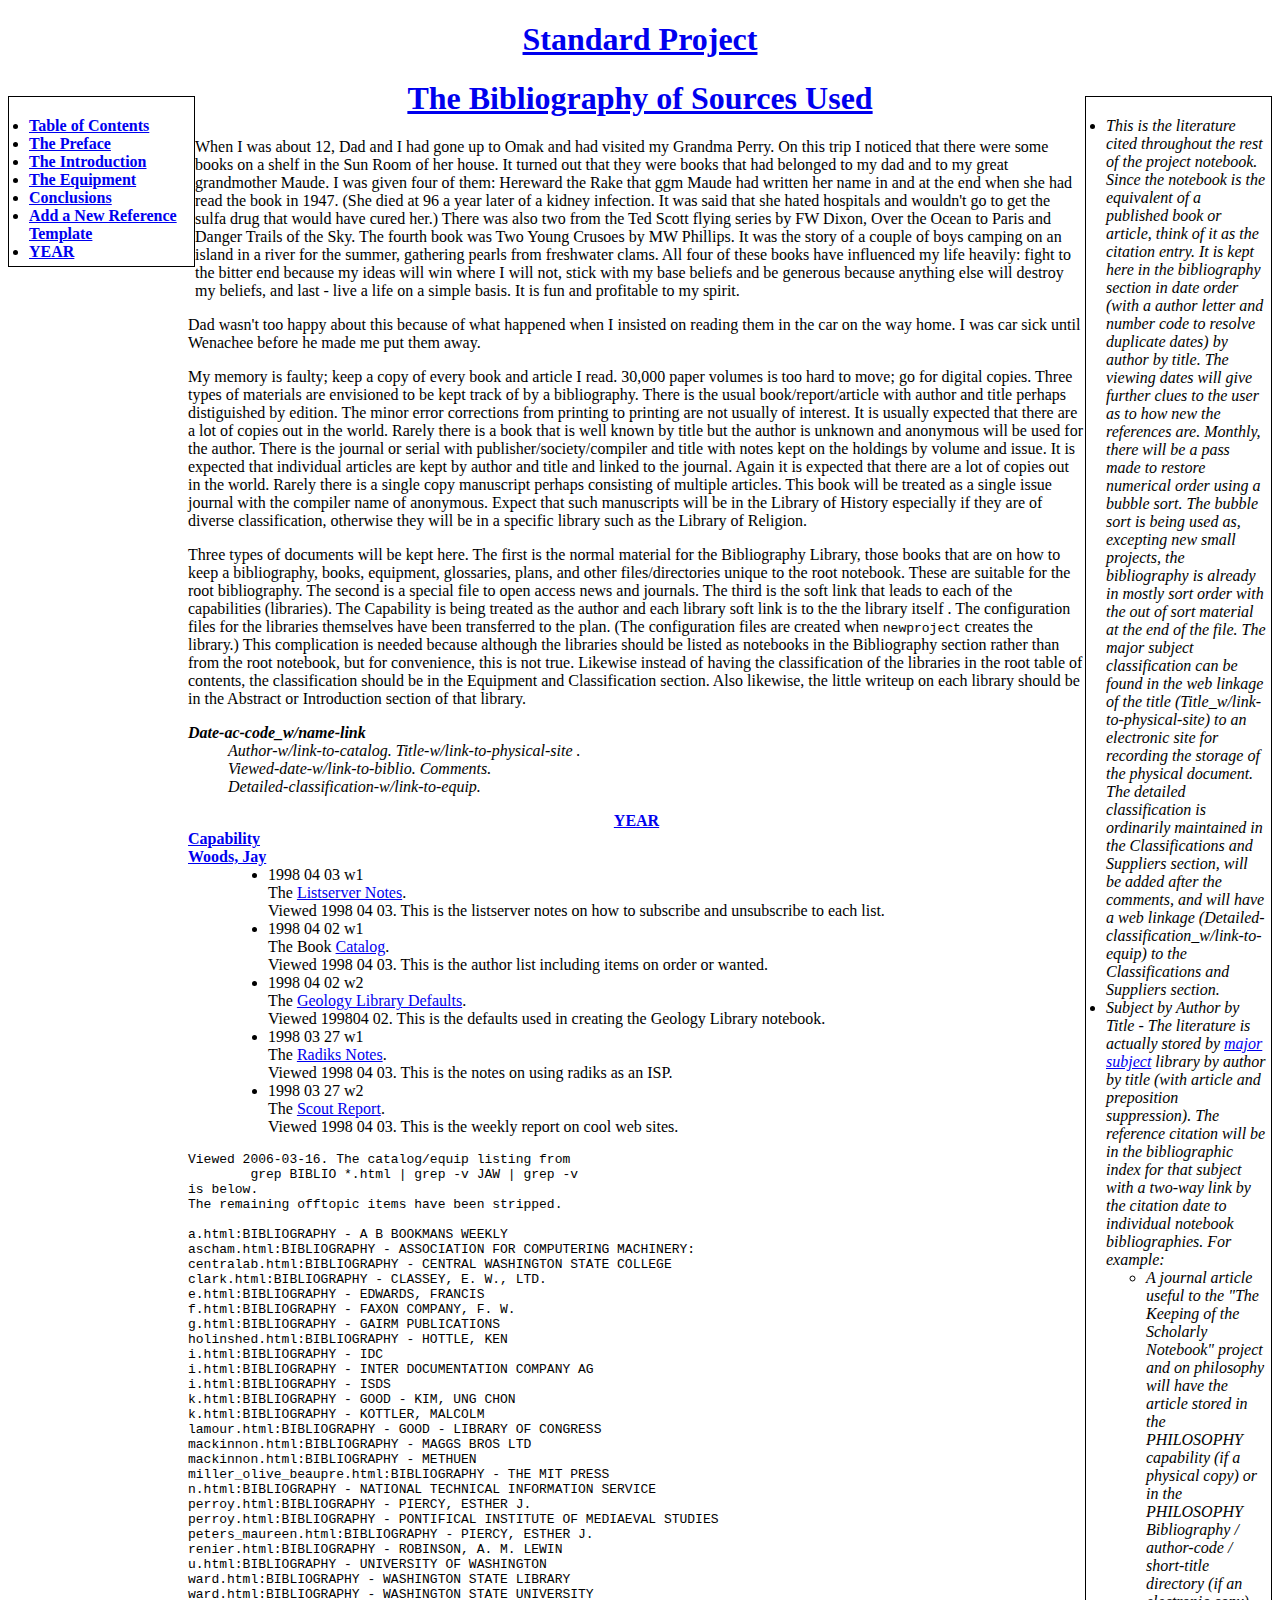
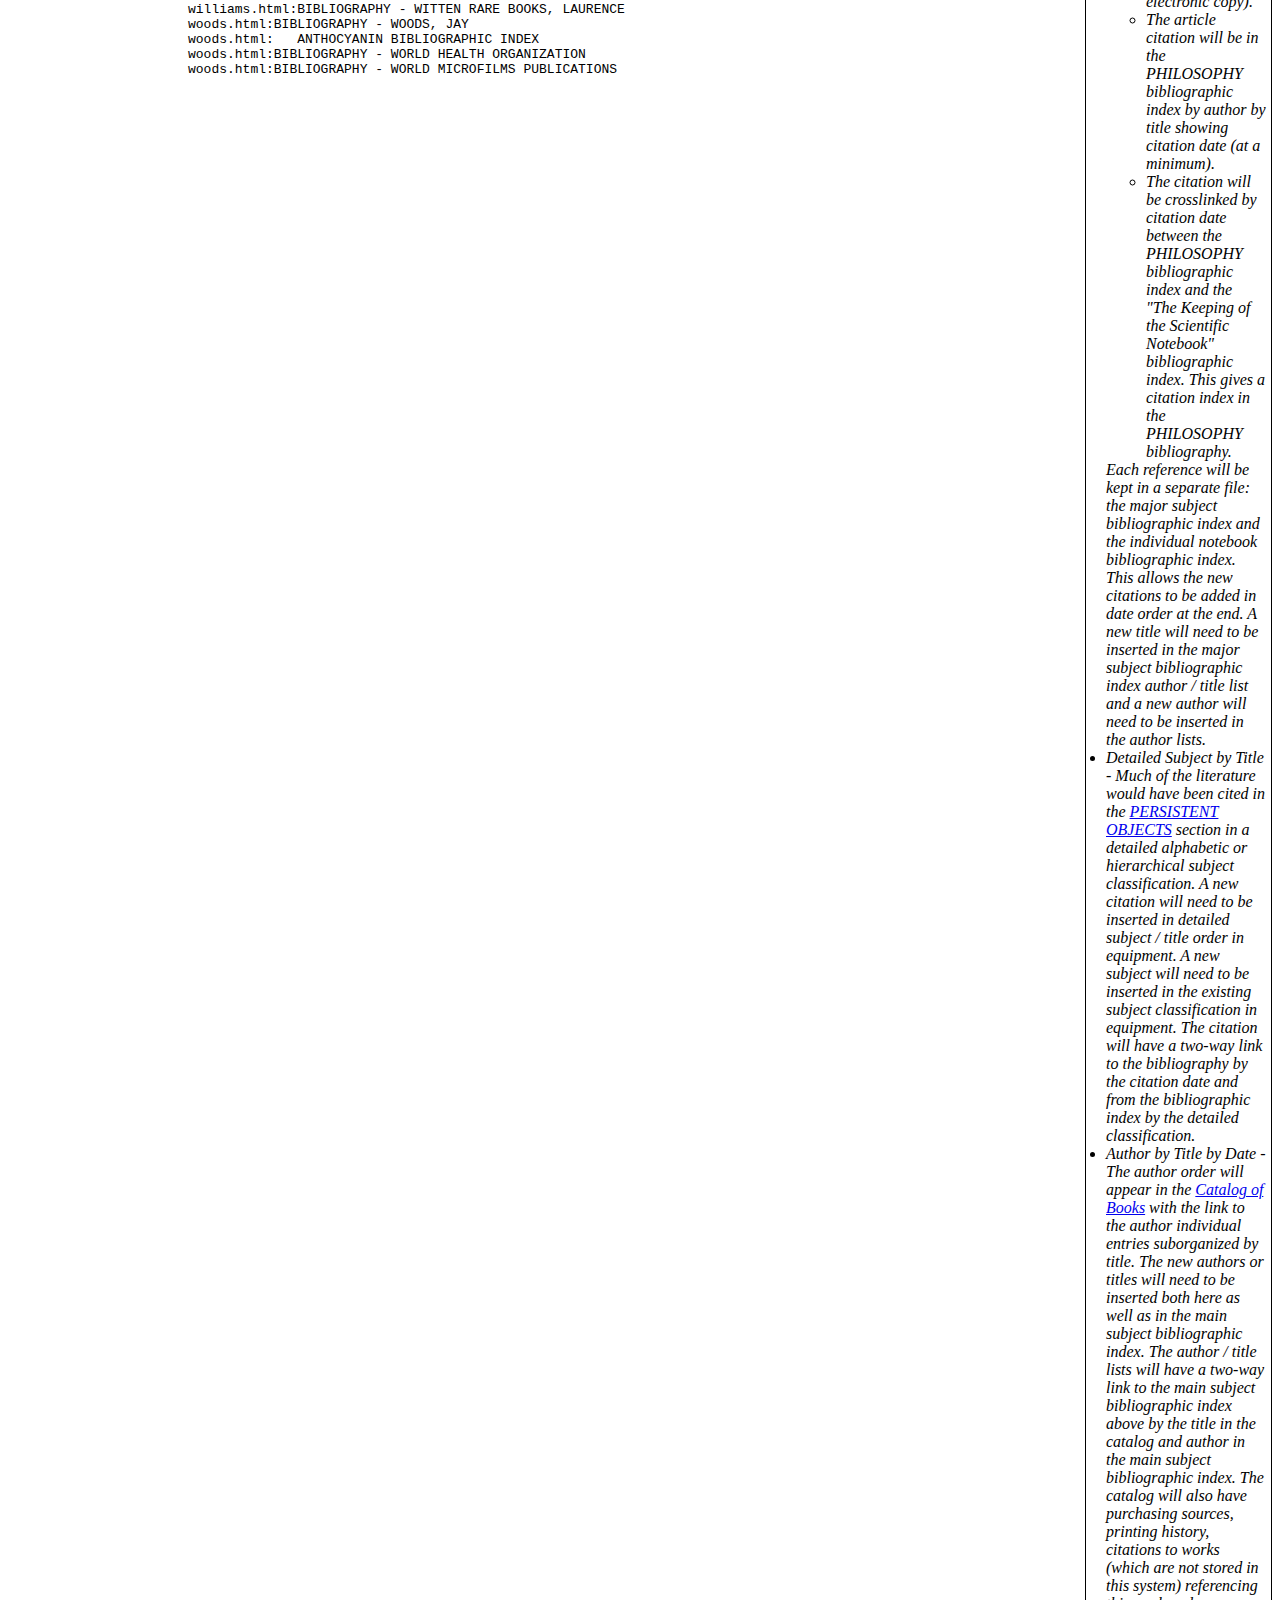
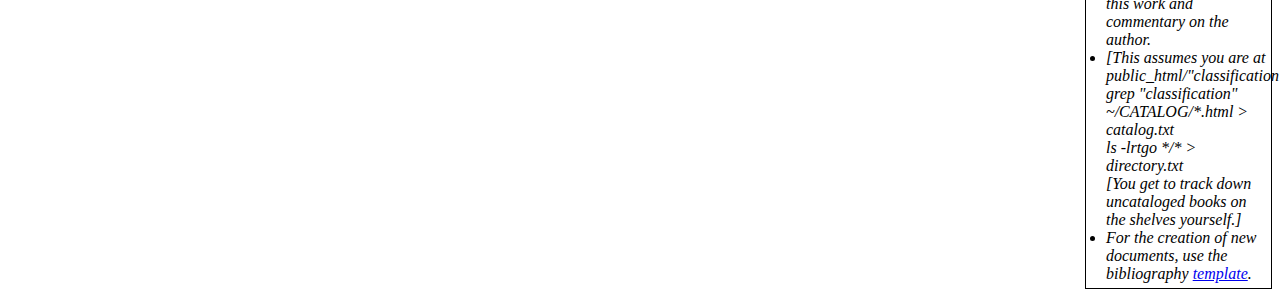
<file: biblio/index.html>
<!DOCTYPE html>
<!-- 
2014-07-07 JAW V6.1.2 JavaScript adjusted for epub format.
2014-03-18 JAY V6.1.1 Including more CSS.
2014-02-27 JAY V6.1.0 Closer to epub format.
2013-06-23 JAY V6.0.0 Converting to notebook template from V5.
2005-07-10 Improved file structures.
2005-05-15 Added author subject.
2005-03-20 Added hyphens to improve keywords.
2004-11-21 Edited prefatory material.
2004-11-20 Fixed ELEMENT metadata error and added link to the template.
2004-11-13 Added localization, fixed ELEMENT metadata error.
2002-09-25 Added preface title.
2001-11-15 Added XML elements.
-->
<html lang="en">
  <head>
	<meta charset="utf-8">
    <title>AVATAR BIBLIO</title>
	<link rel="stylesheet" type="text/css" href="../stylesheet.css">
  </head>
  <body>
	<h1><a id="title" href="index.html#title">Standard Project</a></h1>
	<ul class="protocol"><li>
This is the literature cited throughout the rest of the project 
notebook. 
Since the notebook is the equivalent of a published book or article, 
think of it as the citation entry. 
It is kept here in the bibliography section in date order (with a 
author letter and number code to resolve duplicate dates) by author by 
title. 
The viewing dates will give further clues to the user as to how new 
the references are. 
Monthly, there will be a pass made to restore numerical order using 
a bubble sort. 
The bubble sort is being used as, excepting new small projects, the 
bibliography is already in mostly sort order with the out of sort 
material at the end of the file.
The major subject classification can be found in the web linkage 
of the title (Title_w/link-to-physical-site) to an
electronic site for recording the storage of the physical document.
The detailed classification is ordinarily maintained in the 
Classifications and Suppliers section, will be added after the 
comments, and will have a web linkage 
(Detailed-classification_w/link-to-equip) to the Classifications and 
Suppliers section.
</li><li>
Subject by Author by Title - The literature is actually stored by 
<a href="WWW/index.html#contents">major subject</a> 
library by author by title (with article and 
preposition suppression). 
The reference citation will be in the bibliographic index for that 
subject with a two-way link by the citation date to individual notebook 
bibliographies.
For example:
	<ul><li>
A journal article useful to the "The Keeping of the Scholarly Notebook"
project and on philosophy will have the article stored in the PHILOSOPHY
capability (if a physical copy) or in the PHILOSOPHY Bibliography / author-code
/ short-title directory (if an electronic copy). 
	</li><li>
The article citation will be in the PHILOSOPHY bibliographic index
by author by title showing citation date (at a minimum). 
	</li><li>
The citation will be crosslinked by citation date between the PHILOSOPHY 
bibliographic index and the "The Keeping of the Scientific Notebook" 
bibliographic index. This gives a citation index in the PHILOSOPHY 
bibliography. 
	</li></ul>
Each reference will be kept in a
separate file: the major subject bibliographic index and the
individual notebook bibliographic index. This allows the new citations to be
added in date order at the end. A new title will need to be
inserted in the major subject bibliographic index author / title list and a
new author will need to be inserted in the author lists. 
</li><li>
Detailed Subject by Title - Much of the literature would have 
been cited in the 
<a href="../equip/index.html#begin">PERSISTENT OBJECTS</a>
section in a detailed alphabetic or hierarchical subject 
classification.
A new citation will need to be inserted in detailed subject / title 
order in equipment.
A new subject will need to be inserted in the existing subject 
classification in equipment. 
The citation will have a two-way link to the bibliography by the 
citation date and from the bibliographic index by the detailed 
classification.
</li><li>
Author by Title by Date - The author order will appear in the 
<a href="WWW/biblio/catalog/equip/index.html#begin">
Catalog of Books</a> with the link to the author individual entries 
suborganized by title. 
The new authors or titles will need to be inserted both here as well 
as in the main subject bibliographic index. 
The author / title lists will have a two-way link to the main subject 
bibliographic index above by the title in the catalog and author in 
the main subject bibliographic index. 
The catalog will also have purchasing sources, printing history, 
citations to works (which are not stored in this system) referencing 
this work and commentary on the author. 
</li><li>
[This assumes you are at public_html/"classification"/biblio.]
<br />grep "classification" ~/CATALOG/*.html &gt; catalog.txt
<br />ls -lrtgo */* &gt; directory.txt
<br />[You get to track down uncataloged books on the shelves yourself.]
</li><li>
For the creation of new documents, use the bibliography
<a href="tmpl.html#begin">template</a>.
</li></ul>
<ul class="nav"><li>
<a href="../index.html#title">Table of Contents</a>
	</li><li>
<a href="../preface.html#title">The Preface</a>
	</li><li>
<a href="../intro.html#title">The Introduction</a>
	</li><li>
<a href="../equip/index.html#title">The Equipment</a>
	</li><li>
<a href="../conclude.html#title">Conclusions</a>
	</li><li>
<a href="tmpl.html#title">Add a New Reference Template</a>
	</li><li>
<a href="#YEAR">YEAR</a>
	<!--insert type="year"-->
</li></ul>
	<h1><a id="begin" href="index.html#begin">The Bibliography of Sources Used</a></h1>
	<div class="bibliography">
<p>
When I was about 12, Dad and I had gone up to Omak and had visited my 
Grandma Perry. 
On this trip I noticed that there were some books on a shelf in the 
Sun Room of her house. 
It turned out that they were books that had belonged 
to my dad and to my great grandmother Maude. 
I was given four of them: 
Hereward the Rake that ggm Maude had written her name in and at the end when 
she had read the book in 1947. 
(She died at 96 a year later of a kidney infection. 
It was said that she hated hospitals and wouldn't go to get the 
sulfa drug that would have cured her.) 
There was also two from the Ted Scott 
flying series by FW Dixon, Over the Ocean to Paris and Danger Trails of the 
Sky. 
The fourth book was Two Young Crusoes by MW Phillips. 
It was the story of a couple of boys camping on an island in a river 
for the summer, gathering pearls from freshwater clams. 
All four of these books have influenced my life heavily: 
fight to the bitter end because my ideas will win where I will not, 
stick with my base beliefs and be generous because anything else will 
destroy my beliefs, 
and last - live a life on a simple basis. 
It is fun and profitable to my spirit.
</p><p>
Dad wasn't too happy about this because of what happened when I insisted on reading 
them in the car on the way home. 
I was car sick until Wenachee before he made me put them away. 
</p><p>
My memory is faulty; keep a copy of every book and article I read.
30,000 paper volumes is too hard to move; go for digital copies.
Three types of materials are envisioned to be kept track of by a 
bibliography. 
	There is the usual book/report/article with author and title perhaps 
	distiguished by edition.
		The minor error corrections from printing to printing are not 
		usually of interest.
		It is usually expected that there are a lot of copies out in the 
		world.
		Rarely there is a book that is well known by title but the 
		author is unknown and anonymous will be used for the author.
	There is the journal or serial with publisher/society/compiler and title 
	with notes kept on the holdings by volume and issue.
		It is expected that individual articles are kept by author and 
		title and linked to the journal.
		Again it is expected that there are a lot of copies out in the 
		world.
	Rarely there is a single copy manuscript perhaps consisting of multiple 
	articles.
		This book will be treated as a single issue journal with the 
		compiler name of anonymous.
		Expect that such manuscripts will be in the Library of History 
		especially if they are of diverse classification, otherwise 
		they will be in a specific library such as the Library of 
		Religion.
</p><p>
Three types of documents will be kept here. 
The first is the normal material for the Bibliography Library, those 
books that are on how to keep a bibliography, books, equipment, glossaries,
plans, and other files/directories unique to the root notebook. 
	These are suitable for the root bibliography.
The second is a special file to open access news and journals.
The third is the soft link that leads to each of the capabilities (libraries).
	The Capability is being treated as the author and each library 
	soft link is to the the library itself  .
		The configuration files for the libraries themselves have been
		transferred to the plan. 
(The configuration files are created when <code>newproject</code> creates
the library.)
	This complication is needed because although the libraries should 
	be listed as notebooks in the Bibliography section rather than 
	from the root notebook, but for convenience, this is not true.
		Likewise instead of having the classification of the libraries 
		in the root table of contents, the classification should be in 
		the Equipment and Classification section. 
		Also likewise, the little writeup on each library should be in 
		the Abstract or Introduction section of that library.
</p>
<dl class="inlineprotocol">
<dt><!-- term --><a id="date-code">Date-ac-code_w/name-link</a>
<!-- /term --></dt> 
	<dd><!-- author -->
    <!-- file dir="author-code" -->Author-w/link-to-catalog<!-- /file --><!-- /author -->.
	<!-- Biblio:title subject="library-name" -->
    <!-- file dir="short-title" -->Title-w/link-to-physical-site<!-- /file --> 
	<!-- /Biblio:title -->. </dd> 
	<dd><!-- viewed -->Viewed-date-w/link-to-biblio<!-- /viewed -->.  
	<!-- Biblio:comment -->Comments<!-- /Biblio:comment -->. </dd> 
	<dd><!-- index -->Detailed-classification-w/link-to-equip<!-- /index -->. 
	</dd> 
</dl> 
<!-- 
#Do the below from the main machine and not the flash drive. 
#Insert between pre tags.
ls -1rt #This gives an author only listing in date added order
ls -1rt */* 
-->
<dl><!-- sort="forward" -->
    <dt class="indextab">
<a id="YEAR" href="index.html#YEAR">YEAR</a>
    </dt><dd></dd>
<!--insert type="ref"-->
    <dt><a href="Capability/">Capability</a><dt>
        <dd></dd>
    <dt><a href="catalog/woodsjay/index.html">Woods, Jay</a><dt>
        <dd><ul>
    <li><a name="19980403w1">1998 04 03 w1
        <br>The <a href="listserv/">Listserver Notes</a>.
        <br>Viewed 1998 04 03.  This is the listserver notes on how to 
        subscribe and unsubscribe to each list.</li>
    <li><a name="19980402w1">1998 04 02 w1
        <br>The Book <a href="catalog/">Catalog</a>.
        <br>Viewed 1998 04 03.  This is the author list including items 
        on order or wanted.</li>
    <li><a name="19980402w2">1998 04 02 w2
        <br>The <a href="geology.html">Geology Library Defaults</a>.
        <br>Viewed 199804 02.  This is the defaults used in creating the 
        Geology Library notebook.</li>
    <li><a name="19980327w1">1998 03 27 w1
        <br>The <a href="radiks/">Radiks Notes</a>.
        <br>Viewed 1998 04 03.  This is the notes on using radiks as an 
        ISP.</li>
    <li><a name="19980327w2">1998 03 27 w2
        <br>The <a href="scout/">Scout Report</a>.
        <br>Viewed 1998 04 03.  This is the weekly report on cool web 
        sites.</li>
        </ul></dd>
</dl>
<pre>
Viewed 2006-03-16. The catalog/equip listing from 
	grep BIBLIO *.html | grep -v JAW | grep -v 
is below.
The remaining offtopic items have been stripped.

a.html:BIBLIOGRAPHY - A B BOOKMANS WEEKLY
ascham.html:BIBLIOGRAPHY - ASSOCIATION FOR COMPUTERING MACHINERY:
centralab.html:BIBLIOGRAPHY - CENTRAL WASHINGTON STATE COLLEGE
clark.html:BIBLIOGRAPHY - CLASSEY, E. W., LTD.
e.html:BIBLIOGRAPHY - EDWARDS, FRANCIS
f.html:BIBLIOGRAPHY - FAXON COMPANY, F. W.
g.html:BIBLIOGRAPHY - GAIRM PUBLICATIONS
holinshed.html:BIBLIOGRAPHY - HOTTLE, KEN
i.html:BIBLIOGRAPHY - IDC
i.html:BIBLIOGRAPHY - INTER DOCUMENTATION COMPANY AG
i.html:BIBLIOGRAPHY - ISDS
k.html:BIBLIOGRAPHY - GOOD - KIM, UNG CHON
k.html:BIBLIOGRAPHY - KOTTLER, MALCOLM
lamour.html:BIBLIOGRAPHY - GOOD - LIBRARY OF CONGRESS
mackinnon.html:BIBLIOGRAPHY - MAGGS BROS LTD
mackinnon.html:BIBLIOGRAPHY - METHUEN
miller_olive_beaupre.html:BIBLIOGRAPHY - THE MIT PRESS
n.html:BIBLIOGRAPHY - NATIONAL TECHNICAL INFORMATION SERVICE
perroy.html:BIBLIOGRAPHY - PIERCY, ESTHER J.
perroy.html:BIBLIOGRAPHY - PONTIFICAL INSTITUTE OF MEDIAEVAL STUDIES
peters_maureen.html:BIBLIOGRAPHY - PIERCY, ESTHER J.
renier.html:BIBLIOGRAPHY - ROBINSON, A. M. LEWIN
u.html:BIBLIOGRAPHY - UNIVERSITY OF WASHINGTON
ward.html:BIBLIOGRAPHY - WASHINGTON STATE LIBRARY
ward.html:BIBLIOGRAPHY - WASHINGTON STATE UNIVERSITY
williams.html:BIBLIOGRAPHY - WITTEN RARE BOOKS, LAURENCE
woods.html:BIBLIOGRAPHY - WOODS, JAY
woods.html:   ANTHOCYANIN BIBLIOGRAPHIC INDEX
woods.html:BIBLIOGRAPHY - WORLD HEALTH ORGANIZATION
woods.html:BIBLIOGRAPHY - WORLD MICROFILMS PUBLICATIONS
</pre>
	</div>
    <script>
    </script>
  </body>
</html>
</file>
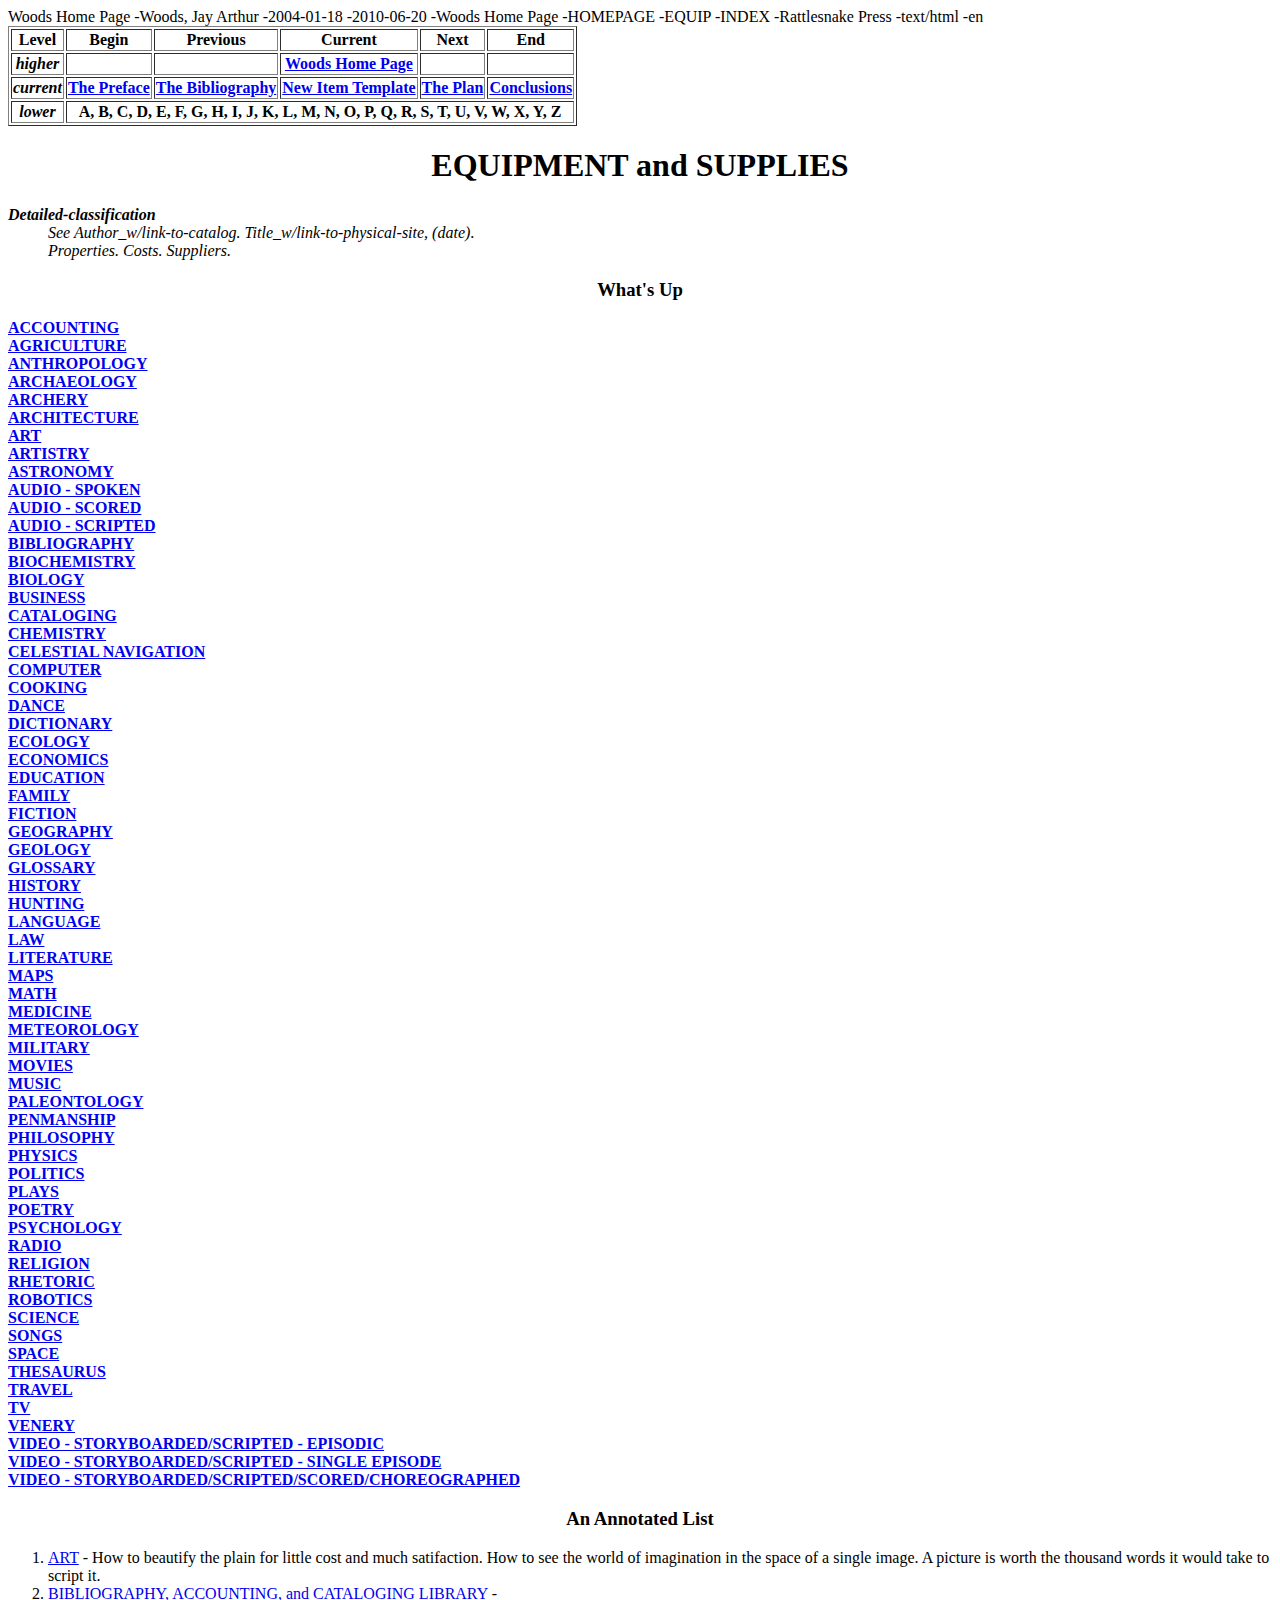
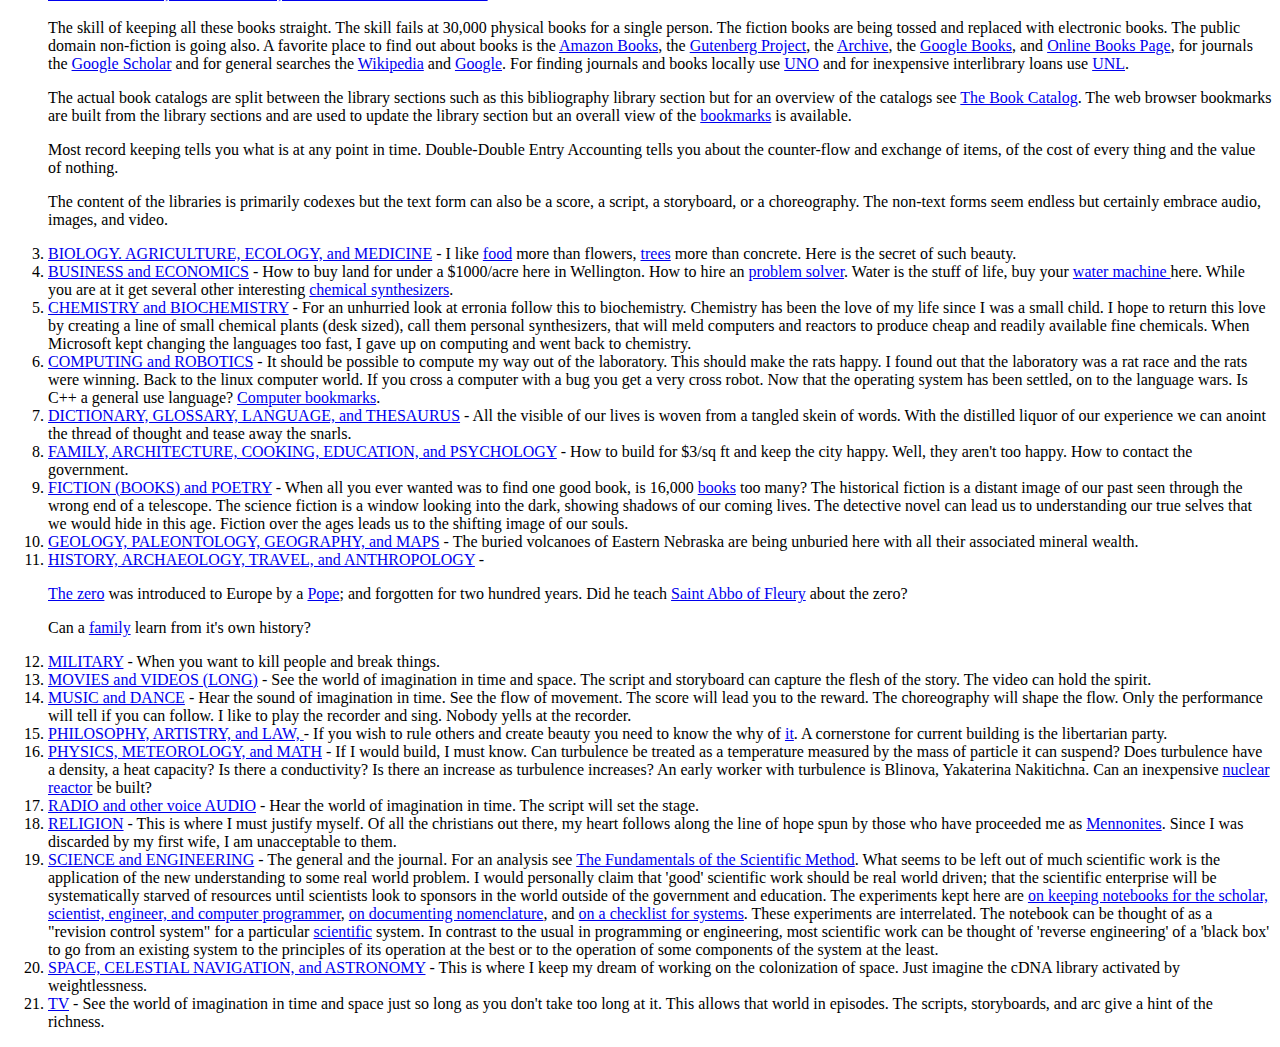
<file: equip/index.html>
<!DOCTYPE
HTML PUBLIC "-//W3C//DTD XHTML 1.0 Strict//EN"
"http://www.w3.org/TR/xhtml1/DTD/strict.dtd">     
<!-- 
2001/11/15 Added XML elements
2004-11-14 Added localization, fixed ELEMENT metadata error
2004-12-30 Added term element, fixed example entry errors
2005-03-20 Added hyphens to improve keywords
2005-05-15 Split lines better

The purpose of the equipment element is to isolate the text so that
it can be easily transferred in from the notes or out to a later edition. 
-->
<!ELEMENT equipment %inline>
<!-- 
The purpose of the file element is to allow the reconstruction of  
directory/name homepage/library/notebook structure.
-->
<!ELEMENT metadata (metadata, file*)>
<!ELEMENT file (#PCDATA)>
<!ATTLIST file
dir  CDATA #IMPLIED
name CDATA #IMPLIED
>
<!--
The purpose of the sort attribute is to allow for the sorting of the 
dt elements by a script. The dt element and the following dd elements
will be considered a whole for the purposes of the sort. In general 
there will be forward and backward sorts.
-->
<!ELEMENT dl (#PCDATA)>
<!ATTLIST dl
sort 'forward' #IMPLIED
>
<!--
The purpose of the insert attribute is to allow for the insertion of 
an equipment entry (from, for example, notes) into the list at the given 
point. The 'equip' insertion will use the 'sort' attribute to determine 
where to insert the text.
-->
<!ELEMENT insert (#PCDATA)>
<!ATTLIST insert 
type 'equip' #IMPLIED
>
<!-- 
The term element is being translated over in this section to an anchor 
and a reference. It should have a name attribute.
-->
<!ELEMENT term (#PCDATA)>
<!ATTLIST term
name 
>
<!--
There is a close but not exact relationship between the anchor and the term
as the anchor is a 'short name' for the term. Since the anchor is also the 
sort name, it must be carefully chosen. In general it will be in lower case
and among the existing names will sort to the appropriate location. 
-->
<html xmlns="http://www.w3.org/TR/xhtml1">
<!-- find DOFWEEK -->
<!-- find review tasks -->
<package href="http://www.openebook.org/sample.pkg">
<metadata xmlns:dc="http://purl.org/dc/elements/1.1/"
xmlns:oebpackage="http://openebook.org/namespaces/oeb-package/1.0/"
src="http://::127.0.0.1/~woodsj/index.html">
 <dc:Title>Woods Home Page</dc:Title>
-<dc:Creator>Woods, Jay Arthur</dc:Creator>
-<dc:Date event="created">2004-01-18</dc:Date>
-<dc:Date event="updated">2010-06-20</dc:Date>
-<dc:Identifier id="HOMEPAGE">Woods Home Page</dc:Identifier>
-<dc:Subject><file dir="public_html">HOMEPAGE</file></dc:Subject>
-<dc:Subject><file dir="equip">EQUIP</file></dc:Subject>
-<dc:Subject><file name="index.html">INDEX</file></dc:Subject>
-<dc:Publisher>Rattlesnake Press</dc:Publisher>
-<dc:Format>text/html</dc:Format>
-<dc:Language>en</dc:Language>
</metadata>
</package>
<head>
   <meta name="GENERATOR" 
content="KWrite/4.1-Mandrake-Linux [en] (X11; I; Linux 2.6.3 i686) [Konqueror]" />
<title>JAW-HOMEPAGE-EQUIP</title>
<style>
  h3 {
    text-align: center;
  }
  h1 {
     text-align: center;
  }
  table {
     text-align: center;
  }
  img {
     text-align: center;
  }
  dt {
     font-weight: bold;
  }
  .day {
     border-width: thin;
     border-style: solid;
  }
</style>
</head>

<body>
<!--
<em><p>
The general rubric for the various items needed for this project
is equipment. Use the <a href="../pcheck.html#begin">Check List</a> for more detailed 
information needs. The information below will allow you to build up to the 
full package expected by the check list.
</p><p><ul><li>
Build a detailed classification of the relationships between the items of 
equipment. 
</li><li>
List and identify the equipment to be used: name, model number,
uses.  
</li><li>
Properties of materials: man pages, Merck index
entries, diagrams, MSDS specifications.  
</li><li>
Costs and suppliers, operating instructions. 
</li></ul></p></em>
-->
<table border="1">
<tr>
<th><strong>Level</strong></th>
<th><strong>Begin</strong></th>
<th><strong>Previous</strong></th>
<th><strong>Current</strong></th>
<th><strong>Next</strong></th>
<th><strong>End</strong></th>
</tr>

<tr>
<th><em>higher</em></th>
<th></th>
<th></th>
<th><a href="../index.html#begin">Woods Home Page</a></th>
<th></th>
<th></th>
</tr>

<tr>
<th><em>current</em></th>
<th><a href="../preface.html#begin">The Preface</a></th>
<th><a href="../biblio/index.html#begin">The Bibliography</a></th>
<th><a href="tmpl.html#begin">New Item Template</a></th>
<th><a href="../plan/index.html#begin">The Plan</a></th>
<th><a href="../conclude.html#begin">Conclusions</a></th>
</tr>
 
<tr>
<th><em>lower</em></th>
<th colspan="5">
<a id="begin" name="begin"></a>
A, B, C, D, E, F, G, H, I, J, K, L, M, N, O, P, Q, R, S, T, U, V, W, X, Y, Z    </th>
</tr>

</table>

<h1>EQUIPMENT and SUPPLIES</h1>
<equipment>
<dl>
<dt><em>
<term name="detailed">Detailed-classification</term></em></dt>

<dd><em>
<description>See <author>Author_w/link-to-catalog</author></description>. 
<Biblio:title subject="library-name">Title_w/link-to-physical-site, 
(date)</Biblio:title></em>.</dd>

<dd><em>
<property>Properties</property>. <cost>Costs</cost>. 
<supplier>Suppliers</supplier>. </em></dd>
</dl>
</em>
<h3>
<a id="" name="contents"></a>What's Up</h3>
<dl sort="forward">
<insert type="equip" />
<dt>
<a href="#bibliography">ACCOUNTING</a></dt>

<dt>
<a href="#biology">AGRICULTURE</a></dt>

<dt>
<a href="#history">ANTHROPOLOGY</a></dt>

<dt>
<a href="#history">ARCHAEOLOGY</a></dt>

<dt>
<a href="#family">ARCHERY</a></dt>

<dt>
<a href="#family">ARCHITECTURE</a></dt>

<dt>
<a href="#art">ART</a></dt>

<dt>
<a href="#philosophy">ARTISTRY</a></dt>

<dt>
<a href="#space">ASTRONOMY</a></dt>

<dt>
<a href="#fiction">AUDIO - SPOKEN</a></dt>

<dt>
<a href="#music">AUDIO - SCORED</a></dt>

<dt>
<a href="#radio">AUDIO - SCRIPTED</a></dt>

<dt>
<a href="#bibliography">BIBLIOGRAPHY</a></dt>

<dt>
<a href="#chemistry">BIOCHEMISTRY</a></dt>

<dt>
<a href="#biology">BIOLOGY</a></dt>

<dt>
<a href="#business">BUSINESS</a></dt>

<dt>
<a href="#bibliography">CATALOGING</a></dt>

<dt>
<a href="#chemistry">CHEMISTRY</a></dt>

<dt>
<a href="#space">CELESTIAL NAVIGATION</a></dt>

<dt>
<a href="#computer">COMPUTER</a></dt>

<dt>
<a href="#family">COOKING</a></dt>

<dt>
<a href="#music">DANCE</a></dt>

<dt>
<a href="#dictionary">DICTIONARY</a></dt>

<dt>
<a href="#biology">ECOLOGY</a></dt>

<dt>
<a href="#business">ECONOMICS</a></dt>

<dt>
<a href="#family">EDUCATION</a></dt>

<dt>
<a href="#family">FAMILY</a></dt>

<dt>
<a href="#fiction">FICTION</a></dt>

<dt>
<a href="#geology">GEOGRAPHY</a></dt>

<dt>
<a href="#geology">GEOLOGY</a></dt>

<dt>
<a href="#dictionary">GLOSSARY</a></dt>

<dt>
<a href="#history">HISTORY</a></dt>

<dt>
<a href="#family">HUNTING</a></dt>

<dt>
<a href="#dictionary">LANGUAGE</a></dt>

<dt>
<a href="#philosophy">LAW</a></dt>

<dt>
<a href="#fiction">LITERATURE</a></dt>

<dt>
<a href="#geology">MAPS</a></dt>

<dt>
<a href="#philosophy">MATH</a></dt>

<dt>
<a href="#biology">MEDICINE</a></dt>

<dt>
<a href="#physics">METEOROLOGY</a></dt>

<dt>
<a href="#military">MILITARY</a></dt>

<dt>
<a href="#movies">MOVIES</a></dt>

<dt>
<a href="#music">MUSIC</a></dt>

<dt>
<a href="#geology">PALEONTOLOGY</a></dt>

<dt>
<a href="#dictionary">PENMANSHIP</a></dt>

<dt>
<a href="#philosophy">PHILOSOPHY</a></dt>

<dt>
<a href="#physics">PHYSICS</a></dt>

<dt>
<a href="#philosophy">POLITICS</a></dt>

<dt>
<a href="#fiction">PLAYS</a></dt>

<dt>
<a href="#fiction">POETRY</a></dt>

<dt>
<a href="#family">PSYCHOLOGY</a></dt>

<dt>
<a href="#radio">RADIO</a></dt>

<dt>
<a href="#religion">RELIGION</a></dt>

<dt>
<a href="#philosophy">RHETORIC</a></dt>

<dt>
<a href="#computer">ROBOTICS</a></dt>

<dt>
<a href="#science">SCIENCE</a></dt>

<dt>
<a href="#music">SONGS</a></dt>

<dt>
<a href="#space">SPACE</a></dt>

<dt>
<a href="#dictionary">THESAURUS</a></dt>

<dt>
<a href="#history">TRAVEL</a></dt>

<dt>
<a href="#tv">TV</a></dt>

<dt>
<a href="#family">VENERY</a></dt>

<dt>
<a href="#tv">VIDEO - STORYBOARDED/SCRIPTED - EPISODIC</a></dt>

<dt>
<a href="#movies">VIDEO - STORYBOARDED/SCRIPTED - SINGLE EPISODE</a></dt>

<dt>
<a href="#music">VIDEO - STORYBOARDED/SCRIPTED/SCORED/CHOREOGRAPHED</a></dt>

</dl>
<h3><a id="notes" name="notes"></a>An Annotated List</h3>

<ol>
<li>
<a href="../art/intro.html" id="family" name="family">ART</a> - 
How to beautify the plain for little cost and much satifaction.
How to see the world of imagination in the space of a single image. 
A picture is worth the thousand words it would take to script it.
</li>

<li><a href="../biblio/intro.html" id="bibliography" name="bibliography">BIBLIOGRAPHY, ACCOUNTING, 
and CATALOGING LIBRARY</a> - 
<p>The skill of keeping all these books straight. 
The skill fails at 30,000 physical books for a single person. 
The fiction books are being tossed and replaced with electronic books.
The public domain non-fiction is going also. 
A favorite place to find out about books is 
the <a href="http://amazon.com">Amazon Books</a>,
the <a href="http://www.gutenberg.org/catalog/">Gutenberg Project</a>,
the <a href="http://www.archive.com/">Archive</a>, 
the <a href="http://books.google.com/">Google Books</a>, and 
<a href="http://onlinebooks.library.upenn.edu/authors.html">Online Books Page</a>,
for journals the <a href="http://scholar.google.com/">Google Scholar</a>
and for general searches the <a href="http://en.wikipedia.org/wiki/Main_Page">Wikipedia</a> and 
<a href="http://www.google.com/">Google</a>. For finding journals and books
locally use <a href="telnet://genisys.unomaha.edu">UNO</a>
and for inexpensive interlibrary loans use <a href="telnet://iris.unl.edu">UNL</a>.</p>

<p>The actual book catalogs are split between the library sections
such as this bibliography library section but
for an overview of the catalogs see <a href="../biblio/catalog/index.html">The
Book Catalog</a>. The web browser bookmarks are built from the library
sections and are used to update the library section but an overall view of
the <a href="../biblio/netmarks/index.html">bookmarks</a>
is available.</p>

<p>Most record keeping tells you what is at any point in time. Double-Double 
Entry Accounting tells you about the counter-flow and exchange of items, 
of the cost of every thing and the value of nothing.</p>

<p>The content of the libraries is primarily codexes but the text form can
also be a score, a script, a storyboard, or a choreography. 
The non-text forms seem endless but certainly embrace audio, images, and
video.</p>
</li>

<li><a href="../biology/intro.html" id="biology">BIOLOGY. AGRICULTURE,
ECOLOGY, and MEDICINE</a> - I like <a 
href="../family/biblio/house/biblio/vegies.html">food</a>
more than flowers, <a href="../family/biblio/house/biblio/fruits.html">trees</a>
more than concrete. Here is the secret of such beauty.</li>

<li>
<a href="../business/intro.html" id="business">BUSINESS
and ECONOMICS</a> - How to buy land for under a $1000/acre here in Wellington.  
How to hire an <a href="../cv.html">problem solver</a>.
Water is the stuff of life, buy your <a href="../business/biblio/woods dale/water/index.html">water
machine </a>here. While you are at it get several other interesting
<a href="../chemistry/biblio/novartis/index.html">chemical
synthesizers</a>.</li>

<li>
<a href="../chemistry/intro.html" id="chemistry">CHEMISTRY and BIOCHEMISTRY</a> -
For an unhurried look at erronia follow this to biochemistry. Chemistry
has been the love of my life since I was a small child. I hope to return
this love by creating a line of small chemical plants (desk sized), call
them personal synthesizers, that will meld computers and reactors to produce
cheap and readily available fine chemicals. When Microsoft kept changing the
languages too fast, I gave up on computing and went back to chemistry.</li>

<li>
<a href="../computer/intro.html" id="computer">COMPUTING and 
ROBOTICS</a> -
It should be possible to compute my way out of the laboratory. This should
make the rats happy. I found out that the laboratory was a rat race and
the rats were winning. Back to the linux computer world. If you cross a computer
with a bug you get a very cross robot. Now that the operating system has been 
settled, on to the language wars. Is C++ a general use language?
<a href="../computer/equip/computer_bookmarks.html">Computer
bookmarks</a>.</li>

<li>
<a href="../dictionary/intro.html" id="dictionary" name="dictionary">DICTIONARY, GLOSSARY, LANGUAGE, and THESAURUS</a>
- All the visible of our lives is woven from a tangled skein of words.
With the distilled liquor of our experience we can anoint the thread of
thought and tease away the snarls.</li>

<li>
<a href="../family/intro.html" id="family" name="family">FAMILY,
ARCHITECTURE, COOKING, EDUCATION, and PSYCHOLOGY</a> - How to build for $3/sq ft and keep the city happy.
Well, they aren't too happy. How to contact the government.</li>

<li>
<a href="../fiction/intro.html" id="fiction" name="fiction">FICTION (BOOKS) and POETRY</a>
- When all you ever wanted was to find one good book, is 16,000
<a href="../biblio/catalog/index.html">books</a> too many? 
The historical fiction is a distant image of our past seen through
the wrong end of a telescope. 
The science fiction is a window looking into the dark, showing shadows 
of our coming lives. 
The detective novel can lead us to understanding our true selves that 
we would hide in this age. 
Fiction over the ages leads us to the shifting image of our souls.</li>

<li>
<a href="../geology/intro.html" id="geology" name="geology">GEOLOGY,
PALEONTOLOGY, GEOGRAPHY, and MAPS</a> - 
The buried volcanoes of Eastern 
Nebraska are being unburied here with all their associated mineral 
wealth. </li>

<li>
<a href="../history/index.html" id="history" name="history">HISTORY,
ARCHAEOLOGY, TRAVEL, and ANTHROPOLOGY</a> - 
<p><a href="../biblio/catalog/kline.math.html">The
zero</a> was introduced to Europe by a <a href="../biblio/catalog/g.html#gerbert">Pope</a>;
and forgotten for two hundred years. Did he teach <a href="../biblio/catalog/abbo.html">Saint
Abbo of Fleury</a> about the zero?</p>

<p>Can a <a href="../family/biblio/house/equip/house.biblio.genealogy.html">family</a>
learn from it's own history?</p></li>

<li>
<a href="../military/intro.html" id="military" name="military">MILITARY</a> - 
When you want to kill people and break things. </li>

<li>
<a href="../movies/intro.html" id="movies" name="movies">MOVIES and VIDEOS (LONG)</a> - 
See the world of imagination in time and space.
The script and storyboard can capture the flesh of the story.
The video can hold the spirit.
</li>

<li>
<a href="../music/intro.html" id="music" name="music">MUSIC and DANCE</a> - 
Hear the sound of imagination in time.
See the flow of movement.
The score will lead you to the reward.
The choreography will shape the flow.
Only the performance will tell if you can follow.
I like to play the recorder and sing. 
Nobody yells at the recorder.
</li>

<li>
<a href="../philosophy/intro.html" id="philosophy" name="philosophy">PHILOSOPHY, ARTISTRY, and LAW,
</a> - If you wish to rule others and create beauty you need to know the why of <a href="../philosophy/index.html#begin">it</a>. 
A cornerstone for current building is the libertarian party. </li>

<li>
<a href="../physics/intro.html"
id="physics" name="physics">PHYSICS, METEOROLOGY,
and MATH</a> - If I would build, I must know. Can turbulence be treated
as a temperature measured by the mass of particle it can suspend? Does
turbulence have a density, a heat capacity? Is there a conductivity? Is there an
increase as turbulence increases? An early worker with turbulence is
<person>Blinova, Yakaterina Nakitichna</person>. Can an inexpensive
<a href="../physics/biblio/nuclear/intro.html">nuclear reactor</a> be built?</li>

<li>
<a href="../radio/intro.html" id="radio" name="radio">RADIO and other voice AUDIO</a> - 
Hear the world of imagination in time.
The script will set the stage.
</li>

<li>
<a href="../religion/intro.html" id="religion" name="religion">RELIGION</a> - 
This is where I must justify myself. Of all the christians
out there, my heart follows along the line of hope spun by those who have
proceeded me as <a href="http:/www.anabaptists.org/">Mennonites</a>. 
Since I was discarded by my first wife, I am unacceptable to them. </li>

<li><!-- This section has been used as a starting point for the preface and 
intro of science. 2005-10-08 -->
<a href="../science/intro.html" id="science" name="science">SCIENCE
and ENGINEERING</a> - The general and the journal. For an analysis see
<a href="../science/index.html">The
Fundamentals of the Scientific Method</a>. What seems to be left out of
much scientific work is the application of the new understanding to some
real world problem. I would personally claim that 'good' scientific work
should be real world driven; that the scientific enterprise will be systematically
starved of resources until scientists look to sponsors in the world outside
of the government and education. The experiments kept here are
<a href="../science/biblio/notebook/index.html">on
keeping notebooks for the scholar, scientist, engineer, and computer programmer</a>,
<a href="../biblio/catalog/abbo.html">on
documenting nomenclature</a>, and <a href="../science/equip/standard/check.html">on
a checklist for systems</a>. These experiments are interrelated. The notebook
can be thought of as a "revision control system"
for a particular <a href="../science/equip/standard/index.html">scientific</a>
system. In contrast to the usual in programming or engineering, most scientific
work can be thought of 'reverse engineering' of a 'black box' to go from
an existing system to the principles of its operation at the best or to
the operation of some components of the system at the least.</li>

<li>
<a href="../space/intro.html" id="space" name="space">SPACE,
CELESTIAL NAVIGATION, and ASTRONOMY</a> - This is where I keep my dream
of working on the colonization of space. Just imagine the cDNA library
activated by weightlessness.</li>

<li>
<a href="../tv/intro.html" id="tv" name="tv">TV</a> - 
See the world of imagination in time and space just so long as you don't
take too long at it.
This allows that world in episodes.
The scripts, storyboards, and arc give a hint of the richness.
</li>

</ol>

</equipment>
</body>
</html>
</file>
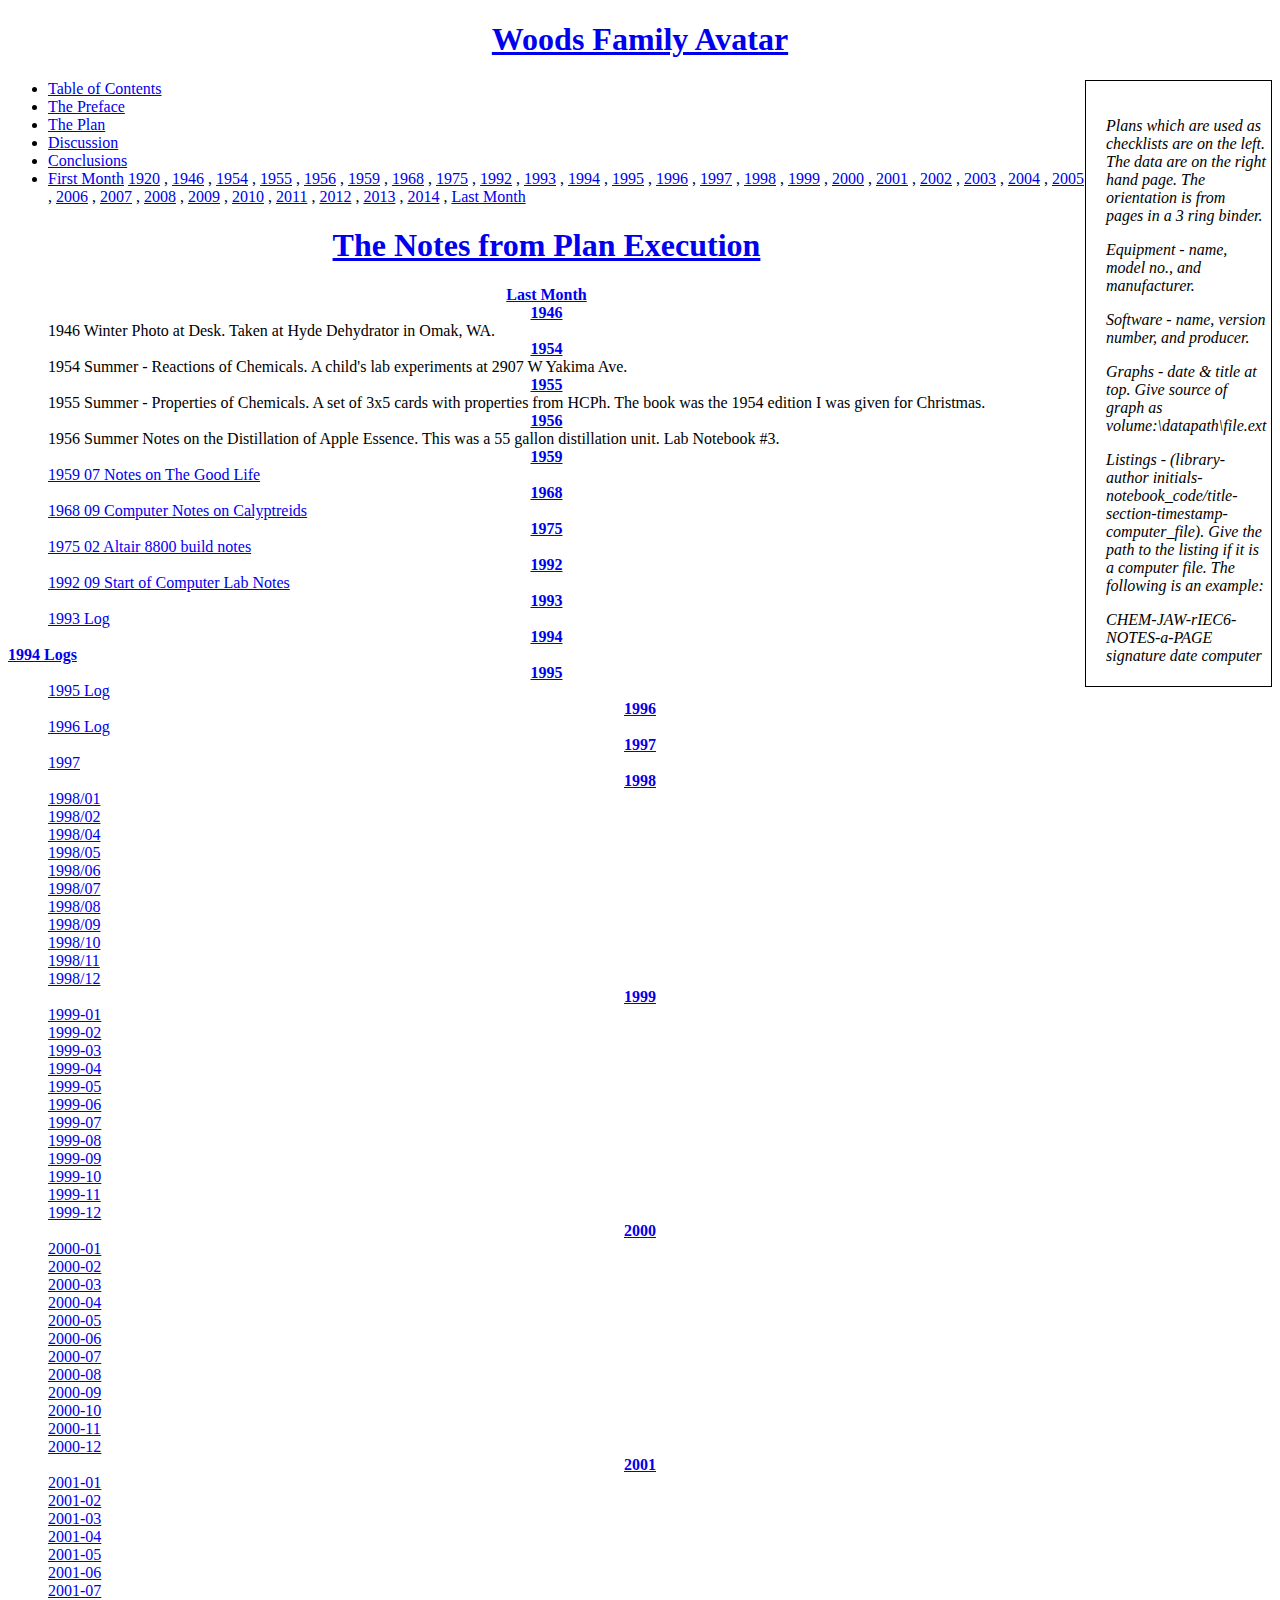
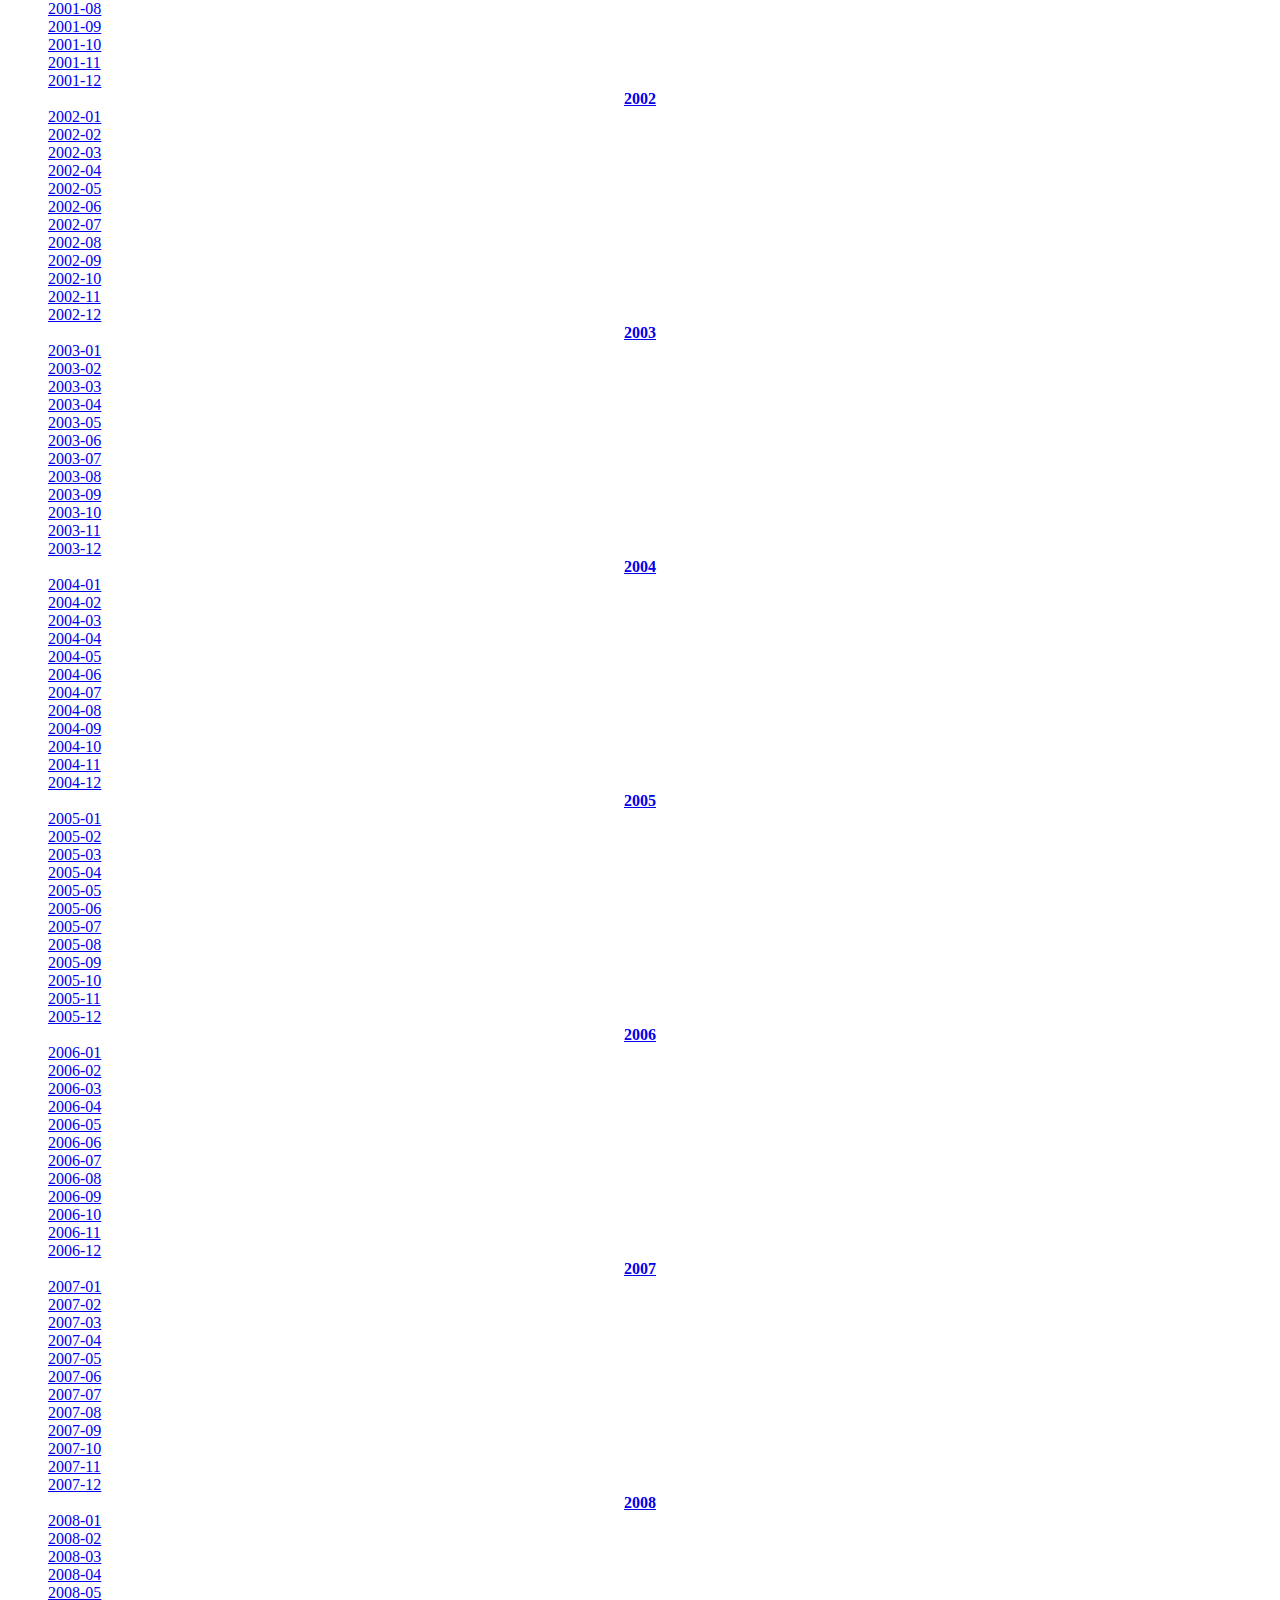
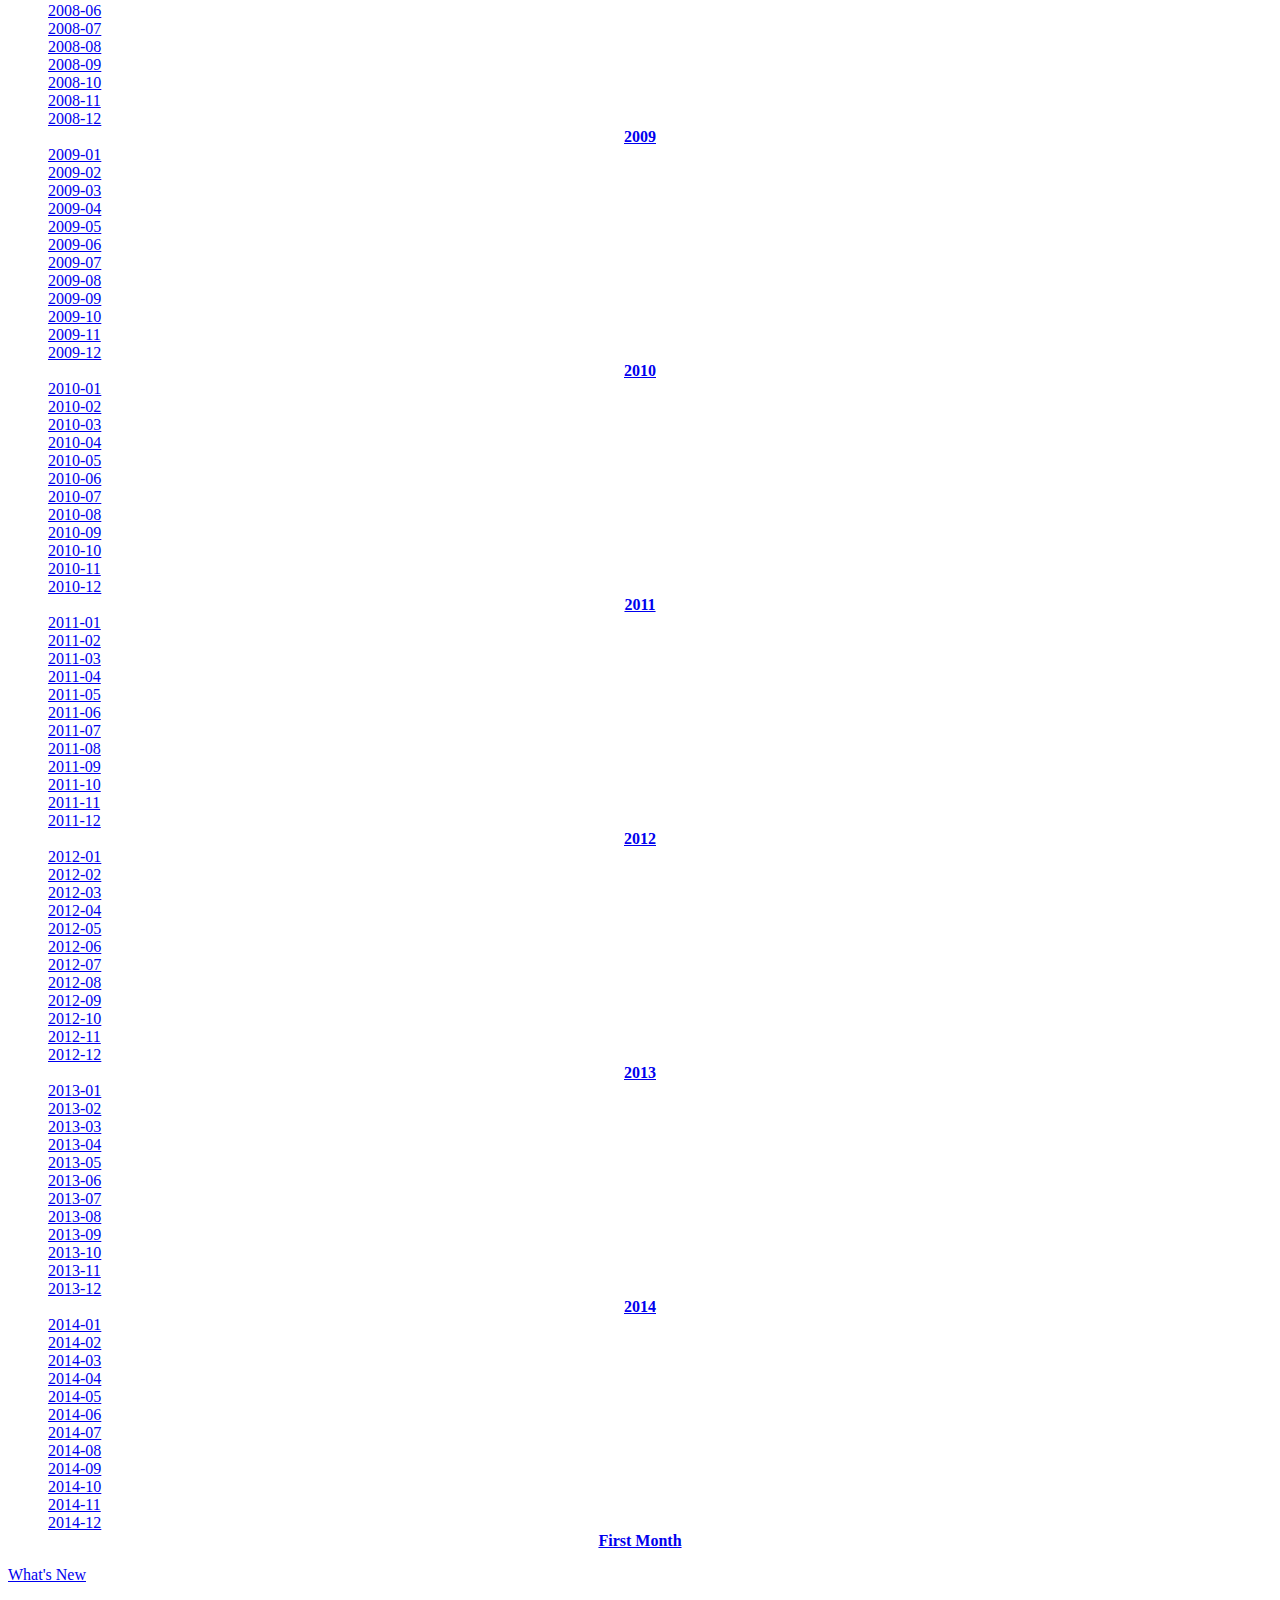
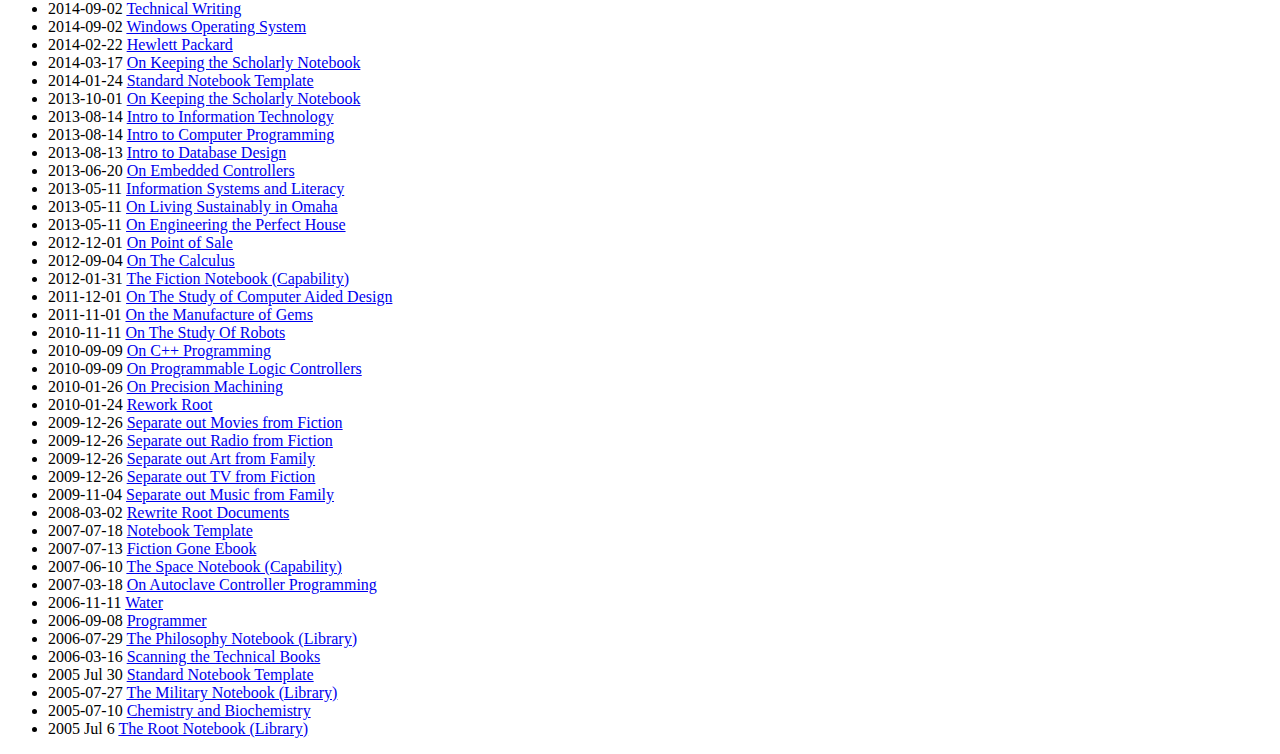
<file: notes/index.html>
<!DOCTYPE html>
<!-- 
2014-03-17 JAY V6.1.1 Implementing CSS
2014-02-27 JAY V6.1.0 Closer to epub format.
2013-06-23 JAY V6.0.0 Converting to notebook template from V5.
2005-07-10 Improved file structures.
2005-03-20 Added hyphens to improve keywords.
2004-11-14 Added localization and fixed ELEMENT metadata error.
2004-10-29 Moved insert="month" and changed inserts to singletons.
2004-05-17 Modified preface, added first and last month text and anchors
2002-09-25 Added preface title
2001-11-15 Added XML elements.
-->
<html lang="en">
  <head>
    <title>WOODS NOTES</title>
	<meta charset="utf-8">
	<link rel="stylesheet" type="text/css" href="../stylesheet.css">
  </head>
  <body>
	<h1><a id="title" href="index.html#title">Woods Family Avatar</a></h1>
<div class="protocol">
	<p>
Plans which are used as checklists are on the left. The data are on the
right hand page. The orientation is from pages in a 3 ring binder. 
	</p><p>
Equipment - name, model no., and manufacturer. 
	</p><p>
Software - name, version number, and producer. 
	</p><p>
Graphs - date &amp; title at top. Give source of graph as 
volume:\datapath\file.ext 
	</p><p>
Listings -
(library-author initials-notebook_code/title-section-timestamp-computer_file).
Give the path to the listing if it is a computer file. The following is
an example:
	</p><p>
CHEM-JAW-rIEC6-NOTES-a-PAGE
<br>signature date computer
	</p>
</div>
	<ul id="nav"><li>
<a href="../index.html#begin">Table of Contents</a>
	</li><li>
<a href="../preface.html#begin">The Preface</a>
	</li><li>
<a href="../plan/index.html#begin">The Plan</a>
	</li><li>
<a href="../discuss.html#begin">Discussion</a>
	</li><li>
<a href="../conclude.html#begin">Conclusions</a>
	</li><li>
  <a href="index.html#first_month">First Month</a>
  <a href="index.html#1920">1920</a>
, <a href="index.html#1946">1946</a>
, <a href="index.html#1954">1954</a>
, <a href="index.html#1955">1955</a>
, <a href="index.html#1956">1956</a>
, <a href="index.html#1959">1959</a>
, <a href="index.html#1968">1968</a>
, <a href="index.html#1975">1975</a>
, <a href="index.html#1992">1992</a>
, <a href="index.html#1993">1993</a>
, <a href="index.html#1994">1994</a>
, <a href="index.html#1995">1995</a>
, <a href="index.html#1996">1996</a>
, <a href="index.html#1997">1997</a>
, <a href="index.html#1998">1998</a>
, <a href="index.html#1999">1999</a>
, <a href="index.html#2000">2000</a>
, <a href="index.html#2001">2001</a>
, <a href="index.html#2002">2002</a>
, <a href="index.html#2003">2003</a>
, <a href="index.html#2004">2004</a>
, <a href="index.html#2005">2005</a>
, <a href="index.html#2006">2006</a>
, <a href="index.html#2007">2007</a>
, <a href="index.html#2008">2008</a>
, <a href="index.html#2009">2009</a>
, <a href="index.html#2010">2010</a>
, <a href="index.html#2011">2011</a>
, <a href="index.html#2012">2012</a>
, <a href="index.html#2013">2013</a>
, <a href="index.html#2014">2014</a>
  <!--insert type="year"-->
, <a href="index.html#last_month">Last Month</a>
    </li></ul>
<h1><a id="begin" href="index.html#begin">The Notes from Plan Execution</a></h1>
<dl sort="forward">
<dt class="indextab"><a id="last_month" href="index.html#last_month">Last Month</a></dt>
<dt class="indextab"><a id="1946" href="index.html#1946">1946</a></dt>
	<dd>
1946 Winter Photo at Desk. 
Taken at Hyde Dehydrator in Omak, WA.
	</dd>
<dt class="indextab"><a id="1954" href="index.html#1954">1954</a></dt>
	<dd>
1954 Summer - Reactions of Chemicals.
A child's lab experiments at 2907 W Yakima Ave.
	</dd>
<dt class="indextab"><a id="1955" href="index.html#1955">1955</a></dt>
	<dd>
1955 Summer - Properties of Chemicals.
A set of 3x5 cards with properties from HCPh.
The book was the 1954 edition I was given for Christmas.
	</dd>
<dt class="indextab"><a id="1956" href="index.html#1956">1956</a></dt>
	<dd>
1956 Summer Notes on the Distillation of Apple Essence.
This was a 55 gallon distillation unit.
Lab Notebook #3.</dd>
<dt class="indextab"><a id="1959" href="index.html#1959">1959</a></dt>
	<dd><a href="1959/07">1959 07 Notes on The Good Life</a></dd>
<dt class="indextab"><a id="1968" href="index.html#1968">1968</a></dt>
	<dd><a href="1968/09">1968 09 Computer Notes on Calyptreids</a></dd>
<dt class="indextab"><a id="1975" href="index.html#1975">1975</a></dt>
	<dd><a href="1975/02">1975 02 Altair 8800 build notes</a></dd>
<dt class="indextab"><a id="1992" href="index.html#1992">1992</a></dt>
	<dd><a href="1992/09">1992 09 Start of Computer Lab Notes</a></dd>
<dt class="indextab"><a id="1993" href="index.html#1993">1993</a></dt>
	<dd><a href="1993/log.txt">1993 Log</a></dd>
<dt class="indextab"><a id="1994" href="index.html#1994">1994</a></dt>
	<dt><a href="1994/">1994 Logs</a></dd>
<dt class="indextab"><a id="1995" href="index.html#1995">1995</a></dt>
	<dd><a href="1995/log.txt">1995 Log</a></dd>
<dt class="indextab"><a id="1996" href="index.html#1996">1996</a></dt>
	<dd><a href="1996/log.txt">1996 Log</a></dd>
<dt class="indextab"><a id="1997" href="index.html#1997">1997</a></dt>
	<dd><a href="1997/">1997</a></dd>
<dt class="indextab"><a id="1998" href="index.html#1998">1998</a></dt>
	<dd><a href="1998/199801">1998/01</a></dd>
	<dd><a href="1998/199802">1998/02</a></dd>
	<dd><a href="1998/04">1998/04</a></dd>
	<dd><a href="1998/05">1998/05</a></dd>
	<dd><a href="1998/06">1998/06</a></dd>
	<dd><a href="1998/199807">1998/07</a></dd>
	<dd><a href="1998/199808">1998/08</a></dd>
	<dd><a href="1998/199809">1998/09</a></dd>
	<dd><a href="1998/199810">1998/10</a></dd>
	<dd><a href="1998/199811">1998/11</a></dd>
	<dd><a href="1998/12">1998/12</a></dd>
<dt class="indextab"><a id="1999" href="index.html#1999">1999</a></dt>
	<dd><a href="1999/01">1999-01</a></dd>
	<dd><a href="1999/02">1999-02</a></dd>
	<dd><a href="1999/03">1999-03</a></dd>
	<dd><a href="1999/04">1999-04</a></dd>
	<dd><a href="1999/05">1999-05</a></dd>
	<dd><a href="1999/06">1999-06</a></dd>
	<dd><a href="1999/07">1999-07</a></dd>
	<dd><a href="1999/08">1999-08</a></dd>
	<dd><a href="1999/09">1999-09</a></dd>
	<dd><a href="1999/10">1999-10</a></dd>
	<dd><a href="1999/11">1999-11</a></dd>
	<dd><a href="1999/12">1999-12</a></dd>
<dt class="indextab"><a id="2000" href="index.html#2000">2000</a></dt>
	<dd><a href="2000/01">2000-01</a></dd>
	<dd><a href="2000/02">2000-02</a></dd>
	<dd><a href="2000/03">2000-03</a></dd>
	<dd><a href="2000/04">2000-04</a></dd>
	<dd><a href="2000/05">2000-05</a></dd>
	<dd><a href="2000/06">2000-06</a></dd>
	<dd><a href="2000/07">2000-07</a></dd>
	<dd><a href="2000/08">2000-08</a></dd>
	<dd><a href="2000/09">2000-09</a></dd>
	<dd><a href="2000/10">2000-10</a></dd>
	<dd><a href="2000/11">2000-11</a></dd>
	<dd><a href="2000/12">2000-12</a></dd>
<dt class="indextab"><a id="2001" href="index.html#2001">2001</a></dt>
	<dd><a href="2001/01">2001-01</a></dd>
	<dd><a href="2001/02">2001-02</a></dd>
	<dd><a href="2001/03">2001-03</a></dd>
	<dd><a href="2001/04">2001-04</a></dd>
	<dd><a href="2001/05">2001-05</a></dd>
	<dd><a href="2001/06">2001-06</a></dd>
	<dd><a href="2001/07">2001-07</a></dd>
	<dd><a href="2001/08">2001-08</a></dd>
	<dd><a href="2001/09">2001-09</a></dd>
	<dd><a href="2001/10">2001-10</a></dd>
	<dd><a href="2001/11">2001-11</a></dd>
	<dd><a href="2001/12">2001-12</a></dd>
<dt class="indextab"><a id="2002" href="index.html#2002">2002</a></dt>
	<dd><a href="2002/01">2002-01</a></dd>
	<dd><a href="2002/02">2002-02</a></dd>
	<dd><a href="2002/03">2002-03</a></dd>
	<dd><a href="2002/04">2002-04</a></dd>
	<dd><a href="2002/05">2002-05</a></dd>
	<dd><a href="2002/06">2002-06</a></dd>
	<dd><a href="2002/07">2002-07</a></dd>
	<dd><a href="2002/08">2002-08</a></dd>
	<dd><a href="2002/09">2002-09</a></dd>
	<dd><a href="2002/10">2002-10</a></dd>
	<dd><a href="2002/11">2002-11</a></dd>
	<dd><a href="2002/12">2002-12</a></dd>
<dt class="indextab"><a id="2003" href="index.html#2003">2003</a></dt>
	<dd><a href="2003/01">2003-01</a></dd>
	<dd><a href="2003/02">2003-02</a></dd>
	<dd><a href="2003/03">2003-03</a></dd>
	<dd><a href="2003/04">2003-04</a></dd>
	<dd><a href="2003/05">2003-05</a></dd>
	<dd><a href="2003/06">2003-06</a></dd>
	<dd><a href="2003/07">2003-07</a></dd>
	<dd><a href="2003/08">2003-08</a></dd>
	<dd><a href="2003/09">2003-09</a></dd>
	<dd><a href="2003/10">2003-10</a></dd>
	<dd><a href="2003/11">2003-11</a></dd>
	<dd><a href="2003/12">2003-12</a></dd>
<dt class="indextab"><a id="2004" href="index.html#2004">2004</a></dt>
	<dd><a href="2004/01">2004-01</a></dd>
	<dd><a href="2004/02">2004-02</a></dd>
	<dd><a href="2004/03">2004-03</a></dd>
	<dd><a href="2004/04">2004-04</a></dd>
	<dd><a href="2004/05">2004-05</a></dd>
	<dd><a href="2004/06">2004-06</a></dd>
	<dd><a href="2004/07">2004-07</a></dd>
	<dd><a href="2004/08">2004-08</a></dd>
	<dd><a href="2004/09">2004-09</a></dd>
	<dd><a href="2004/10">2004-10</a></dd>
	<dd><a href="2004/11">2004-11</a></dd>
	<dd><a href="2004/12">2004-12</a></dd>
<dt class="indextab"><a id="2005" href="index.html#2005">2005</a></dt>
	<dd><a href="2005/01/index.html#begin">2005-01</a></dd>
	<dd><a href="2005/02/index.html#begin">2005-02</a></dd>
	<dd><a href="2005/03/index.html#begin">2005-03</a></dd>
	<dd><a href="2005/04/index.html#begin">2005-04</a></dd>
	<dd><a href="2005/05/index.html#begin">2005-05</a></dd>
	<dd><a href="2005/06/index.html#begin">2005-06</a></dd>
	<dd><a href="2005/07/index.html#begin">2005-07</a></dd>
	<dd><a href="2005/08/index.html#begin">2005-08</a></dd>
	<dd><a href="2005/09/index.html#begin">2005-09</a></dd>
	<dd><a href="2005/10/index.html#begin">2005-10</a></dd>
	<dd><a href="2005/11/index.html#begin">2005-11</a></dd>
	<dd><a href="2005/12/index.html#begin">2005-12</a></dd>
<dt class="indextab"><a id="2006" href="index.html#2006">2006</a></dt>
	<dd><a href="2006/01/index.html#begin">2006-01</a></dd>
	<dd><a href="2006/02/index.html#begin">2006-02</a></dd>
	<dd><a href="2006/03/index.html#begin">2006-03</a></dd>
	<dd><a href="2006/04/index.html#begin">2006-04</a></dd>
	<dd><a href="2006/05/index.html#begin">2006-05</a></dd>
	<dd><a href="2006/06/index.html#begin">2006-06</a></dd>
	<dd><a href="2006/07/index.html#begin">2006-07</a></dd>
	<dd><a href="2006/08/index.html#begin">2006-08</a></dd>
	<dd><a href="2006/09/index.html#begin">2006-09</a></dd>
	<dd><a href="2006/10/index.html#begin">2006-10</a></dd>
	<dd><a href="2006/11/index.html#begin">2006-11</a></dd>
	<dd><a href="2006/12/index.html#begin">2006-12</a></dd>
<dt class="indextab"><a id="2007" href="index.html#2007">2007</a></dt>
	<dd><a href="2007/01/index.html#begin">2007-01</a></dd>
	<dd><a href="2007/02/index.html#begin">2007-02</a></dd>
	<dd><a href="2007/03/index.html#begin">2007-03</a></dd>
	<dd><a href="2007/04/index.html#begin">2007-04</a></dd>
	<dd><a href="2007/05/index.html#begin">2007-05</a></dd>
	<dd><a href="2007/06/index.html#begin">2007-06</a></dd>
	<dd><a href="2007/07/index.html#begin">2007-07</a></dd>
	<dd><a href="2007/08/index.html#begin">2007-08</a></dd>
	<dd><a href="2007/09/index.html#begin">2007-09</a></dd>
	<dd><a href="2007/10/index.html#begin">2007-10</a></dd>
	<dd><a href="2007/11/index.html#begin">2007-11</a></dd>
	<dd><a href="2007/12/index.html#begin">2007-12</a></dd>
<dt class="indextab"><a id="2008" href="index.html#2008">2008</a></dt>
	<dd><a href="2008/01/index.html#begin">2008-01</a></dd>
	<dd><a href="2008/02/index.html#begin">2008-02</a></dd>
	<dd><a href="2008/03/index.html#begin">2008-03</a></dd>
	<dd><a href="2008/04/index.html#begin">2008-04</a></dd>
	<dd><a href="2008/05/index.html#begin">2008-05</a></dd>
	<dd><a href="2008/06/index.html#begin">2008-06</a></dd>
	<dd><a href="2008/07/index.html#begin">2008-07</a></dd>
	<dd><a href="2008/08/index.html#begin">2008-08</a></dd>
	<dd><a href="2008/09/index.html#begin">2008-09</a></dd>
	<dd><a href="2008/10/index.html#begin">2008-10</a></dd>
	<dd><a href="2008/11/index.html#begin">2008-11</a></dd>
	<dd><a href="2008/12/index.html#begin">2008-12</a></dd>
<dt class="indextab"><a id="2009" href="index.html#2009">2009</a></dt>
	<dd><a href="2009/01/index.html#begin">2009-01</a></dd>
	<dd><a href="2009/02/index.html#begin">2009-02</a></dd>
	<dd><a href="2009/03/index.html#begin">2009-03</a></dd>
	<dd><a href="2009/04/index.html#begin">2009-04</a></dd>
	<dd><a href="2009/05/index.html#begin">2009-05</a></dd>
	<dd><a href="2009/06/index.html#begin">2009-06</a></dd>
	<dd><a href="2009/07/index.html#begin">2009-07</a></dd>
	<dd><a href="2009/08/index.html#begin">2009-08</a></dd>
	<dd><a href="2009/09/index.html#begin">2009-09</a></dd>
	<dd><a href="2009/10/index.html#begin">2009-10</a></dd>
	<dd><a href="2009/11/index.html#begin">2009-11</a></dd>
	<dd><a href="2009/12/index.html#begin">2009-12</a></dd>
<dt class="indextab"><a id="2010" href="index.html#2010">2010</a></dt>
	<dd><a href="2010/01/index.html#begin">2010-01</a></dd>
	<dd><a href="2010/02/index.html#begin">2010-02</a></dd>
	<dd><a href="2010/03/index.html#begin">2010-03</a></dd>
	<dd><a href="2010/04/index.html#begin">2010-04</a></dd>
	<dd><a href="2010/05/index.html#begin">2010-05</a></dd>
	<dd><a href="2010/06/index.html#begin">2010-06</a></dd>
	<dd><a href="2010/07/index.html#begin">2010-07</a></dd>
	<dd><a href="2010/08/index.html#begin">2010-08</a></dd>
	<dd><a href="2010/09/index.html#begin">2010-09</a></dd>
	<dd><a href="2010/10/index.html#begin">2010-10</a></dd>
	<dd><a href="2010/11/index.html#begin">2010-11</a></dd>
	<dd><a href="2010/12/index.html#begin">2010-12</a></dd>
<dt class="indextab"><a id="2011" href="index.html#2011">2011</a></dt>
	<dd><a href="2011/01/index.html#begin">2011-01</a></dd>
	<dd><a href="2011/02/index.html#begin">2011-02</a></dd>
	<dd><a href="2011/03/index.html#begin">2011-03</a></dd>
	<dd><a href="2011/04/index.html#begin">2011-04</a></dd>
	<dd><a href="2011/05/index.html#begin">2011-05</a></dd>
	<dd><a href="2011/06/index.html#begin">2011-06</a></dd>
	<dd><a href="2011/07/index.html#begin">2011-07</a></dd>
	<dd><a href="2011/08/index.html#begin">2011-08</a></dd>
	<dd><a href="2011/09/index.html#begin">2011-09</a></dd>
	<dd><a href="2011/10/index.html#begin">2011-10</a></dd>
	<dd><a href="2011/11/index.html#begin">2011-11</a></dd>
	<dd><a href="2011/12/index.html#begin">2011-12</a></dd>
<dt class="indextab"><a id="2012" href="index.html#2012">2012</a></dt>
	<dd><a href="2012/01/index.html#begin">2012-01</a></dd>
	<dd><a href="2012/02/index.html#begin">2012-02</a></dd>
	<dd><a href="2012/03/index.html#begin">2012-03</a></dd>
	<dd><a href="2012/04/index.html#begin">2012-04</a></dd>
	<dd><a href="2012/05/index.html#begin">2012-05</a></dd>
	<dd><a href="2012/06/index.html#begin">2012-06</a></dd>
	<dd><a href="2012/07/index.html#begin">2012-07</a></dd>
	<dd><a href="2012/08/index.html#begin">2012-08</a></dd>
	<dd><a href="2012/09/index.html#begin">2012-09</a></dd>
	<dd><a href="2012/10/index.html#begin">2012-10</a></dd>
	<dd><a href="2012/11/index.html#begin">2012-11</a></dd>
	<dd><a href="2012/12/index.html#begin">2012-12</a></dd>
<dt class="indextab"><a id="2013" href="index.html#2013">2013</a></dt>
	<dd><a href="2013/01/index.html#begin">2013-01</a></dd>
	<dd><a href="2013/02/index.html#begin">2013-02</a></dd>
	<dd><a href="2013/03/index.html#begin">2013-03</a></dd>
	<dd><a href="2013/04/index.html#begin">2013-04</a></dd>
	<dd><a href="2013/05/index.html#begin">2013-05</a></dd>
	<dd><a href="2013/06/index.html#begin">2013-06</a></dd>
	<dd><a href="2013/07/index.html#begin">2013-07</a></dd>
	<dd><a href="2013/08/index.html#begin">2013-08</a></dd>
	<dd><a href="2013/09/index.html#begin">2013-09</a></dd>
	<dd><a href="2013/10/index.html#begin">2013-10</a></dd>
	<dd><a href="2013/11/index.html#begin">2013-11</a></dd>
	<dd><a href="2013/12/index.html#begin">2013-12</a></dd>
<dt class="indextab"><a id="2014" href="index.html#2014">2014</a></dt>
	<dd><a href="2014/01/index.html#begin">2014-01</a></dd>
	<dd><a href="2014/02/index.html#begin">2014-02</a></dd>
	<dd><a href="2014/03/index.html#begin">2014-03</a></dd>
	<dd><a href="2014/04/index.html#begin">2014-04</a></dd>
	<dd><a href="2014/05/index.html#begin">2014-05</a></dd>
	<dd><a href="2014/06/index.html#begin">2014-06</a></dd>
	<dd><a href="2014/07/index.html#begin">2014-07</a></dd>
	<dd><a href="2014/08/index.html#begin">2014-08</a></dd>
	<dd><a href="2014/09/index.html#begin">2014-09</a></dd>
	<dd><a href="2014/10/index.html#begin">2014-10</a></dd>
	<dd><a href="2014/11/index.html#begin">2014-11</a></dd>
	<dd><a href="2014/12/index.html#begin">2014-12</a></dd>
<!--insert type="month"-->
<dt class="indextab"><a id="first_month" href="index.html#first_month">First Month</a></dt>
	</dl>
<a id="rss" href="index.html#rss">What's New</a>
<ul><li>
2014-09-02 <a href="computer/biblio/woods jay/tw/index.html#title">Technical 
Writing</a><!-- for the Technical Writing Class -->
</li><li>
2014-09-02 <a href="computer/biblio/woods jay/wos/index.html#title">Windows 
Operating System</a><!-- for the Windows Operating System I Class -->
</li><li>
2014-02-22 <a href="business/biblio/woods jay/hp/index.html#title">Hewlett 
Packard</a> <!-- created for job in Indianapolis -->
</li><li>
2014-03-17 <a href="science/biblio/woods jay/notebook/index.html#begin">On 
Keeping the Scholarly Notebook</a><!-- revision 6.1 -->
</li><li>
2014-01-24 <a href="science/equip/standard/index.html">Standard
Notebook Template</a><!-- revised -->
</li><li>
2013-10-01 <a href="science/biblio/woods jay/notebook/index.html#begin">On 
Keeping the Scholarly Notebook</a><!-- revision 6 -->
</li><li>
2013-08-14 <a href="computer/biblio/woods jay/iit/index.html#begin">Intro 
to Information Technology</a><!-- for basic IT training on Windows -->
</li><li>
2013-08-14 <a href="computer/biblio/woods jay/icp/index.html#begin">Intro 
to Computer Programming</a><!-- for basic programmer training on Windows-->
</li><li>
2013-08-13 <a href="computer/biblio/woods jay/idd/index.html#begin">Intro 
to Database Design</a><!-- for database training on Windows-->
</li><li>
2013-06-20 <a href="computer/biblio/woods jay/ec/index.html#begin">On 
Embedded Controllers</a><!-- revised -->
</li><li>
2013-05-11 <a href="computer/biblio/woods jay/isl/index.html#begin">Information 
Systems and Literacy</a><!-- revised -->
</li><li>
2013-05-11 <a href="family/biblio/woods jay arthur/sustain/index.html#begin">On 
Living Sustainably in Omaha</a><!-- revision 2 -->
</li><li>
2013-05-11 <a href="family/biblio/woods jay arthur/house/index.html#begin">On 
Engineering the Perfect House</a><!-- revision 5 -->
</li><li>
2012-12-01 <a href="business/biblio/woods jay/pos/index.html#begin">On 
Point of Sale</a><!-- new -->
</li><li>
2012-09-04 <a href="philosophy/biblio/woods jay/calculus/index.html#begin">On 
The Calculus</a><!-- new -->
</li><li>
2012-01-31 <a href="fiction/index.html">The
Fiction Notebook (Capability) </a><!-- revised -->
</li><li>
2011-12-01 <a href="computer/biblio/woods jay/cad/index.html#begin">On 
The Study of Computer Aided Design</a><!-- for manufacturing automation -->
</li><li>
2011-11-01 <a href="business/biblio/woods dale/gems/index.html#begin">On 
the Manufacture of Gems</a>
<!-- Studying how to make gems -->
</li><li>
2010-11-11 <a href="computer/biblio/woods jay/robots/index.html#begin">On The Study Of Robots</a>
<!-- Classwork in Robotics -->
</li><li>
2010-09-09 <a href="computer/biblio/woods jay/plc/index.html#begin">On 
C++ Programming</a>
<!-- Classwork on C++ -->
</li><li>
2010-09-09 <a href="computer/biblio/woods jay/cppp/index.html#begin">On
Programmable Logic Controllers</a>
<!-- Classwork on PLCs -->
</li><li>
2010-01-26 <a href="business/biblio/woods dale/precision/index.html#begin">On 
Precision Machining</a>
</li><li>
2010-01-24 <a href="index.html#begin">Rework Root</a>
<!-- Working with Kontact Notebooks changed my viewpoint -->
</li><li>
2009-12-26 <a href="movies/index.html#begin">Separate out Movies from Fiction</a> 
<!-- This requires a different treatment than fiction books -->
</li><li>
2009-12-26 <a href="radio/index.html#begin">Separate out Radio from Fiction</a> 
<!-- This requires a different treatment than fiction books -->
</li><li>
2009-12-26 <a href="art/index.html#begin">Separate out Art from Family</a> 
<!-- There are more artists in the family -->
</li><li>
2009-12-26 <a href="tv/index.html#begin">Separate out TV from Fiction</a> 
<!-- This requires a different treatment than fiction books -->
</li><li>
2009-11-04 <a href="music/index.html#begin">Separate out Music from Family</a> 
<!-- There are more musicians in the family -->
</li><li>
2008-03-02 <a href="preface.html">Rewrite Root Documents</a> <!-- Books online 
change things -->
</li><li>
2007-07-18 <a href="equip/standard.tgz">Notebook Template</a> <!-- copied from public_html/science/equip/ --></li>

<li>
2007-07-13 <a href="fiction/index.html">Fiction Gone Ebook</a> <!-- The library is 
reduced to electronic form --></li>

<li>
2007-06-10 <a href="space/index.html">The
Space Notebook (Capability) </a><!-- revised -->
</li><li>
2007-03-18 <a href="business/biblio/woods jay/ps/index.html">On 
Autoclave Controller Programming</a> <!-- created -->
</li><li>
2006-11-11 <a href="business/biblio/woods dale/water/index.html">Water</a><!-- revised --></li>

<li>
2006-09-08 <a href="prog.html">Programmer</a><!-- revised for IUSA --></li>

<li>
2006-07-29 <a href="philosophy/index.html">The
Philosophy Notebook (Library) </a><!-- created and biblio added from catalog--></li>

<li>
2006-03-16 <a href="plan/index.html">Scanning the Technical Books</a></li>

<li>
2005 Jul 30 <a href="science/equip/standard/index.html">Standard
Notebook Template</a><!-- revised --></li>

<li>
2005-07-27 <a href="military/index.html">The
Military Notebook (Library) </a><!-- created and biblio added from catalog--></li>

<li>
2005-07-10 <a href="chemistry/index.html">Chemistry and Biochemistry</a>
<!-- revised in general--></li>

<li>
2005 Jul 6 <a href="index.html">The
Root Notebook (Library) </a><!-- revised in general --></li><!--

<li>
2005 May 27 <a href="business/biblio/woods jay/npoess">NPOESS
Project update</a>
</li><li>
2005 Apr 28 <a href="business/biblio/woods jay/sanmina">Sanmina-SCI 
TOCNET Project update</a>
</li><li>
2004 Feb 04 <a href="notes/2004/02/index.html">
Update Home Page Notes format</a>
</li><li>
2003 Dec 13 <a href="biblio/catalog/">Entered Several Books</a>
</li><li>
2002 Mar 14 <a href="computer/equip/C++/practical_c++/">
Practicing my C++</a>
</li><li>
2000-09-12 <a href="family/biblio/woods jay arthur/sustain">
On Living Sustainably in Omaha</a>
</li><li>
2000-06-03 <a href="family/biblio/woods jay arthur/house">
On Engineering the Perfect House Version 5</a>
</li><li>
2000 Apr 02 <a href="computer/equip/index.html#processtree">
ProcessTree</a>
</li><li>
2000 Mar 26 <a href="science/biblio/notebook/">
On Keeping the Scientific Notebook</a>
</li><li>
2000 Mar 26 <a href="biblio/netmarks/index.html">BookMarks</a>
</li><li>
1998 Oct 01 <a href="dictionary/index.html">The
Dictionary Notebook (Capability) </a>
</li><li>
1998 Sep 14 <a href="business/equip/">Businesses
of the Woods Family</a>
</li><li>
1998 Sep 13 <a href="biblio/catalog/biblio/index.html">Sources
of Web Books</a>
</li><li>
1998 Sept 9 <a href="biology/biblio/spice/">Spice
Crops</a></li>
-->
</ul>

  </body>
</html>
</file>
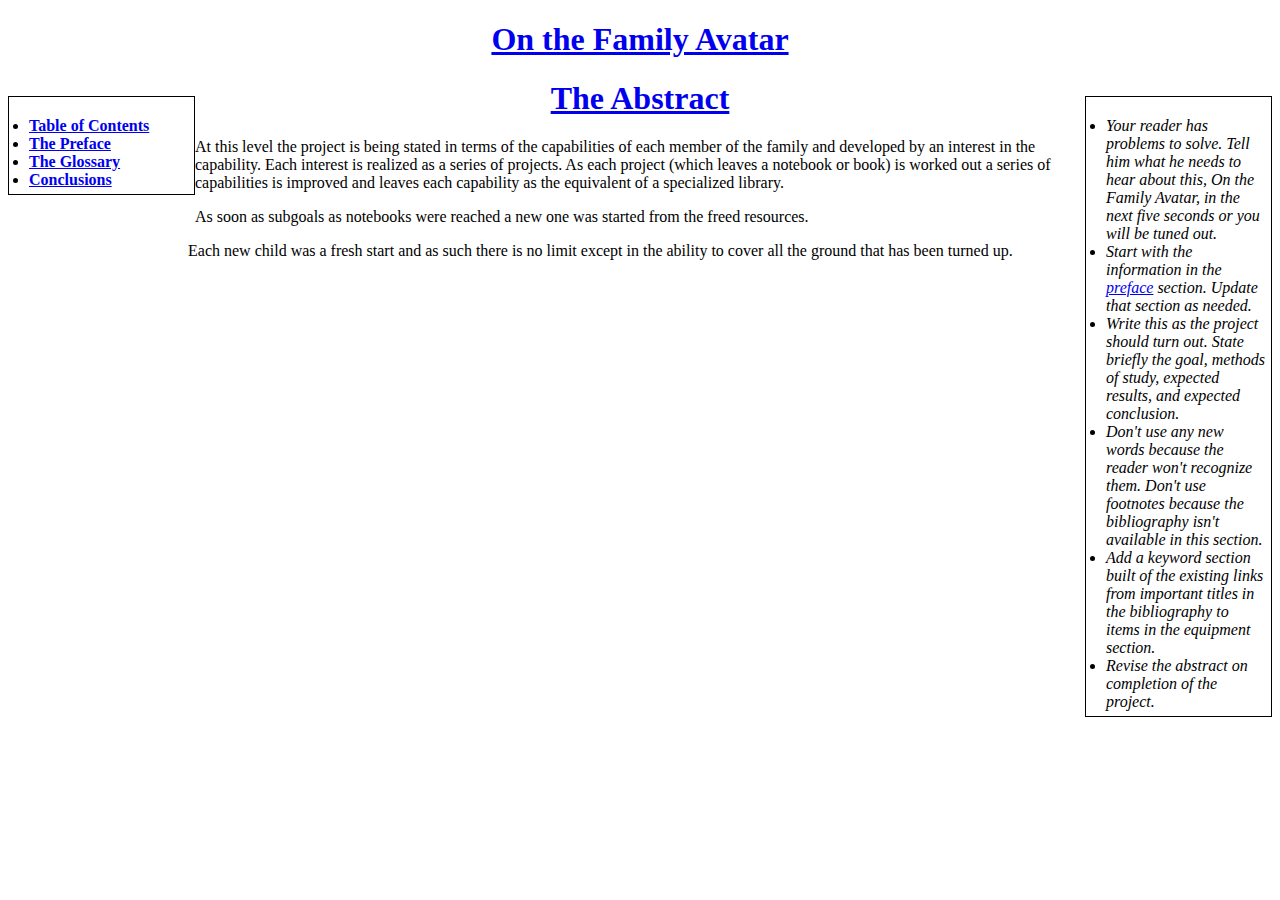
<file: abstract.html>
<!DOCTYPE html>  
<!-- 
2014-07-07 JAY V6.1.2 JavaScript adjusted for epub format.
2014-03-20 JAY V6.1.1 CSS adjusted for epub format.
2014-03-07 JAY V6.1.0 Closer to epub format.
2013-06-23 JAY V6.0.0 Converting to notebook template from V5.
2013-05-21 Converting to notebook template.
2005-07-10 Improved file structures.
2005-03-20 Added hyphens to improve keywords.
2004-11-13 Added localization, fixed ELEMENT metadata error.
2001-11-15 Added XML elements.
-->
<html lang="en">
  <head>
	<meta charset="utf-8">
    <title>AVATAR ABSTRACT</title>
	<link rel="stylesheet" type="text/css" href="stylesheet.css">
  </head>
  <body>
	<h1><a id="title" href="index.html#title">On the Family Avatar</a></h1>
<ul class="protocol"><li>
Your reader has problems to solve.  
Tell him what he needs to hear about this, 
On the Family Avatar, in the next 
five seconds or you will be tuned out.
	</li><li>
Start with the information in the <a href="preface.html">preface</a>
section.
Update that section as needed.
	</li><li>
Write this as the project should turn out. 
State briefly the goal, methods of study, expected results, and expected 
conclusion. 
</li><li>
Don't use any new words because the reader won't recognize them.
Don't use footnotes because the bibliography isn't available in this 
section.
	</li><li>
Add a keyword section built of the existing links from important titles 
in the bibliography to items in the equipment section.
	</li><li>
Revise the abstract on completion of the project. 
	</li></ul>
	<ul class="nav"><li>
<a href="index.html#title">Table of Contents</a>
	</li><li>
<a href="preface.html#title">The Preface</a>
	</li><li>
<a href="gloss.html#title">The Glossary</a>
	</li><li>
<a href="conclude.html#title">Conclusions</a>
	</li></ul>
	
	<h1><a id="begin" href="abstract.html#begin">The Abstract</a></h1>
	<div class="abstract"> 
<p class="goal">
</p><p class="study">
At this level the project is being stated in terms of the
capabilities of each member of the family and developed
by an interest in the capability.
Each interest is realized as a series of projects.
As each project (which leaves a notebook or book) is worked out a series of
capabilities is improved and leaves each capability as the
equivalent of a specialized library.
</p><p class="result">
As soon as subgoals as notebooks were reached a new one was started from
the freed resources. 
</p><p class="conclusion">
Each new child was a fresh start and as such there is no limit except in
the ability to cover all the ground that has been turned up. 
</p><p class="keyword">
</p>
    </div>
    <script>
<!--
//Put the JavaScript below here
//
-->
    </script>
  </body>
</html>
</file>
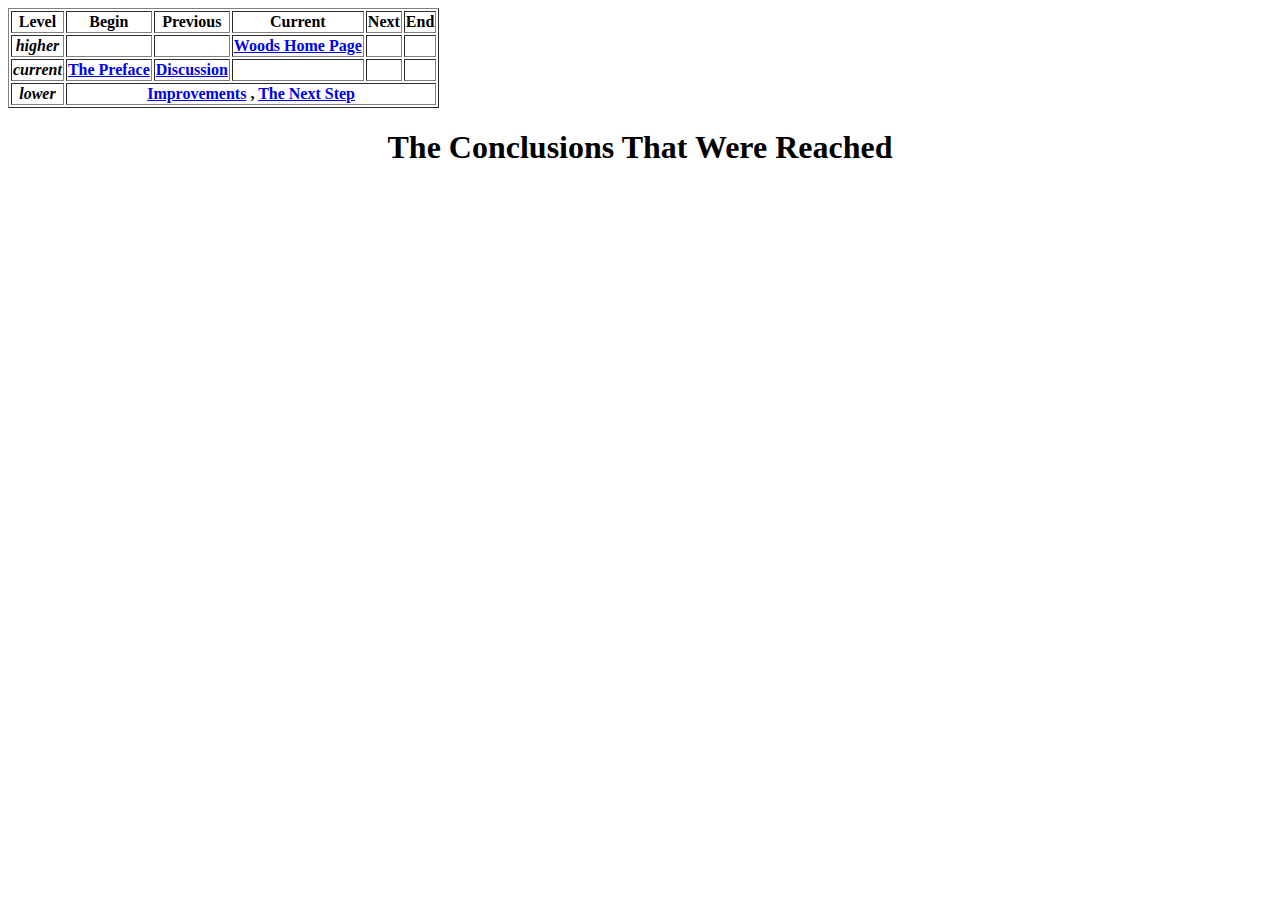
<file: conclude.html>
<!DOCTYPE
HTML PUBLIC "-//W3C//DTD XHTML 1.0 Strict//EN"
"http://www.w3.org/TR/xhtml1/DTD/strict.dtd">     
<!-- 
2001/11/15 Added XML elements
2004-11-14 Added localization and fixed ELEMENT metadata error
2005-03-20 Added hyphens to improve keywords

The purpose of the conclusions element is to isolate the text so that  
it can be easily transferred to a later edition. 
--> 
<!ELEMENT  conclusions %inline> 
<!-- 
The purpose of the file element is to allow the reconstruction of 
directory/name homepage/library/notebook structure.                         
--> 
<!ELEMENT improve %inline>
<!--
The purpose of the nextstep element is to allow the insertion of text
from notes at the end of the nextstep block. The timehack will 
be generated and added to the inserted text. It is expected that the 
text will be editted for clarity and flow at the end of the project.
-->
<!ELEMENT nextstep %inline>
<!-- 
The purpose of the file element is to allow the reconstruction of 
directory/name homepage/library/notebook structure.                         
--> 
<!ELEMENT metadata (metadata, file*)>
<!ELEMENT file (#PCDATA)> 
<!ATTLIST file 
dir  CDATA #IMPLIED 
name CDATA #IMPLIED > 
<html xmlns="http://www.w3.org/TR/xhtml1">
<head>
   <meta name="GENERATOR" 
content="KWrite/4.1-Mandrake-Linux [en] (X11; I; Linux 2.6.3 i686) [Konqueror]" />
<title>2010-01-23
 JAW-HOMEPAGE-CONCLUDE</title>
<style>
  h3 {
    text-align: center;
  }
  h1 {
     text-align: center;
  }
  table {
     text-align: center;
  }
  img {
     text-align: center;
  }
  dt {
     font-weight: bold;
  }
  .day {
     border-width: thin;
     border-style: solid;
  }
</style>
<script language="JavaScript">
<!--
//Put the JavaScript below here
//-->
</script>
</head>

<body>
<!--
<p><em>
<ul>
<li>Looking forward how could you <a href="conclude.html#improve">improve</a> on the
results.
<li>What is the <a href="conclude.html#nextstep">next step</a>.
</ul></em></p>
-->
<table border="1">
<tr>
<th><strong>Level</strong></th>
<th><strong>Begin</strong></th>
<th><strong>Previous</strong></th>
<th><strong>Current</strong></th>
<th><strong>Next</strong></th>
<th><strong>End</strong></th>
</tr>

<tr>
<th><em>higher</em></th>
<th></th>
<th></th>
<th><a href="index.html#begin">Woods Home Page</a></th>
<th></th>
<th></th>
</tr>

<tr>
<th><em>current</em></th>
<th><a href="preface.html#begin">The Preface</a></th>
<th><a href="discuss.html#begin">Discussion</a></th>
<th></th>
<th></th>
<th></th>
</tr>

<tr>
<th><em>lower</em></th>
<th colspan="5">
<a name="begin" id="begin"></a>
<a href="conclude.html#improve">Improvements</a>
, <a href="conclude.html#nextstep">The Next Step</a>
</th> 
</tr>
                                                                                
</table>
<h1>The Conclusions That Were Reached</h1> 
<conclusions>
<a id="improve" name="improve"></a>

<a id="nextstep" name="nextstep"></a>

</conclusions>
</body>
</html>
</file>
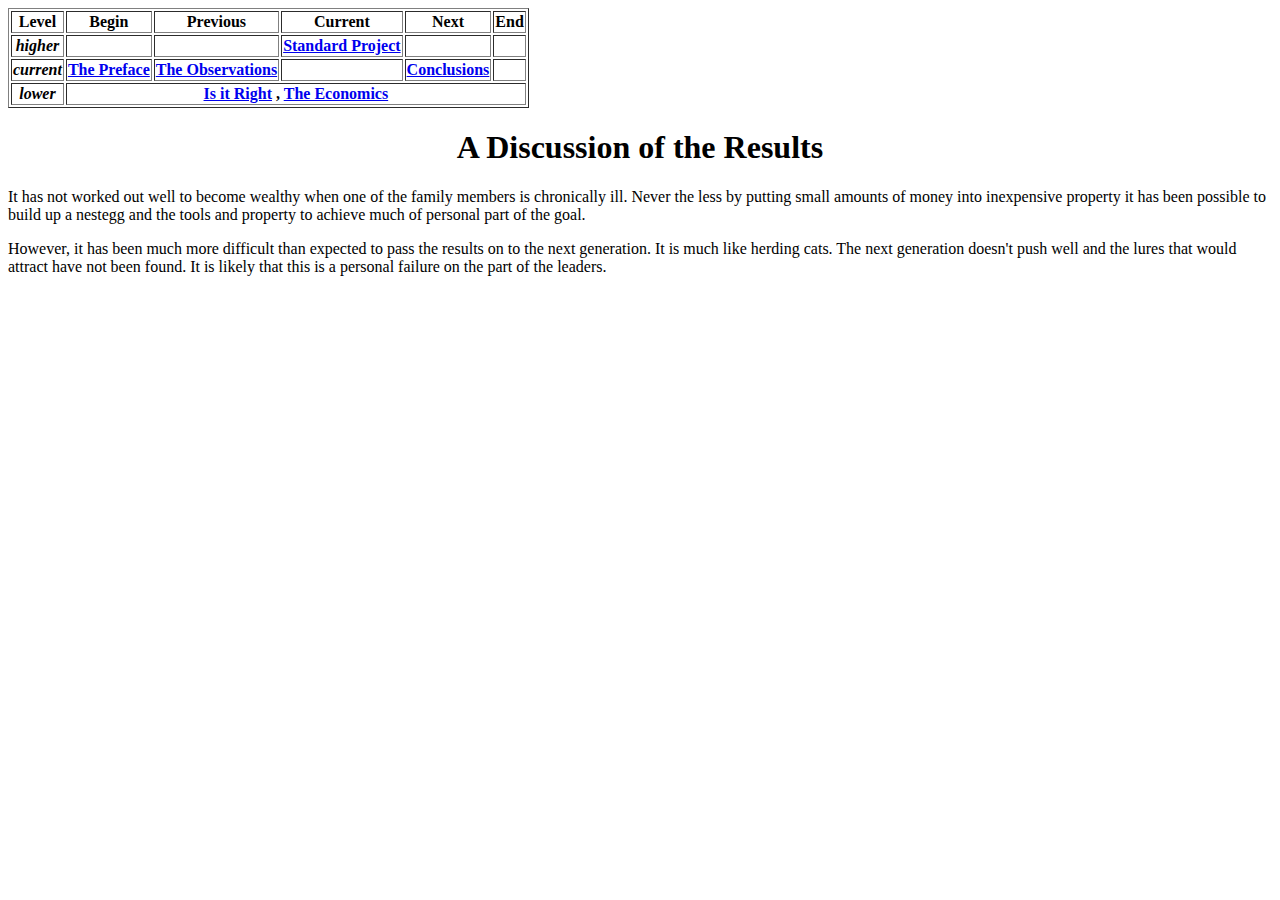
<file: discuss.html>
<!DOCTYPE
HTML PUBLIC "-//W3C//DTD XHTML 1.0 Strict//EN"
"http://www.w3.org/TR/xhtml1/DTD/strict.dtd">     
<!-- 
2001/11/15 Added XML elements
2004-11-14 Added localization and fixed ELEMENT metadata error
2005-03-20 Added hyphens to improve keywords

The purpose of the results element is to isolate the text so that
it can be easily transferred to a later edition.                                      
-->
<!ELEMENT results %inline>
<!--
The purpose of the right element is to allow the insertion of text 
from the notes just before the end of the results block. The timehack will 
be generated and added to the inserted text. It is expected that the 
text will be editted for clarity and flow at the end of the project.
-->
<!ELEMENT right %inline>
<!--
The purpose of the economics element is to allow the insertion of text
from the notes just before the end of the economics block. The timehack will 
be generated and added to the inserted text. It is expected that the 
text will be editted for clarity and flow at the end of the project.
-->
<!ELEMENT economics %inline>
<!-- 
The purpose of the file element is to allow the reconstruction of  
directory/name homepage/library/notebook structure.                         
-->
<!ELEMENT metadata (metadata, file*)>
<!ELEMENT file (#PCDATA)>
<!ATTLIST file
dir  CDATA #IMPLIED
name CDATA #IMPLIED
>
<html xmlns="http://www.w3.org/TR/xhtml1">
<head>
   <meta name="GENERATOR" 
content="KWrite/4.1-Mandrake-Linux [en] (X11; I; Linux 2.6.3 i686) [Konqueror]" />
<title>2005-07-04
 JAW-HOMEPAGE-DISCUSS</title>
<style>
  h3 {
    text-align: center;
  }
  h1 {
     text-align: center;
  }
  table {
     text-align: center;
  }
  img {
     text-align: center;
  }
  dt {
     font-weight: bold;
  }
  .day {
     border-width: thin;
     border-style: solid;
  }
</style>
</head>
<body>
<!--
<p><em>
<ul>
<li>Looking back, does the programming <a href="discuss.html#right">meet</a> the goal.
</li>
<li>Discuss the <a href="discuss.html#economics">economics</a> of the
approach to solving the problem as a study method (prototype), 
as a production program (for market). </li>
</ul>
</em></p>
-->
<table border="1">
<tr>
<th><strong>Level</strong></th>
<th><strong>Begin</strong></th>
<th><strong>Previous</strong></th>
<th><strong>Current</strong></th>
<th><strong>Next</strong></th>
<th><strong>End</strong></th>
</tr>

<tr>
<th><em>higher</em></th>
<th></th>
<th></th>
<th><a href="index.html#begin">Standard Project</a></th>
<th></th>
<th></th>
</tr>

<tr>
<th><em>current</em></th>
<th><a href="preface.html#begin">The Preface</a></th>
<th><a href="notes/index.html#begin">The Observations</a></th>
<th></th>
<th><a href="conclude.html#begin">Conclusions</a></th>
<th></th>
</tr>

<tr>
<th><em>lower</em></th>
<th colspan="5">
<a name="begin" id="begin"></a>
<a href="discuss.html#right">Is it Right</a>
, <a href="discuss.html#economics">The Economics</a>
</th>
</tr>                                                                                          
</table>
<h1>A Discussion of the Results</h1>
<results>
<a name="right" id="right"></a>
<p>It has not worked out well to become wealthy when one of the family members is 
chronically ill. Never the less by putting small amounts of money into inexpensive 
property it has been possible to build up a nestegg and the tools and property to 
achieve much of personal part of the goal.</p> 

<p>However, it has been much more difficult than expected to pass the results on 
to the next generation. It is much like herding cats. The next generation doesn't 
push well and the lures that would attract have not been found. It is likely that 
this is a personal failure on the part of the leaders. </p>

<a name="economics" id="economics"></a>
</results>
</body>
</html>
</file>
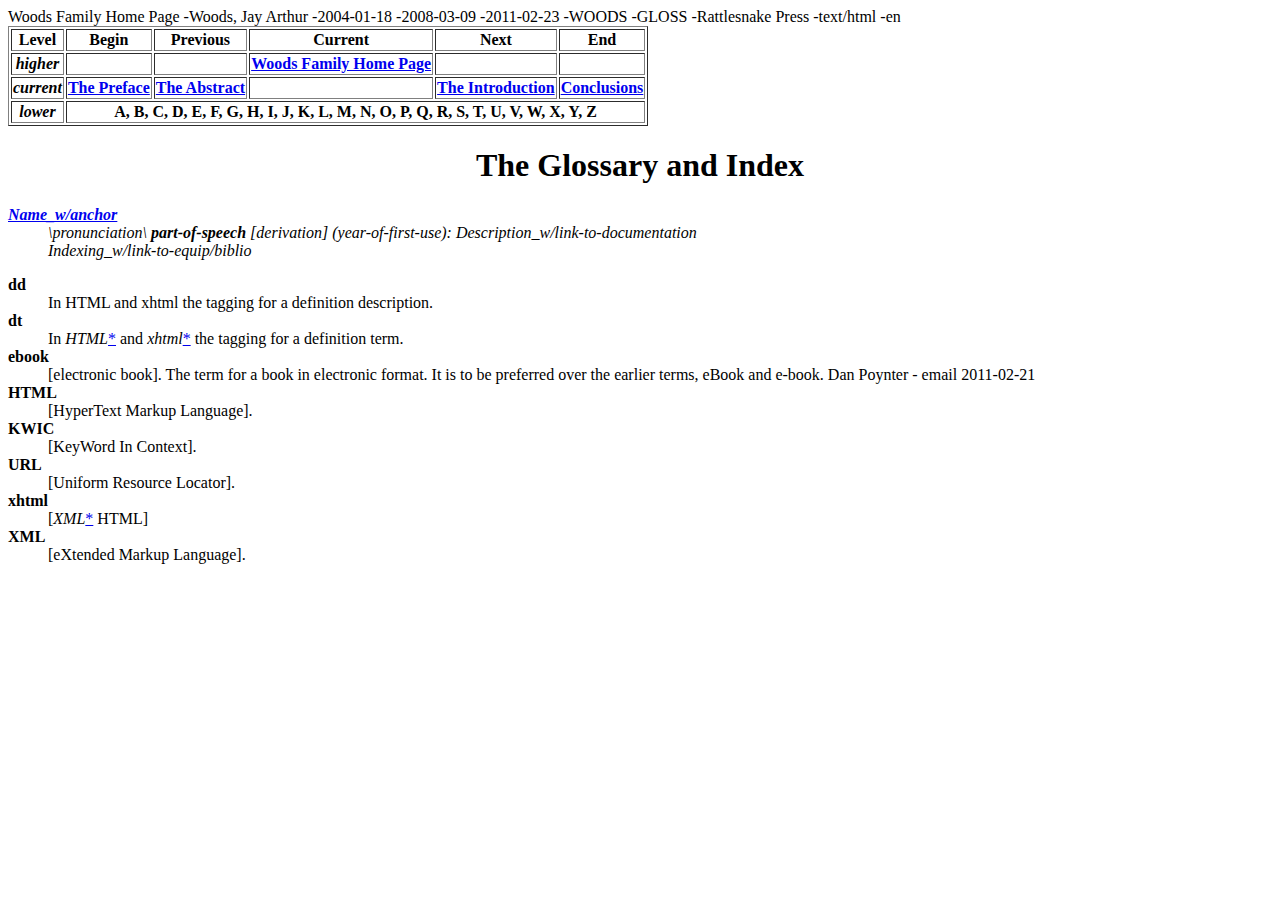
<file: gloss.html>
<!DOCTYPE
HTML PUBLIC "-//W3C//DTD XHTML 1.0 Strict//EN"
"http://www.w3.org/TR/xhtml1/DTD/strict.dtd">
<!--
2001/11/15 Added XML elements
2004-05-16 Added additional introductory material
2004-11-14 Added localization, fixed ELEMENT metadata error
2005-03-20 Added hyphens to improve keywords.
2005-07-10 Improved file structures.
2008-03-09 Added the RiveScript material.

The purpose of the glossary element is to isolate the text so that
it can be easily transferred to a later edition.
-->
<!ELEMENT glossary %inline>
<!-- 
The purpose of the file element is to allow the reconstruction of  
directory/name homepage/library/notebook structure.
-->
<!ELEMENT metadata (metadata, file*)>
<!ELEMENT file (#PCDATA)>
<!ATTLIST file
dir  CDATA #IMPLIED
name CDATA #IMPLIED
>
<!--
The purpose of the sort attribute is to allow for the sorting of the 
dt elements by a script. The dt element and the following dd elements
will be considered a whole for the purposes of the sort. In general 
there will be forward and backward sorts.
-->
<!ELEMENT dl (#PCDATA)>
<!ATTLIST dl
sort 'forward' #IMPLIED
>
<!--
The purpose of the insert attribute is to allow for the insertion of 
a glossary entry into the list at the given point. 
-->
<!ELEMENT insert (#PCDATA)>
<!ATTLIST insert 
type 'gloss' #IMPLIED
>
<package href="http://www.openebook.org/sample.pkg">
<metadata xmlns:dc="http://purl.org/dc/elements/1.1/"
xmlns:oebpackage="http://openebook.org/namespaces/oeb-package/1.0/"
src="http://::127.0.0.1/~jwoods/index.html">
 <dc:Title>Woods Family Home Page</dc:Title>
-<dc:Creator>Woods, Jay Arthur</dc:Creator>
-<dc:Date>2004-01-18</dc:Date>
-<dc:Date>2008-03-09</dc:Date>
-<dc:Date>2011-02-23</dc:Date>
-<dc:Subject><file dir="public_html">WOODS</file></dc:Subject>
-<dc:Subject><file name="gloss.html">GLOSS</file></dc:Subject>
-<dc:Publisher>Rattlesnake Press</dc:Publisher>
-<dc:Format>text/html</dc:Format>
-<dc:Language>en</dc:Language>
</metadata>
</package>
<html xmlns="http://www.w3.org/TR/xhtml1">
<head>
   <meta name="GENERATOR" 
content="KWrite/4.1-Mandrake-Linux [en] (X11; I; Linux 2.6.3 i686) [Konqueror]" />
   <title>JAW GLOSS</title>
<style>
  h3 {
    text-align: center;
  }
  h1 {
     text-align: center;
  }
  table {
     text-align: center;
  }
  img {
     text-align: center;
  }
  dt {
     font-weight: bold;
  }
  .day {
     border-width: thin;
     border-style: solid;
  }
</style>
<script language="JavaScript">
<!--
//Put the JavaScript below here
//-->
</script>
</head>

<body>
<!--
<p><em>This is combination of a glossary, definitions of abbreviations and an
index. 
Use the <em>KWIC</em><a href="gloss.html#kwic">*</a> approach for the description via
the spell checker until there is a reviewed definition. Add part of speech
(and derivation or language if non-English).
</em></p>

<p><em>When in the fully functioning state it should be possible to carry on a 
dialog with the library to get answers to questions within the scope of the library.
Each project in the library provides the vocabulary and rules for this dialog. The 
dialog is carried on with the aid of the <a href="equip/glossary/RiveScript-1.03/docs/RiveScript.html">RiveScript</a> program.
The program has been loaded with the glossary and rules found in this library. 
As of 2008-03-09 there are the initial 8300 head words in RiveScript. </em></p>

<p><em>Each project is reviewed to generate the glossary and rules for the library by
reviewing each document in the context of a generated question for each paragraph. 
</em></p>

<p><em>Each document in the project is reviewed for keywords not in the
common glossary (of 10,000 keywords which is
in root and the prefaces to each section) and the library glossary (of 
10,000 keywords which is in each library and the section text of each 
library). 
None of the rest of the paragraph is done when the new keyword is drawn 
from the glossary itself.
The new keyword (and definition if present) is surrounded with the gloss 
tagging. 
The keyword itself is surrounded by the term tagging. 
The definition or defining usage is surrounded by the description 
tagging. 
In addition, the keyword is anchored by a lowercase version of the 
keyword. 
After the transfer of the new gloss to the glossary, a 
<em>URL</em><a href="gloss.html#url">*</a> to the glossary with the 
contents of the '*' symbol is added just after the keyword.</em></p>

<p><em>Over on the glossary side, the keyword plus anchor is added with <em>dt</em><a 
href="gloss.html#dt">*</a> tagging.
The description is added plus a URL to the original document is added 
with <em>dd</em><a href="gloss.html#dd">*</a> tagging.
The pronunciation, derivation, part of speech, and year of first use are then added.
</em></p>
-->
<table border="1">
<tr>
<th><strong>Level</strong></th>
<th><strong>Begin</strong></th>
<th><strong>Previous</strong></th>
<th><strong>Current</strong></th>
<th><strong>Next</strong></th>
<th><strong>End</strong></th>
</tr>

<tr>
<th><em>higher</em></th>
<th></th>
<th></th>
<th><a href="index.html#begin">Woods Family Home Page</a></th>
<th></th>
<th></th>
</tr>

<tr>
<th><em>current</em></th>
<th><a href="preface.html#begin">The Preface</a></th>
<th><a href="abstract.html#begin">The Abstract</a></th>
<th></th>
<th><a href="intro.html#begin">The Introduction</a></th>
<th><a href="conclude.html#begin">Conclusions</a></th>
</tr>
 
<tr>
<th><em>lower</em></th>                                                       
<th colspan="5">
<a id="begin" name="begin"></a>
A, B, C, D, E, F, G, H, I, J, K, L, M, N, O, P, Q, R, S, T, U, V, W, X, Y, Z    
</th>
</tr>                                                                                          
</table>
<h1>The Glossary and Index</h1>
<glossary>
<em><dl>
<dt><term>
<a name="anchor" id="anchor" href="gloss.html#anchor">Name_w/anchor</a>
</term></dt>

<dd>\pronunciation\ <strong>part-of-speech</strong> 
[<dfn>derivation</dfn>] (year-of-first-use):
<description>Description_w/link-to-documentation</description></dd>

<dd>
<index>Indexing_w/link-to-equip/biblio</index></dd>
</dl></em>
<dl sort="forward">
<insert type="gloss" />
<a name="dd" id="dd"></a>
<dt><term>dd</term></dt>
	<dd>
<description>In HTML and xhtml the tagging for a definition description. </description>
	</dd>
<a name="dt" id="dt"></a>
<dt><term>dt</term></dt>
	<dd>
<description>In <em>HTML</em><a href="gloss.html#html">*</a> and 
<em>xhtml</em><a href="gloss.html#xhtml">*</a> the tagging for a definition term. </description>
	</dd>
<dt><term>ebook</term></dt>
	<dd>
<derivation>[electronic book].</derivation>
<description>The term for a book in electronic format. 
It is to be preferred over the earlier terms, eBook and e-book.
Dan Poynter - email 2011-02-21</description>
	</dd>
<a name="html" id="html"></a>
<dt><term>HTML</term></dt>
	<dd>
<derivation>[HyperText Markup Language].</derivation>
	</dd>
<a name="kwic" id="kwic"></a>
<dt><term>KWIC</term></dt>
	<dd>
<derivation>[KeyWord In Context].</derivation>
	</dd>
<a name="url" id="url"></a>
<dt><term>URL</term></dt>
	<dd>
<derivation>[Uniform Resource Locator].</derivation>
	</dd>
<a name="xhtml" id="xhtml"></a>
<dt><term>xhtml</term></dt>
	<dd>
<derivation>[<em>XML</em><a href="gloss.html#xml">*</a> HTML]</derivation>
	</dd>
<a name="xml" id="xml"></a>
<dt><term>XML</term></dt>
	<dd>
<derivation>[eXtended Markup Language].</derivation>
	</dd>
</dl>
</glossary>
</body>
</html>
</file>
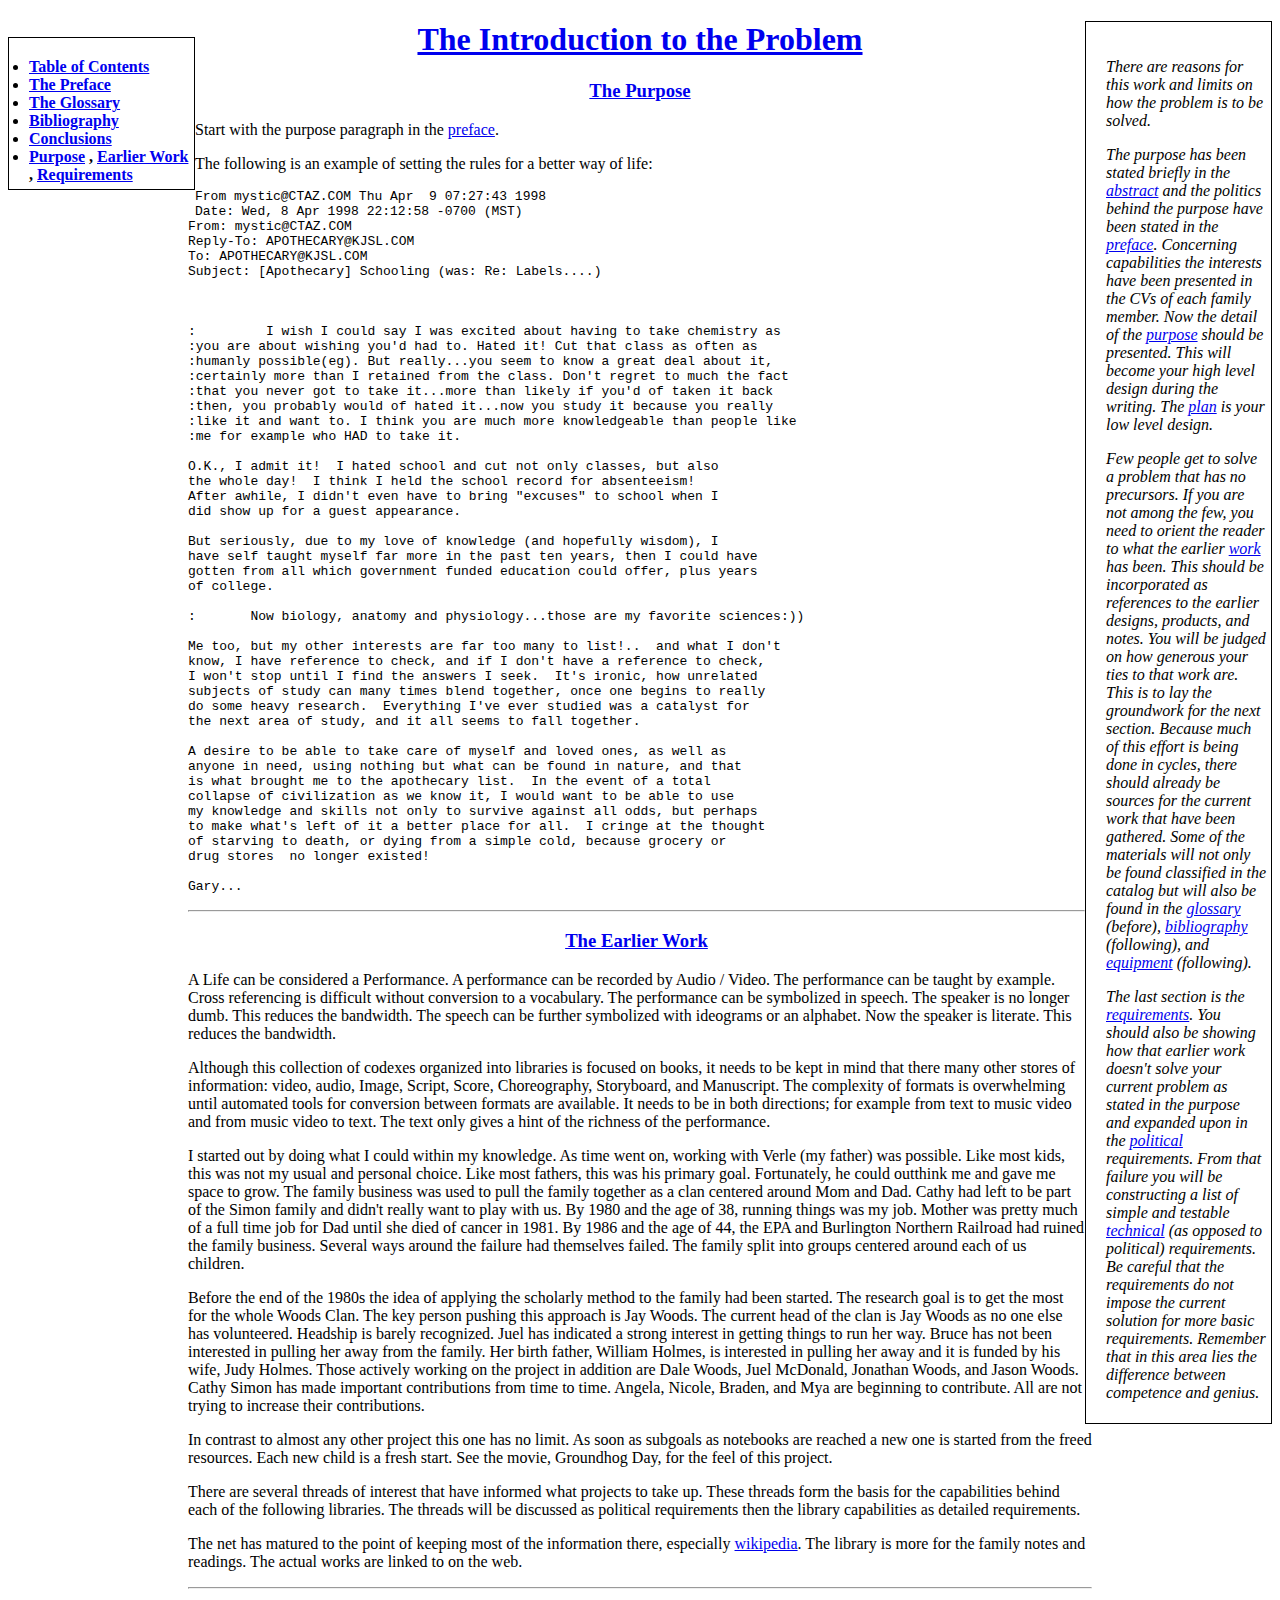
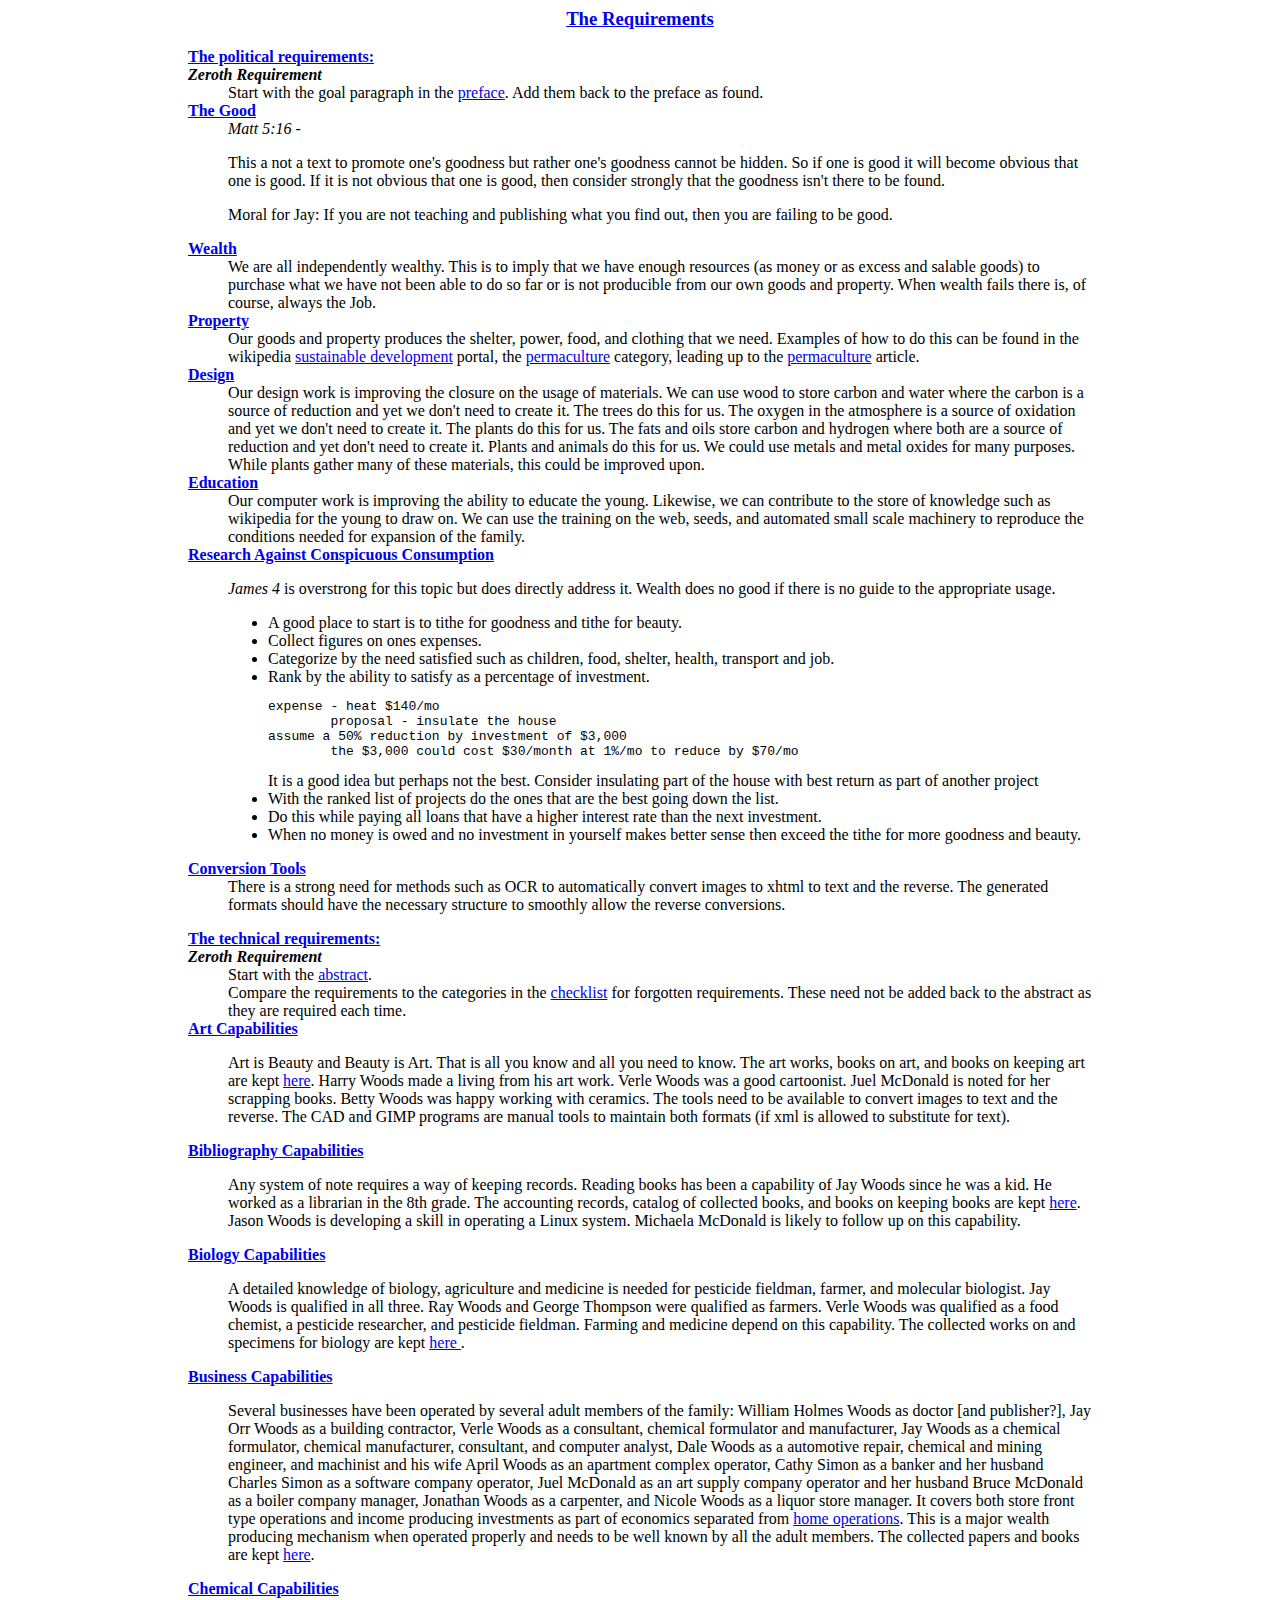
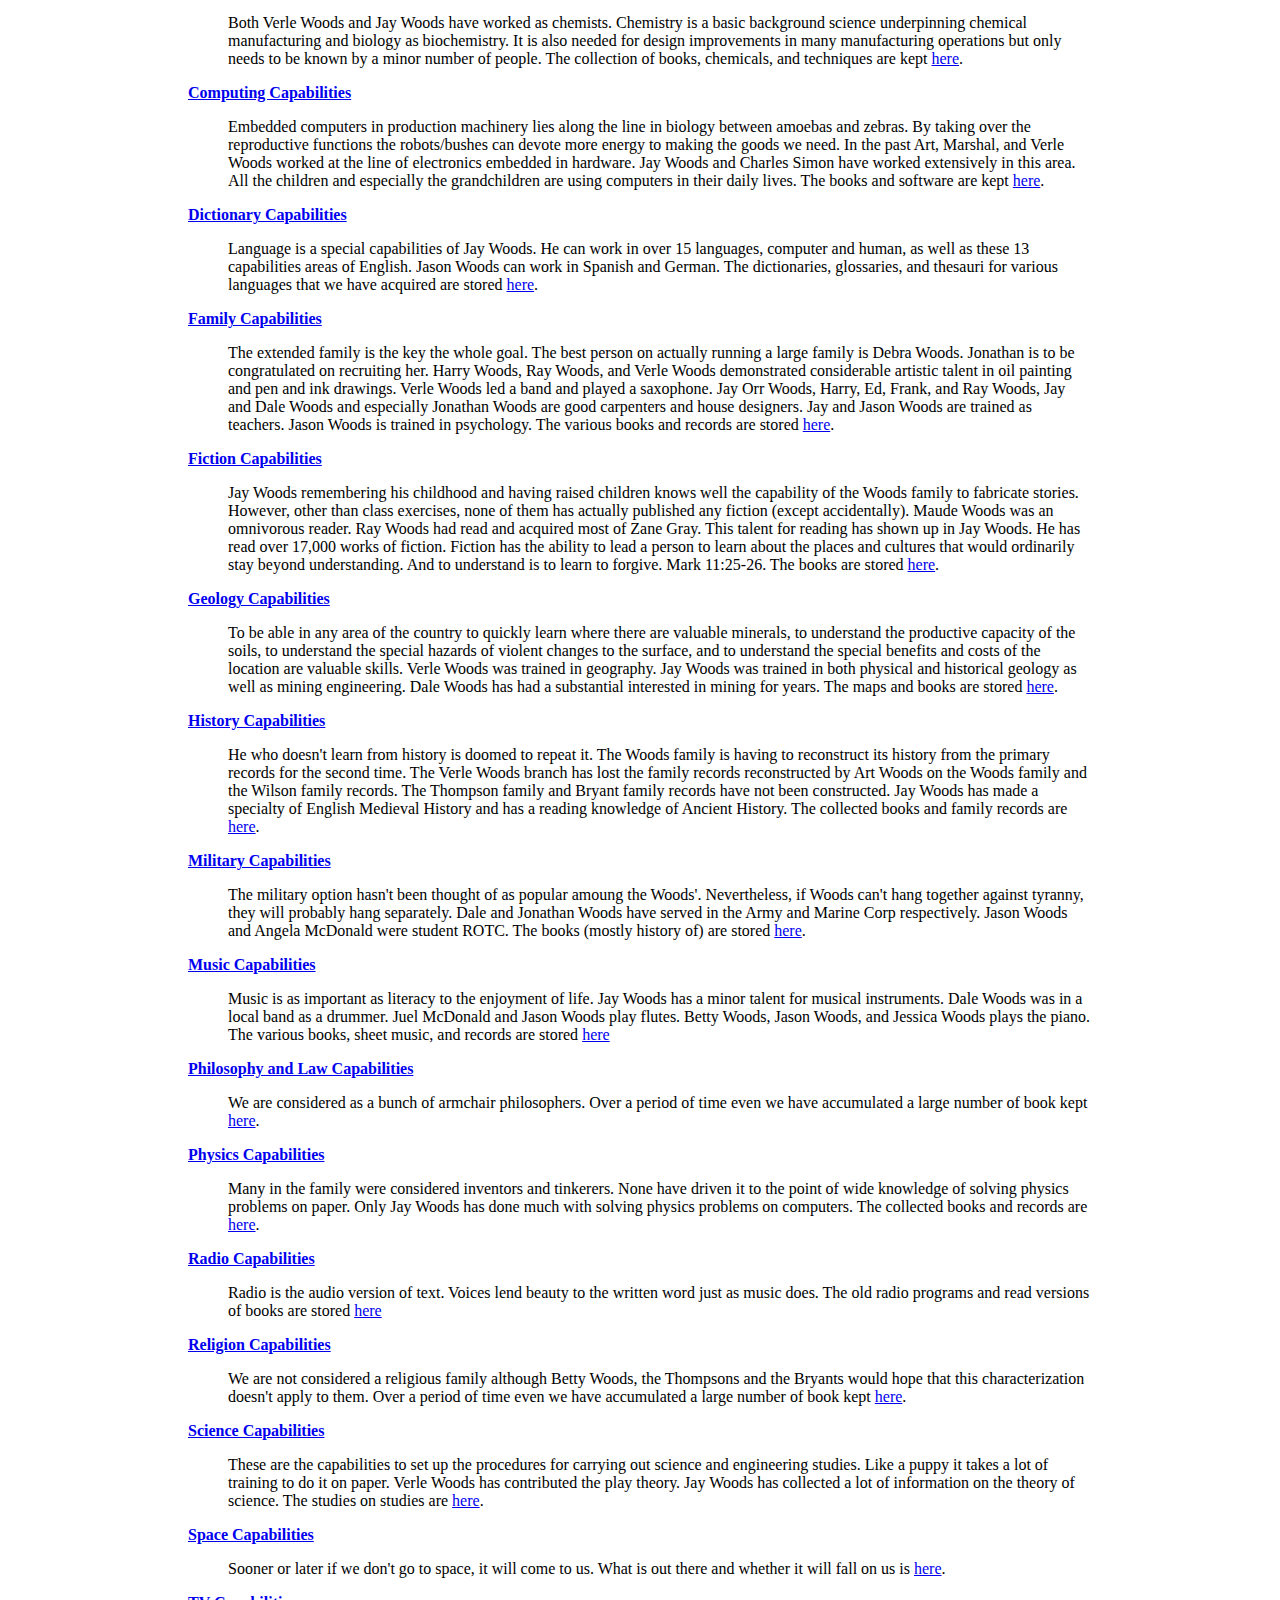
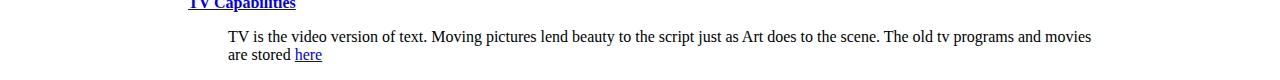
<file: intro.html>
<!DOCTYPE html>
<!-- 
2014-07-07 JAY V6.1.2 JavaScript adjusted for epub format.
2014-03-17 JAY V6.1.1 Implementing CSS
2014-03-05 JAY V6.1.0 Closer to epub format.
2013-06-23 JAY V6.0.0 Converting to notebook template from V5.
2013-05-21 Converting to notebook template.
2010-12-26 Improved directing text from biblio template usage.
2005-10-08 Corrected directing text.
2005-07-10 Improved file structures.
2005-05-15 Added author subject.
2005-03-20 Added hyphens to improve keywords.
2004-11-13 Added localization, fixed ELEMENT metadata error.
2004-05-16 Added additional introductory material.
2001-11-15 Added XML elements.
-->

<html lang="en">
  <head>
    <meta charset="utf-8">
    <title>AVATAR INTRO</title>
	<link rel="stylesheet" type="text/css" href="stylesheet.css">
  </head>
  <body>
<!--
This is being converted to an alternate, protocol format that
will show when the correct control is used.
-->
<div class="protocol">
<p>
There are reasons for this work and limits on how the problem is to be 
solved. 
</p><p>
The purpose has been stated briefly in the 
<a href="abstract.html#begin">abstract</a>
and the politics behind the purpose have been stated in the 
<a href="preface.html#begin">preface</a>. 
Concerning capabilities the interests have been presented in the CVs 
of each family member. 
Now the detail of the <a href="index.html#purpose">purpose</a> should 
be presented. 
This will become your high level design during the writing. 
The <a href="plan.html">plan</a> is your low level design. 
</p><p>
Few people get to solve a problem that has no precursors. 
If you are not among the few, you need to orient the reader to what 
the earlier <a href="index.html#work">work</a> has been. 
This should be incorporated as references to the earlier designs, 
products, and notes. 
You will be judged on how generous your ties to that work are. 
This is to lay the groundwork for the next section. 
Because much of this effort is being done in cycles, there should 
already be sources for the current work that have been gathered. 
Some of the materials will not only be found classified in the catalog 
but will also be found in the 
<a href="gloss.html#begin">glossary</a> (before), 
<a href="biblio/index.html#begin">bibliography</a> (following), and 
<a href="equip/index.html#begin">equipment</a> (following). 
</p><p>
The last section is the 
<a href="index.html#requirements">requirements</a>.
You should also be showing how that earlier work doesn't solve your 
current problem as stated in the purpose and expanded upon in the 
<a href="index.html#political">political</a> requirements.  
From that failure you will be constructing a list of simple and testable
<a href="index.html#technical">technical</a> (as opposed to 
political) requirements. 
Be careful that the requirements do not impose the current solution 
for more basic requirements. 
Remember that in this area lies the difference between competence and 
genius. 
</p>
</div>
	<ul class="nav"><li>
<a href="index.html#title">Table of Contents</a>
	</li><li>
<a href="preface.html#title">The Preface</a>
	</li><li>
<a href="gloss.html#title">The Glossary</a>
	</li><li>
<a href="biblio/index.html#title">Bibliography</a>
	</li><li>
<a href="conclude.html#title">Conclusions</a>
	</li><li>
  <a href="intro.html#purpose">Purpose</a>
, <a href="intro.html#work">Earlier Work</a>
, <a href="intro.html#requirements">Requirements</a>
   </li></ul>
<h1><a id="begin" href="intro.html#begin">The Introduction to the Problem</a></h1>
	  <div class="introduction">
<h3><a id="purpose" name="purpose" href="intro.html#purpose">The Purpose</a></h3>
<p>Start with the purpose paragraph in the <a href="preface.html#begin">preface</a>.</p>
<p>The following is an example of setting the rules for a better way of life:
<pre>
From mystic@CTAZ.COM Thu Apr  9 07:27:43 1998
Date: Wed, 8 Apr 1998 22:12:58 -0700 (MST)
From: mystic@CTAZ.COM
Reply-To: APOTHECARY@KJSL.COM
To: APOTHECARY@KJSL.COM
Subject: [Apothecary] Schooling (was: Re: Labels....)



:         I wish I could say I was excited about having to take chemistry as
:you are about wishing you'd had to. Hated it! Cut that class as often as
:humanly possible(eg). But really...you seem to know a great deal about it,
:certainly more than I retained from the class. Don't regret to much the fact
:that you never got to take it...more than likely if you'd of taken it back
:then, you probably would of hated it...now you study it because you really
:like it and want to. I think you are much more knowledgeable than people like
:me for example who HAD to take it.

O.K., I admit it!  I hated school and cut not only classes, but also
the whole day!  I think I held the school record for absenteeism!
After awhile, I didn't even have to bring "excuses" to school when I
did show up for a guest appearance.

But seriously, due to my love of knowledge (and hopefully wisdom), I
have self taught myself far more in the past ten years, then I could have
gotten from all which government funded education could offer, plus years
of college.

:       Now biology, anatomy and physiology...those are my favorite sciences:))

Me too, but my other interests are far too many to list!..  and what I don't
know, I have reference to check, and if I don't have a reference to check,
I won't stop until I find the answers I seek.  It's ironic, how unrelated
subjects of study can many times blend together, once one begins to really
do some heavy research.  Everything I've ever studied was a catalyst for
the next area of study, and it all seems to fall together.

A desire to be able to take care of myself and loved ones, as well as
anyone in need, using nothing but what can be found in nature, and that
is what brought me to the apothecary list.  In the event of a total 
collapse of civilization as we know it, I would want to be able to use
my knowledge and skills not only to survive against all odds, but perhaps
to make what's left of it a better place for all.  I cringe at the thought
of starving to death, or dying from a simple cold, because grocery or
drug stores  no longer existed!

Gary...
</pre></p>

<hr>
<h3><a id="work" href="intro.html#work">The Earlier Work</a></h3>
<p>
A Life can be considered a Performance.
A performance can be recorded by Audio / Video.
The performance can be taught by example.
	Cross referencing is difficult without conversion to a vocabulary.
The performance can be symbolized in speech. 
	The speaker is no longer dumb.
	This reduces the bandwidth.
The speech can be further symbolized with ideograms or an alphabet.
	Now the speaker is literate.
	This reduces the bandwidth.
</p><p>
Although this collection of codexes organized into libraries is focused on 
books, it needs to be kept in mind that there many other stores of 
information: video, audio, Image, Script, Score, Choreography, 
Storyboard, and Manuscript.
	The complexity of formats is overwhelming until automated tools 
	for conversion between formats are available.
	It needs to be in both directions; for example from text to music 
	video and from music video to text.
		The text only gives a hint of the richness of the performance.
</p><p>
I started out by doing what I could within my knowledge. 
As time went on, working with Verle (my father) was possible. 
Like most kids, this was not my usual and personal choice. 
Like most fathers, this was his primary goal.
Fortunately, he could outthink me and gave me space to grow.
The family business was used to pull the family together as a clan centered
around Mom and Dad.
Cathy had left to be part of the Simon family and didn't really want to 
play with us.
By 1980 and the age of 38, running things was my job.
Mother was pretty much of a full time job for Dad until she died of cancer
in 1981.
By 1986 and the age of 44, the EPA and Burlington Northern Railroad 
had ruined the family business. 
Several ways around the failure had themselves failed.
The family split into groups centered around each of us children. 
</p><p>
Before the end of the 1980s the idea of applying the scholarly method 
to the family had been started.
The research goal is to get the most for the whole Woods Clan. 
The key person pushing this approach is Jay Woods. 
The current head of the clan is Jay Woods as no one else has volunteered. 
Headship is barely recognized.
Juel has indicated a strong interest in getting things to run her way.
	Bruce has not been interested in pulling her away from the family.
	Her birth father, William Holmes, is interested in pulling her away
	and it is funded by his wife, Judy Holmes.
Those actively working on the project in addition are Dale Woods, 
Juel McDonald, Jonathan Woods, and Jason Woods. 
Cathy Simon has made important contributions from time to time.
Angela, Nicole, Braden, and Mya are beginning to contribute.
	All are not trying to increase their contributions.
</p><p>
In contrast to almost any other project this one has no limit. 
As soon as subgoals as notebooks are reached a new one is started from the 
freed resources. 
Each new child is a fresh start. 
See the movie, Groundhog Day, for the feel of this project. 
</p><p>
There are several threads of interest that have informed what projects 
to take up. 
These threads form the basis for the capabilities behind each 
of the following libraries. 
The threads will be discussed as political requirements then the library 
capabilities as detailed requirements.
</p><p>
The net has matured to the point of keeping most of the information there, especially
<a href="http://en.wikipedia.org/wiki/Main_Page">wikipedia</a>. 
The library is more for the family notes and readings. 
The actual works are linked to on the web. 
</p>

<hr>
<h3><a id="requirements" href="intro.html#requirements">The Requirements</a></h3>
<dl class="requirements">
<dt><a id="political" href="intro.html#political">
The political requirements:
</a></dt>
<dt class="inlineprotocol">Zeroth Requirement</dt>
	<dd>
	Start with the goal paragraph in the 
	<a href="preface.html#begin">preface</a>.
	Add them back to the preface as found.
	</dd>
<insert type="political" />
<a name="goodness" id="goodness"></a>
<dt><a href="intro.html#goodness">The Good</a></dt>
	<dd><em>Matt 5:16</em> - 
<p>This a not a text to promote one's goodness but rather one's 
goodness cannot be hidden. 
So if one is good it will become obvious that one is good.
If it is not obvious that one is good, then consider strongly that the 
goodness isn't there to be found.
</p><p>
Moral for Jay:
If you are not teaching and publishing what you find out, then you are 
failing to be good.
</p>
	</dd>
<a name="wealth" id="wealth"></a>
<dt><a href="intro.html#wealth">Wealth</a></dt>
	<dd>
We are all independently wealthy. This is to imply that we have enough 
resources (as money or as excess and salable goods) to purchase what we have 
not been able to do so far or is not 
producible from our own goods and property. 
When wealth fails there is, of course, always the Job.
	</dd>
<a name="property" id="property"></a>
<dt><a href="intro.html#property">Property</a></dt>
	<dd>
Our goods and property produces the shelter, power, food, and clothing 
that we need. Examples of how to do this can be found in the wikipedia 
<a href="http://en.wikipedia.org/wiki/Portal:Sustainable_development">sustainable 
development</a> portal, 
the <a href="http://en.wikipedia.org/wiki/Category:Permaculture">permaculture</a> 
category, leading up to 
the <a href="http://en.wikipedia.org/wiki/Permaculture">permaculture</a> article.
	</dd>
<a name="design" id="design"></a>
<dt><a href="intro.html#design">Design</a></dt>
	<dd>
Our design work is improving the closure on the usage of materials. 
We can use wood to store carbon and water where the carbon is a source of reduction 
and yet we don't need to create it. 
The trees do this for us. 
The oxygen in the atmosphere is a source of oxidation and yet we don't need to create it. The plants do this for us.
The fats and oils store carbon and hydrogen where both are a source of reduction and 
yet don't need to create it.
Plants and animals do this for us.
We could use metals and metal oxides for many purposes.
While plants gather many of these materials, this could be improved upon. 
	</dd>
<a name="education" id="education"></a>
<dt><a href="intro.html#education">Education</a></dt>
	<dd>
Our computer work is improving the ability to educate the young. 
Likewise, we can contribute to the store of knowledge such as wikipedia 
for the young to draw on.
We can use the training on the web, seeds, and automated small scale machinery 
to reproduce the conditions needed for expansion of the family.
	</dd>
<a name="frugality" id="frugality"></a>
<dt><a href="intro.html#frugality">Research Against Conspicuous Consumption</a></dt>
	<dd><p>
<em>James 4</em> is overstrong for this topic but does directly address it.
Wealth does no good if there is no guide to the appropriate usage.
		<ul><li>
A good place to start is to tithe for goodness and tithe for beauty.
		</li><li>
Collect figures on ones expenses.
		</li><li>
Categorize by the need satisfied 
such as children, food, shelter, health, transport and job.
		</li><li>
Rank by the ability to satisfy as a percentage of investment.
<pre>
expense - heat $140/mo
	proposal - insulate the house
assume a 50% reduction by investment of $3,000
	the $3,000 could cost $30/month at 1%/mo to reduce by $70/mo
</pre>
It is a good idea but perhaps not the best. 
Consider insulating part of the house with best return as part of another project 
		</li><li>
With the ranked list of projects do the ones that are the best going down the list.
		</li><li>
Do this while paying all loans that have a higher interest rate than the next 
investment.
		</li><li>
When no money is owed and no investment in yourself makes better sense then exceed 
the tithe for more goodness and beauty.
		</li></ul>
	</p></dd>
<a name="converters" id="converters"></a>
<dt><a href="intro.html#converters">Conversion Tools</a></dt>
	<dd>
There is a strong need for methods such as OCR to automatically convert 
images to xhtml to text and the reverse.
	The generated formats should have the necessary structure to 
	smoothly allow the reverse conversions.
	</dd>
</dl>
<dl>
<dt><a id="technical" href="intro.html#technical">
The technical requirements:
</a></dt>
<dl>
<dt class="inlineprotocol">Zeroth Requirement</dt>
	<dd>
	Start with the <a href="abstract.html#begin">abstract</a>.
	</dd><dd>
	Compare the requirements to the categories in the 
	<a href="pcheck.html#begin">checklist</a> for forgotten 
	requirements.
	These need not be added back to the abstract as they are required
	each time.
	</dd>
</em>
</protocol>
<insert type="technical" />
<a name="art" id="art"></a>
<dt><a href="intro.html#art">Art Capabilities</a></dt>
	<dd><p>
Art is Beauty and Beauty is Art. 
That is all you know and all you need to know. 
The art works, books on art, and books on keeping 
art are kept <a href="art/index.html">here</a>. 
Harry Woods made a living from his art work.
Verle Woods was a good cartoonist.
Juel McDonald is noted for her scrapping books. 
Betty Woods was happy working with ceramics.
The tools need to be available to convert images to text and the 
reverse.
	The CAD and GIMP programs are manual tools to maintain both formats 
	(if xml is allowed to substitute for text).
	</p></dd>
<a name="biblio" id="biblio"></a>
<dt><a href="intro.html#biblio">Bibliography Capabilities</a></dt>
	<dd>
<p>Any system of note requires a way of keeping records. 
Reading books has been a capability of Jay Woods since he was a kid. 
He worked as a librarian in the 8th grade.
The accounting records, catalog of collected books, and 
books on keeping books are kept <a href="biblio/index.html">here</a>. 
Jason Woods is developing a skill in operating a Linux system.
Michaela McDonald is likely to follow up on this capability.</p>
	</dd>
<a name="biology" id="biology"></a>
<dt><a href="intro.html#biology">Biology Capabilities</a></dt>
	<dd>
<p>A detailed knowledge of biology, agriculture and medicine is needed for pesticide fieldman, farmer, and molecular biologist. 
Jay Woods is qualified in all three. 
Ray Woods and George Thompson were qualified as farmers.
Verle Woods was qualified as a food chemist, a pesticide researcher, 
and pesticide fieldman. 
Farming and medicine depend on this capability. 
The collected works on and specimens for biology are kept 
<a href="biology/index.html"> here </a>. </p>
	</dd>
<dt><a name="business" id="business" href="intro.html#business">Business Capabilities</a></dt>
	<dd>
<p>Several businesses have been operated by several adult members of 
the family: 

	William Holmes Woods as doctor [and publisher?],
	Jay Orr Woods as a building contractor, 
	Verle Woods as a consultant, chemical formulator and manufacturer, 
	Jay Woods as a chemical formulator, chemical manufacturer, 
	consultant, and computer analyst, 
	Dale Woods as a automotive repair, chemical and mining engineer, 
	and machinist 
	and his wife April Woods as an apartment complex operator, 
	Cathy Simon as a banker 
	and her husband Charles Simon as a software company operator, 
	Juel McDonald as an art supply company operator 
	and her husband Bruce McDonald as a boiler company manager, 
	Jonathan Woods as a carpenter, and 
	Nicole Woods as a liquor store manager. 

It covers both store front type operations and income producing 
investments as part of economics separated from 
<a href="family/index.html">home operations</a>. 
This is a major wealth producing mechanism when operated properly 
and needs to be well known by all the adult members. 
The collected papers and books are kept 
<a href="business/index.html">here</a>.</p>
	</dd>
<a name="chemistry" id="chemistry"></a>
<dt><a href="intro.html#chemistry">Chemical Capabilities</a></dt>
	<dd>
<p>Both Verle Woods and Jay Woods have worked as chemists. 
Chemistry is a basic background science underpinning chemical manufacturing 
and biology as biochemistry. It is also needed for design improvements in many 
manufacturing operations but only needs to be known by a minor number of 
people. 
The collection of books, chemicals, and techniques are kept <a 
href="chemistry/index.html">here</a>. </p>
	</dd>

<a name="computer" id="computer"></a>
<dt><a href="intro.html#computer">Computing Capabilities</a></dt>
	<dd>
<p>Embedded computers in production machinery lies along the line in biology 
between amoebas and zebras. By taking over the reproductive functions the 
robots/bushes can devote more energy to making the goods we need. In the past Art, 
Marshal, and Verle Woods worked at the line of electronics embedded in hardware.
Jay Woods and Charles Simon have worked extensively in this area. All the children and especially the grandchildren are using computers in their daily lives. 
The books and software are kept <a href="computer/index.html">here</a>. </p>
	</dd>

<a name="dictionary" id="dictionary"></a>
<dt><a href="intro.html#dictionary">Dictionary Capabilities</a></dt>
	<dd>
<p>Language is a special capabilities of Jay Woods. He can work in over 15 languages, computer and human, as well as these 13 capabilities areas of English. Jason Woods can work in Spanish and German. The dictionaries, glossaries, and thesauri for various languages that we have acquired are stored <a 
href="dictionary/index.html">here</a>. </p>
	</dd>

<a name="family" id="family"></a>
<dt><a href="intro.html#family">Family Capabilities</a></dt>
	<dd>
<p>The extended family is the key the whole goal. The best person on actually 
running a large family is Debra Woods. Jonathan is to be congratulated on 
recruiting her. Harry Woods, Ray Woods, and Verle Woods demonstrated 
considerable artistic talent in oil painting and pen and ink drawings. 
Verle Woods led a band and played a saxophone. Jay Orr Woods, Harry, Ed, Frank, and Ray Woods, 
Jay and Dale Woods and especially Jonathan Woods are good carpenters and house designers. 
Jay and Jason Woods are trained as teachers. Jason Woods is trained in psychology.
The various books and records are stored <a 
href="family/index.html">here</a>. </p>
	</dd>
	
<a name="fiction" id="fiction"></a>
<dt><a href="intro.html#fiction">Fiction Capabilities</a></dt>
	<dd>
<p>Jay Woods remembering his childhood and having raised children knows well 
the capability of the Woods family to fabricate stories. However, other than 
class exercises, none of them has actually published any fiction (except 
accidentally). Maude Woods was an omnivorous reader. 
Ray Woods had read and acquired most of Zane Gray. This talent for 
reading has shown up 
in Jay Woods. He has read over 17,000 works of fiction. 
Fiction has the ability to lead a person to learn about the places and 
cultures that would ordinarily stay beyond understanding. And to understand 
is to learn to forgive. Mark 11:25-26. The books are stored <a 
href="fiction/index.html">here</a>. </p>
	</dd>
	
<a name="geology" id="geology"></a>
<dt><a href="intro.html#geology">Geology Capabilities</a></dt>
	<dd>
<p>To be able in any area of the country to quickly learn where there are 
valuable minerals, to understand the productive capacity of the soils, 
to understand the special hazards of violent changes to the surface, and 
to understand the special benefits and costs of the location are valuable 
skills. Verle Woods was trained in geography. Jay Woods was trained in both 
physical and historical geology as well as mining engineering. Dale Woods 
has had a substantial interested in mining for years. The maps and books are
stored <a href="geology/index.html">here</a>. </p>
	</dd>

<a name="history" id="history"></a>
<dt><a href="intro.html#history">History Capabilities</a></dt>
	<dd>
<p>He who doesn't learn from history is doomed to repeat it. The Woods family is having to reconstruct its history from the primary records for the second time. The
Verle Woods branch has lost the family records reconstructed by Art Woods on the 
Woods family and the Wilson family records. The Thompson family and Bryant family 
records have not been constructed. Jay Woods has made a specialty of English Medieval History and has a reading knowledge of Ancient History. The collected 
books and family records are <a href="history/index.html">here</a>. </p>
	</dd>
	
<a name="military" id="military"></a>
<dt><a href="intro.html#military">Military Capabilities</a></dt>
	<dd>
<p>The military option hasn't been thought of as popular amoung the Woods'. Nevertheless, if Woods can't hang together against tyranny, they will probably hang separately. Dale and Jonathan Woods have served in the Army and Marine Corp respectively. Jason Woods and Angela McDonald were student ROTC. The books (mostly history of) are stored <a href="military/index.html">here</a>. </p>
	</dd>
	
<a name="music" id="music"></a>
<dt><a href="intro.html#music">Music Capabilities</a></dt>
	<dd>
<p>Music is as important as literacy to the enjoyment of life. 
Jay Woods has a minor talent for musical instruments. 
Dale Woods was in a local band as a drummer. Juel
McDonald and Jason Woods play flutes. Betty Woods, Jason Woods, and 
Jessica Woods plays the piano. The various books, sheet music, and records are 
stored <a href="family/index.html">here</a>	</p></dd>

<a name="philosophy" id="philosophy"></a>
<dt><a href="intro.html#philosophy">Philosophy and Law Capabilities</a></dt>
        <dd>
<p>We are considered as a bunch of armchair philosophers. 
Over a period of time even we have accumulated a large number of book kept <a
href="philosophy/index.html">here</a>. </p>
        </dd>

<a name="physics" id="physics"></a>
<dt><a href="intro.html#physics">Physics Capabilities</a></dt>
	<dd>
<p>Many in the family were considered inventors and tinkerers. None have driven 
it to the point of wide knowledge of solving physics problems on paper. Only 
Jay Woods has done much with solving physics problems on computers. The 
collected books and records are <a href="physics/index.html">here</a>. </p>
	</dd>
	
<a name="radio" id="radio"></a>
<dt><a href="intro.html#radio">Radio Capabilities</a></dt>
	<dd>
<p>Radio is the audio version of text. 
Voices lend beauty to the written word just as music does.
The old radio programs and read versions of books are 
stored <a href="radio/index.html">here</a>	</p></dd>

<a name="religion" id="religion"></a>
<dt><a href="intro.html#religion">Religion Capabilities</a></dt>
	<dd>
<p>We are not considered a religious family although Betty Woods, the Thompsons 
and the Bryants would hope that this characterization doesn't apply to them. Over 
a period of time even we have accumulated a large number of book kept <a 
href="religion/index.html">here</a>. </p>
	</dd>
	
<a name="science" id="science"></a>
<dt><a href="intro.html#science">Science Capabilities</a></dt>
	<dd>
<p><!-- This paragraph has been used as a starting point for the preface and intro of science. 2005-10-08 -->
These are the capabilities to set up the procedures for carrying out science 
and engineering studies. Like a puppy it takes a lot of training to do it on paper.
Verle Woods has contributed the play theory. Jay Woods has collected a lot of 
information on the theory of science.
The studies on studies are <a href="science/index.html">here</a>. 
</p>
	</dd>
	
<a name="space" id="space"></a>
<dt><a href="intro.html#space">Space Capabilities</a></dt>
	<dd>
<p>Sooner or later if we don't go to space, it will come to us. What is out there 
and whether it will fall on us is <a href="space/index.html">here</a>. </p>
	</dd>
	
<a name="tv" id="tv"></a>
<dt><a href="intro.html#tv">TV Capabilities</a></dt>
	<dd>
<p>TV is the video version of text. 
Moving pictures lend beauty to the script just as Art does to the scene.
The old tv programs and movies are 
stored <a href="tv/index.html">here</a>	</p></dd>
</dl>
	  </div>
	</div>
    <script>
<!--
//Put the JavaScript below here
-->
	</script>
  </body>
</html>
</file>
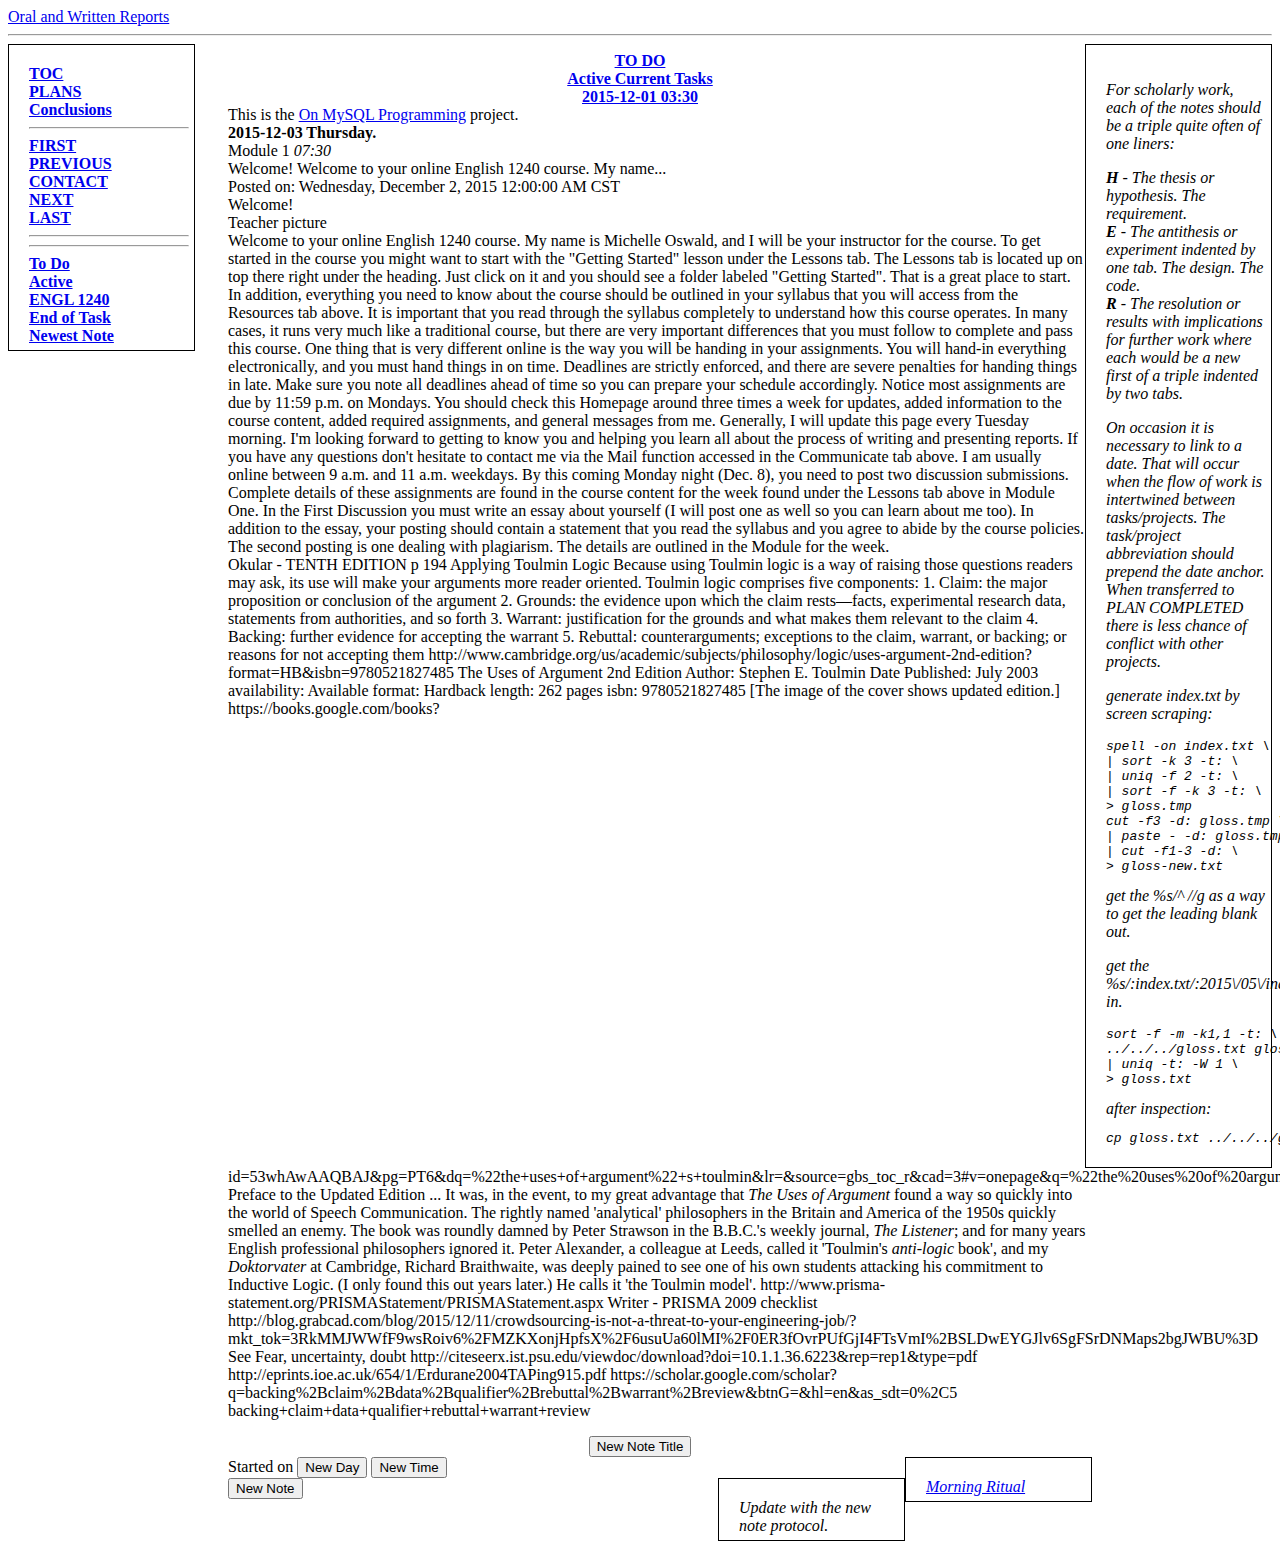
<file: OWR-NOTES-2015-12-index.html>
<!DOCTYPE html>
<html lang="en">
  <head>
	<meta charset="utf-8">
	<title>DICT BIBLIO JAY OWR NOTES 2015 12 INDEX</title>
	<link rel="author" type="text" href="../../../humans.txt">
	<link rel="agency" type="text" href="../../../robots.txt">
	<link rel="stylesheet" type="text/css" href="../../../stylesheet.css">
  </head>
  <body>
<div class="header">
<a id="title" href="index.html#title">Oral and Written Reports</a>
<hr>    
</div> <!-- END header -->
<div class="protocol">
<p>
For scholarly work, each of the notes should be a triple quite often 
of one liners:
</p>
<ul style="list-style-type: none; margin:0;padding:0"><li>
<strong>H</strong> - The thesis or hypothesis. The requirement.
</li><li>
<strong>E</strong> - The antithesis or experiment indented by one tab. 
The design. The code.
</li><li>
<strong>R</strong> - The resolution or results with 
implications for further work where each would be a new 
first of a triple indented by two tabs.
</li></ul>
<p>
On occasion it is necessary to link to a date.
That will occur when the flow of work is intertwined between 
tasks/projects.
The task/project abbreviation should prepend the date anchor.
When transferred to PLAN COMPLETED there is less chance of conflict
with other projects.
</p><p>
generate index.txt by screen scraping:
<pre>
spell -on index.txt \
| sort -k 3 -t: \
| uniq -f 2 -t: \
| sort -f -k 3 -t: \
> gloss.tmp 
cut -f3 -d: gloss.tmp \
| paste - -d: gloss.tmp \
| cut -f1-3 -d: \
> gloss-new.txt
</pre>
get the %s/^ //g as a way to get the leading blank out.
</p><p>
get the %s/:index.txt/:2015\/05\/index.txt/g in.
<pre>
sort -f -m -k1,1 -t: \
../../../gloss.txt gloss-new.txt \
| uniq -t: -W 1 \
> gloss.txt
</pre>
after inspection:
<pre>
cp gloss.txt ../../../gloss.txt 
</pre>
</p>
</div> <!-- END protocol -->
<div class="nav">
<a href="../../../index.html#title" title="Table of Contents">TOC</a>
<br><a href="../../../plan/index.html#title" title="THE DETAILED PLAN TO FIX THE BROKEN">PLANS</a>
<br><a href="conclude.html#title" title="NEXT TIME">Conclusions</a>
<hr><a href="../../index.html#first_month" title="The First Month">FIRST</a>
<br><a href="../11/index.html#title" title="The Previous Month">PREVIOUS</a>
<br><a href="mailto:woodsjaya@gmail.com" title="Write Jay Woods">CONTACT</a>
<br><a href="../../2016/01/index.html#title" title="The Next Month">NEXT</a>
<br><a href="../../index.html#last_month" title="The Last Month">LAST</a>
<hr>
<hr><a href="index.html#todo" title="Beginning of Tasks To Do">To Do</a>
<br><a href="index.html#current" title="Beginning of Active Tasks">Active</a>
<!-- review tasks -->
<!--
	</div>
<div class="nav">
-->
<br><a href="index.html#owr" title="ENGL 1240 Oral and Written Reports">ENGL 1240</a>
<!--
</div>
	<div class="bodytext">
-->
<br><a href="index.html#end">End of Task</a>
<br><a href="index.html#newestnote" title="Newest Note of Current Tasks">Newest Note</a>
</div> <!-- END nav -->
<div class="notes">
    <div class="bodytext">
<dl class="onholdtasks"><!-- sort="reverse" -->
	<dt class="indextab"><a id="todo" href="index.html#todo">TO DO</a></dt>
<!--
	The first thing to do each month is for each set of notes:
        Change $ time to a time such as 01031214.
        Change $ full to a time such as 01 03:12:14.
        Add the 'Continuing from' and 'Continuing at' lines along with the href of the day/time.
        Each of the tasks are titled.
        Each of the tasks worked on have an updated tag added in the line after the title.
        <dd>
Continued from <a href="../../2015/11/index.html#201511010330">2015-11-01 03:30</a>.
		</dd><dd>This is the <a href="../../../plan/index.html#ebook">Oral and Written Reports</a>
    project. 
        </dd><dd class="keyword">2015-12-01 DOW.
        </dd><dd>Oral and Written Reports <em>07:30</em>
        
        </dd><dd>
Continued at <a href="../../2015/../2016/01/index.html#2015../2016/01010330">2015-../2016/01-01 03:30</a>.
		</dd>
-->
<!-- Add anchors -->
	<dt class="indextab">
<a id="current" href="index.html#current">Active Current Tasks</a>
	</dt>
        <dd></dd>
	<dt class="indextab">
<a id="201512010330" href="../../2015/12/index.html#201512010330">2015-12-01 03:30</a>
	</dt>
		<dd>This is the <a href="../../../plan/index.html#INFO2635">On MySQL Programming</a>
    project. 
        </dd><dd class="keyword">2015-12-03 Thursday.
        </dd><dd>Module 1 <em>07:30</em>
		</dd><dd>
Welcome! Welcome to your online English 1240 course. My name...
		</dd><dd>
Posted on: Wednesday, December 2, 2015 12:00:00 AM CST
		</dd><dd>
Welcome!
		</dd><dd>
Teacher picture 
		</dd><dd>
Welcome to your online English 1240 course. My name is Michelle Oswald, and 
I will be your instructor for the course. To get started in the course you 
might want to start with the "Getting Started" lesson under the Lessons tab.
The Lessons tab is located up on top there right under the heading. 
Just click on it and you should see a folder labeled "Getting Started".
That is a great place to start. In addition, everything you need to know 
about the course should be outlined in your syllabus that you will access 
from the Resources tab above. It is important that you read through the 
syllabus completely to understand how this course operates. In many cases, 
it runs very much like a traditional course, but there are very important 
differences that you must follow to complete and pass this course. 
One thing that is very different online is the way you will be handing in 
your assignments. You will hand-in everything electronically, and you must 
hand things in on time. Deadlines are strictly enforced, and there are 
severe penalties for handing things in late. Make sure you note all 
deadlines ahead of time so you can prepare your schedule accordingly. 
Notice most assignments are due by 11:59 p.m. on Mondays. You should check 
this Homepage around three times a week for updates, added information to 
the course content, added required assignments, and general messages from 
me. Generally, I will update this page every Tuesday morning. I'm looking 
forward to getting to know you and helping you learn all about the process 
of writing and presenting reports. If you have any questions don't hesitate
to contact me via the Mail function accessed in the Communicate tab above. 
I am usually online between 9 a.m. and 11 a.m. weekdays.
 
By this coming Monday night (Dec. 8),  you need to post two discussion 
submissions. Complete details of these assignments are found in the course 
content for the week found under the Lessons tab above in Module One. 
In the First Discussion you must write an essay about yourself (I will post 
one as well so you can learn about me too). In addition to the essay, your 
posting should contain a statement that you read the syllabus and you agree 
to abide by the course policies. The second posting is one dealing with 
plagiarism. The details are outlined in the Module for the week.
		</dd><dd>
Okular - TENTH EDITION p 194

Applying Toulmin Logic
Because using Toulmin logic is a way of raising those questions readers may
ask, its use will make your arguments more reader oriented. Toulmin logic
comprises five components:
1. Claim: the major proposition or conclusion of the argument
2. Grounds: the evidence upon which the claim rests—facts,
experimental research data, statements from authorities, and so forth
3. Warrant: justification for the grounds and what makes them relevant to
the claim
4. Backing: further evidence for accepting the warrant
5. Rebuttal: counterarguments; exceptions to the claim, warrant, or
backing; or reasons for not accepting them

http://www.cambridge.org/us/academic/subjects/philosophy/logic/uses-argument-2nd-edition?format=HB&isbn=9780521827485

The Uses of Argument

2nd Edition

    Author: Stephen E. Toulmin

    Date Published: July 2003
    availability: Available
    format: Hardback
    length: 262 pages
    isbn: 9780521827485

[The image of the cover shows updated edition.]
https://books.google.com/books?id=53whAwAAQBAJ&pg=PT6&dq=%22the+uses+of+argument%22+s+toulmin&lr=&source=gbs_toc_r&cad=3#v=onepage&q=%22the%20uses%20of%20argument%22%20s%20toulmin&f=false

Preface to the Updated Edition
...
  It was, in the event, to my great advantage that <em>The Uses of 
Argument</em> found a way so quickly into the world of Speech
Communication. The rightly named 'analytical' philosophers in 
the Britain and America of the 1950s quickly smelled an 
enemy. The book was roundly damned by Peter Strawson in the 
B.B.C.'s weekly journal, <em>The Listener</em>; and for many years
English professional philosophers ignored it. Peter Alexander, a
colleague at Leeds, called it 'Toulmin's <em>anti-logic</em> book', and my
<em>Doktorvater</em> at Cambridge, Richard Braithwaite, was deeply
pained to see one of his own students attacking his commitment
to Inductive Logic. (I only found this out years later.)

He calls it 'the Toulmin model'.

http://www.prisma-statement.org/PRISMAStatement/PRISMAStatement.aspx
Writer - PRISMA 2009 checklist

http://blog.grabcad.com/blog/2015/12/11/crowdsourcing-is-not-a-threat-to-your-engineering-job/?mkt_tok=3RkMMJWWfF9wsRoiv6%2FMZKXonjHpfsX%2F6usuUa60lMI%2F0ER3fOvrPUfGjI4FTsVmI%2BSLDwEYGJlv6SgFSrDNMaps2bgJWBU%3D
See Fear, uncertainty, doubt

http://citeseerx.ist.psu.edu/viewdoc/download?doi=10.1.1.36.6223&rep=rep1&type=pdf

http://eprints.ioe.ac.uk/654/1/Erdurane2004TAPing915.pdf

https://scholar.google.com/scholar?q=backing%2Bclaim%2Bdata%2Bqualifier%2Brebuttal%2Bwarrant%2Breview&btnG=&hl=en&as_sdt=0%2C5
backing+claim+data+qualifier+rebuttal+warrant+review
         </dd>
         
</dl>
		</div> <!-- END bodytext" -->
<dl>
    <dt class="indextab" id="notetitle">
<a id="newestnote" href="index.html#newestnote"></a>
<button type="button" onclick="newNoteTitle()">New Note Title</button>
    </dt>
        <dd id="date">
Started on 
<button type="button" onclick="newDay()">New Day</button>
        <div class="protocol">
<a id="bod" href="index.html#bod">Morning Ritual</a>
        </div> <!-- END protocol -->
<button type="button" onclick="newTime()">New Time</button>
        </dd><dd>
        <div class="protocol">
Update with the new note protocol.
        </div> <!-- END protocol -->
        </dd><dd id="note">
        </dd><dd>
<button type="button" onclick="newNote()">New Note</button>
        </dd>
</dl>
    </div> <!-- END notes -->
<script>
function newDay() 
{
    document.getElementById("date").innerHTML = Date();
}
function newTime() 
{
    document.getElementById("date").innerHTML = Date();
}
function newNoteTitle() 
{
    document.getElementById("notetitle").innerHTML = 
    "New note title now inserted in reverse sort order";
}
function newNote() 
{
    document.getElementById("note").innerHTML = 
    "New note text inserted and now previous note.";
}
</script>
  </body>
</html>
</file>
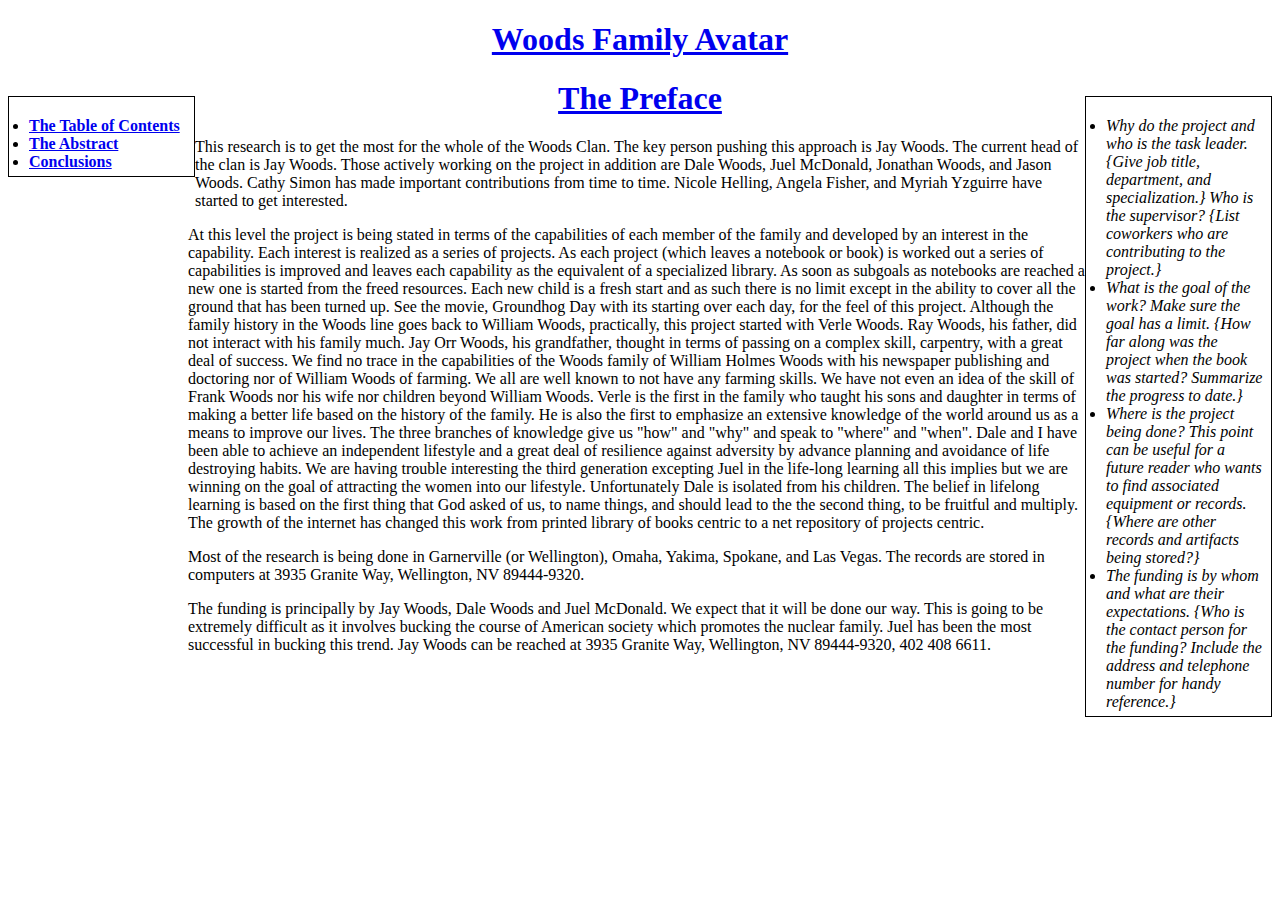
<file: preface.html>
<!DOCTYPE html>  
<!-- 
2014-07-07 JAW V6.1.2 JavaScript adjusted for epub format.
2014-03-20 JAY V6.1.1 CSS adjusted for epub format.
2014-03-07 JAY V6.1.0 Closer to epub format.
2013-06-23 JAY V6.0.0 Converting to notebook template from V5.
2013-05-21 Converting to notebook template.
2005-07-10 Improved file structures.
2005-03-20 Added hyphens to improve keywords.
2004-11-13 Added localization, fixed ELEMENT metadata error.
2001/11/15 Added XML elements.
-->
<html lang="en">
  <head>
	<meta charset="utf-8">
	<title>AVATAR PREFACE</title>
	<link rel="stylesheet" type="text/css" href="stylesheet.css">
  </head>
  <body>
	<h1><a id="title" href="index.html#title">Woods Family Avatar</a></h1>
	<ul class="protocol"><li>
Why do the project and who is the task leader. {Give job title, department,
and specialization.} Who is the supervisor? {List coworkers who are contributing
to the project.}
	</li><li>
What is the goal of the work? 
<!-- The root has no previous information available to it. -->
Make sure the goal has a limit.
 {How far along was the project when the book was started? Summarize the progress
to date.}
	</li><li>
Where is the project being done? This point can be useful for a future
reader who wants to find associated equipment or records. {Where are other
records and artifacts being stored?}
	</li><li>
The funding is by whom and what are their expectations. {Who is the contact
person for the funding? Include the address and telephone number for handy
reference.}
	</li></ul>
	<ul class="nav"><li>
<a href="index.html#title">The Table of Contents</a>
	</li><li>
<a href="abstract.html#title">The Abstract</a>
	</li><li>
<a href="conclude.html#title">Conclusions</a>
	</li></ul>
	
	<h1><a id="begin" href="preface.html#begin">The Preface</a></h1>
	<div class="preface">
<p>
This research is to get the most for the whole of the Woods Clan.
The key person pushing this approach is Jay Woods.  
The current head of the clan is Jay Woods. 
Those actively working on the project in addition are Dale Woods, Juel McDonald, 
Jonathan Woods, and Jason Woods.
Cathy Simon has made important contributions from time to time. 
Nicole Helling, Angela Fisher, and Myriah Yzguirre have started to
get interested.
</p><p>
At this level the project is being stated in terms of the 
capabilities of each member of the family and developed  
by an interest in the capability.
Each interest is realized as a series of projects. 
As each project (which leaves a notebook or book) is worked out a series of 
capabilities is improved and leaves each capability as the 
equivalent of a specialized library. 
As soon as subgoals as notebooks are reached a new one is started from 
the freed resources.  
Each new child is a fresh start and as such there is no limit except in 
the ability to cover all the ground that has been turned up. 
See the movie, Groundhog Day with its starting over each day, for the feel 
of this project.  
Although the family history in the Woods line goes back to William Woods, 
practically, this project started with Verle Woods. 
Ray Woods, his father, did not interact with his family much. 
Jay Orr Woods, his grandfather, thought in terms of passing on 
a complex skill, carpentry, with a great deal of success. 
We find no trace in the capabilities of the Woods family of William Holmes 
Woods with his newspaper publishing and doctoring nor of William Woods of 
farming.
We all are well known to not have any farming skills.
We have not even an idea of the skill of Frank Woods nor his wife nor children
beyond William Woods. 
Verle is the first in the family who taught his sons and daughter in 
terms of making a better life based on the history of the family.  
He is also the first to emphasize an extensive knowledge of the world around us 
as a means to improve our lives.  
The three branches of knowledge give us "how" and "why" and speak to 
"where" and "when".  
Dale and I have been able to achieve an independent lifestyle 
and a great deal of resilience against adversity by advance planning and 
avoidance of life destroying habits.  
We are having trouble interesting the third generation excepting Juel 
in the life-long learning all this implies but we are winning on the 
goal of attracting the women into our lifestyle.
Unfortunately Dale is isolated from his children.
The belief in lifelong learning is based on the first thing that 
God asked of us, to name things, and should lead to the 
the second thing, to be fruitful and multiply. 
The growth of the internet has changed this work from printed library 
of books centric to a net repository of projects centric. 
</p><p>
Most of the research is being done in Garnerville (or Wellington), 
Omaha, Yakima, Spokane, and Las Vegas.
The records are stored in computers at 3935 Granite Way, Wellington, 
NV 89444-9320.
</p><p>
The funding is principally by Jay Woods, Dale Woods and Juel McDonald. 
We expect that it will be done our way. 
This is going to be extremely difficult as it involves bucking the course of 
American society which promotes the nuclear family.
Juel has been the most successful in bucking this trend.
Jay Woods can be reached at 3935 Granite Way, Wellington, 
NV 89444-9320, 402 408 6611.
</p>
    </div>
    <script>
<!--
//Put the JavaScript below here
//
-->
    </script>
  </body>
</html>
</file>
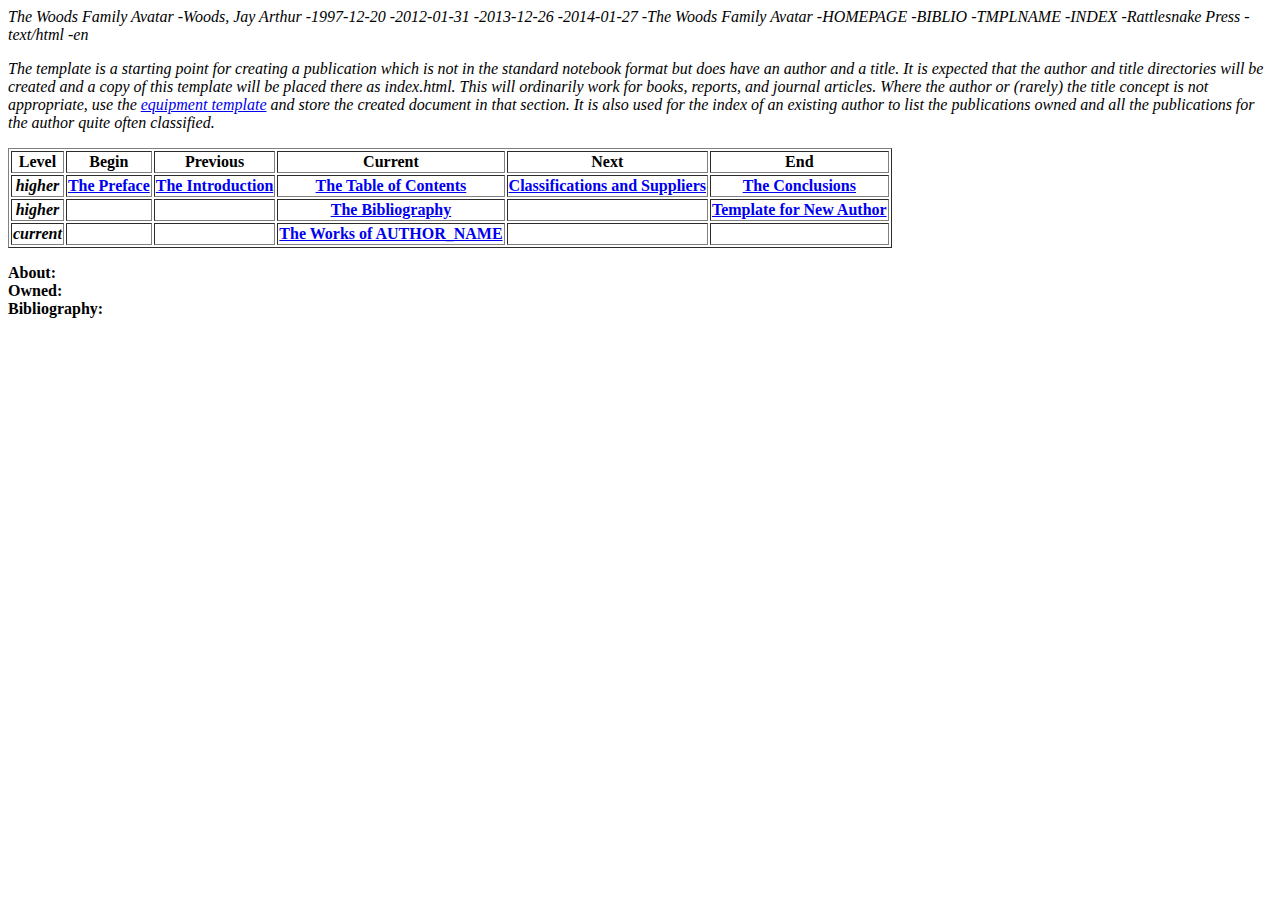
<file: biblio/tmpl.html>
<!DOCTYPE
HTML PUBLIC "-//W3C//DTD XHTML 1.0 Strict//EN"
"http://www.w3.org/TR/xhtml1/DTD/strict.dtd">     
<!-- 
2014-01-05 JAY - Updated to version 6
2005-07-10 Improved file structures.
2005-03-20 Added hyphens to improve keywords.
2004-11-20 Corrected navigation for author level.
2004-11-20 Added localization and corrected ELEMENT metadata error.
2001-11-15 Added XML elements.

The purpose of the article element is to isolate the text so that
it can be easily transferred to a later edition.                                      
-->
<!ELEMENT article %inline>
<!-- 
The purpose of the file element is to allow the reconstruction of  
directory/name homepage/library/notebook structure.                         
-->
<!ELEMENT metadata (metadata, file*)>
<!ELEMENT file (#PCDATA)>
<!ATTLIST file
dir  CDATA #IMPLIED
name CDATA #IMPLIED
>
<!--
The purpose of the insert attribute is to allow for the insertion of 
a text entry into the list at the given point. 
-->
<!ELEMENT insert (#PCDATA)>
<!ATTLIST insert 
type 'text' #IMPLIED
>
<package href="http://www.openebook.org/sample.pkg">
<metadata xmlns:dc="http://purl.org/dc/elements/1.1/"
xmlns:oebpackage="http://openebook.org/namespaces/oeb-package/1.0/"
src="http://::127.0.0.1/~woodsj/biblio/index.html">
<em>
 <dc:Title>The Woods Family Avatar</dc:Title>
-<dc:Creator>Woods, Jay Arthur</dc:Creator>
-<dc:Date event="started">1997-12-20</dc:Date>
-<dc:Date event="updated">2012-01-31</dc:Date>
-<dc:Date event="updated">2013-12-26</dc:Date>
-<dc:Date event="updated">2014-01-27</dc:Date>
-<dc:Identifier id="HOMEPAGE">The Woods Family Avatar</dc:Identifier>
-<dc:Subject><file dir="public_html">HOMEPAGE</file></dc:Subject>
-<dc:Subject><file dir="biblio">BIBLIO</file></dc:Subject>
-<dc:Subject><file dir="TMPLDIR">TMPLNAME</file></dc:Subject>
-<dc:Subject><file name="index.html">INDEX</file></dc:Subject>
-<dc:Publisher>Rattlesnake Press</dc:Publisher>
-<dc:Format>text/html</dc:Format>
-<dc:Language>en</dc:Language>
</em>
</metadata>
</package>
<html xmlns="http://www.w3.org/TR/xhtml1">
<head>
   <meta name="GENERATOR" 
content="KWrite/4.1-Mandrake-Linux [en] (X11; I; Linux 2.6.3 i686) [Konqueror]" />
   <title>TMPLNAME INDEX</title>
<style>
  h3 {
    text-align: center;
  }
  h1 {
     text-align: center;
  }
  table {
     text-align: center;
  }
  img {
     text-align: center;
  }
  dt {
     font-weight: bold;
  }
  .day {
     border-width: thin;
     border-style: solid;
  }
</style>
<script language="JavaScript">
<!--
//Put the JavaScript below here
//
-->
</script>
</head>

<body>
<protocol>
<p><em>
The template is a starting point for creating a publication which is
not in the standard notebook format but does have an author and a title. 
It is expected that the author and title directories will be created 
and a copy of this template will be placed there as index.html.
This will ordinarily work for books, reports, and journal articles. 
Where the author or (rarely) the title concept is not appropriate, use 
the <a href="../equip/tmpl.html">equipment template</a> and store 
the created document in that section.
It is also used for the index of an existing author to list the 
publications owned and all the publications for the author quite often
classified.
</em></p>
</protocol>
<table border="1">
<tr>
<th><strong>Level</strong></th>
<th><strong>Begin</strong></th>
<th><strong>Previous</strong></th>
<th><strong>Current</strong></th>
<th><strong>Next</strong></th>
<th><strong>End</strong></th>
</tr>

<tr>
<th><em>higher</em></th>
<th><a href="../../preface.html#begin">The Preface</a></th>
<th><a href="../../intro.html#begin">The Introduction</a></th>
<th><a href="../../index.html#begin">The Table of Contents</a></th>
<th><a href="../../equip/index.html#begin">Classifications and Suppliers</a></th>
<th><a href="../../conclude.html#begin">The Conclusions</a></th>
</tr>

<tr>
<th><em>higher</em></th>
<th></th>
<th></th>
<th><a href="../index.html#begin">The Bibliography</a></th>
<th></th>
<th><a href="../tmpl.html">Template for New Author</th>
</tr>

<tr>
<th><em>current</em></th>
<th></th>
<th></th>
<th><a href="index.html#begin">The Works of AUTHOR_NAME</a></th>
<th></th>
<th></th>
</tr>
</table>
<a name="begin" id= "begin"></a>
<dl>
<article>
<dt>About:</dt>
<dt>Owned:</dt>
<dt>Bibliography:</dt>
<insert type="text" />
</article>
</dl>
</body>
</html>
</file>
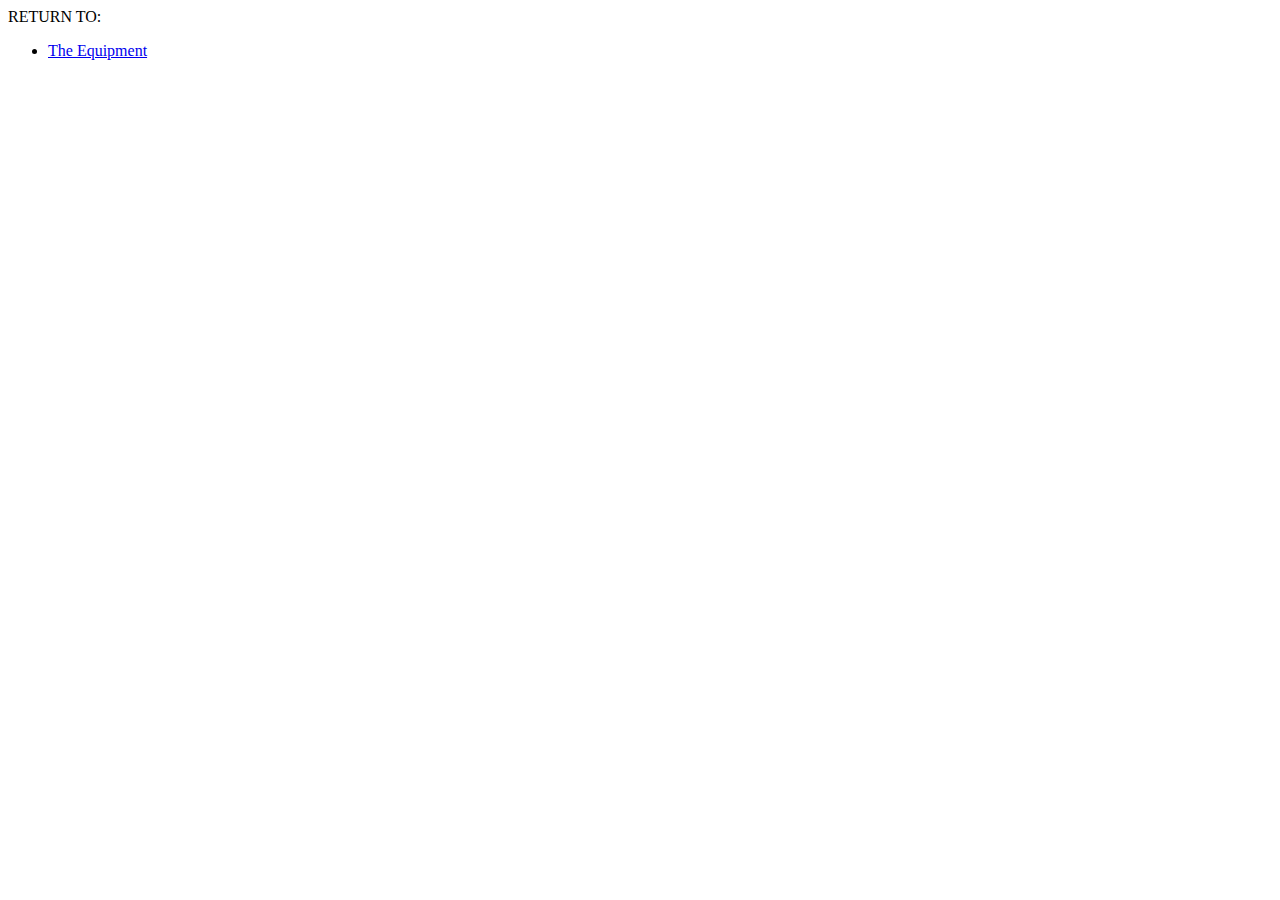
<file: equip/tmpl.html>
<html>
  <head>
    <title>started 1997 Dec 20 
    JAW-STANDARD-EQUIP template</TITLE>
    <meta content="">
    <style></style>
  </head>
<body>
<p>RETURN TO:  
    <ul>
	<p><li><a href="../">The Equipment</a> 
    </ul>
<article>
<insert type="text" />
</article>
</body>
</html>
</file>
<file: stylesheet.css>
/*   Jay Woods
     stylesheet.css
     13SP_INFO_1311_WW
     Olberding
     2014-04-28
*/
h1 {
	text-align: center;
}
h2 { 
	text-align: center;
}
h3 {
	text-align: center;
}
table {
	text-align: center;
}
/*
It is assumed that all images are in the center "text" column. 
*/
img {
	text-align: center;
}
dt {
	font-weight: bold;
}
.open {
	font-weight: bold;
}
/*
The purpose of the toc element is to isolate the text so that
it can be easily transferred to a later edition.                                      
The purpose of the preface element is to isolate the text so that
it can be easily transferred to a later edition.   
The purpose of the bibliography element is to isolate the text so that
it can be easily transferred to a later edition.      
The purpose of the equipment element is to isolate the text so that
it can be easily transferred in from the notes or out to a later edition.
The purpose of the notes element is to isolate the text so that
it can be easily transferred to a later edition. Within the notes
elements from other sections of the document will be used to wrap
text that can be duplicated in those sections. The definition of 
those elements will be added as the design is worked out.
The purpose of the conclusions element is to isolate the text so that  
it can be easily transferred to a later edition. 
The purpose of the glossary element is to isolate the text so that
it can be easily transferred to a later edition.
The purpose of the plan element is to isolate the text so that
it can be easily transferred to a later edition.
The purpose of the results element is to isolate the text so that
it can be easily transferred to a later edition.                                      
The purpose of the verify element is to isolate the text so that
it can be easily transferred to a later edition.                                      
The purpose of the article element is to isolate the text so that
it can be easily transferred to a later edition. 
The purpose of the priority element is to isolate the text so that
it can be easily transferred to a later edition.                                      
*/
.toc, .preface, .abstract, .glossary, .introduction, .bibliography, 
.equipment, .notes, .plan, .results, .conclusions, .article, 
.verify, .priority {
    margin-right: 180px;
    margin-left: 180px;
}
/*
The purpose of the protocol element is to allow the separation of the 
text into verbose (protocol) and sparse (without protocol) categories.
This is holding the protocols in the right "annotations" column.
*/
@media screen {
.protocol {
	border: 1px solid black;
	font-style: italic;
	float: right;
	width: 160px;
    padding: 20px 5px 5px 20px; 
}
.inlineprotocol {
	font-style: italic;
}
.nav { 
	border: 1px solid black;
	font-weight: bold;
    float: left;
    width: 160px;
    padding: 20px 5px 5px 20px; 
} 
/*
This gives the effect of h3 but continues using the listing control
for sorting purposes.
*/
.indextab {
	text-align: center;
}
/*
The purpose of the term selector is to emphasize the main 
classifier.
*/
.term {
	font-style: italic;
}	
.keyword {
	font-weight: bold;
}
/*
The purpose of the following subsection elements is to isolate the 
text so that it can be easily transferred to a later edition. 
*/
.goal, .study, .result, .keyword, .conclusion,
.purpose, .work, .requirements, .technical, .political {
}
/*
The purpose of the taskdir element is to isolate the text so that it can
be easily transferred to a later edition. This is a list of pointers to
the individual tasks.
The purpose of the onholdtasks element is to isolate the text so that it
can be easily transferred to a later edition without touching the time
elements embedded elsewhere in the notes element.
The purpose of the currenttasks element is to isolate the text so that it
can be easily transferred to a later edition without touching the time
elements embedded elsewhere in the notes element.

*/
.taskdir, .onholdtasks, .checklist {
}
</file>
